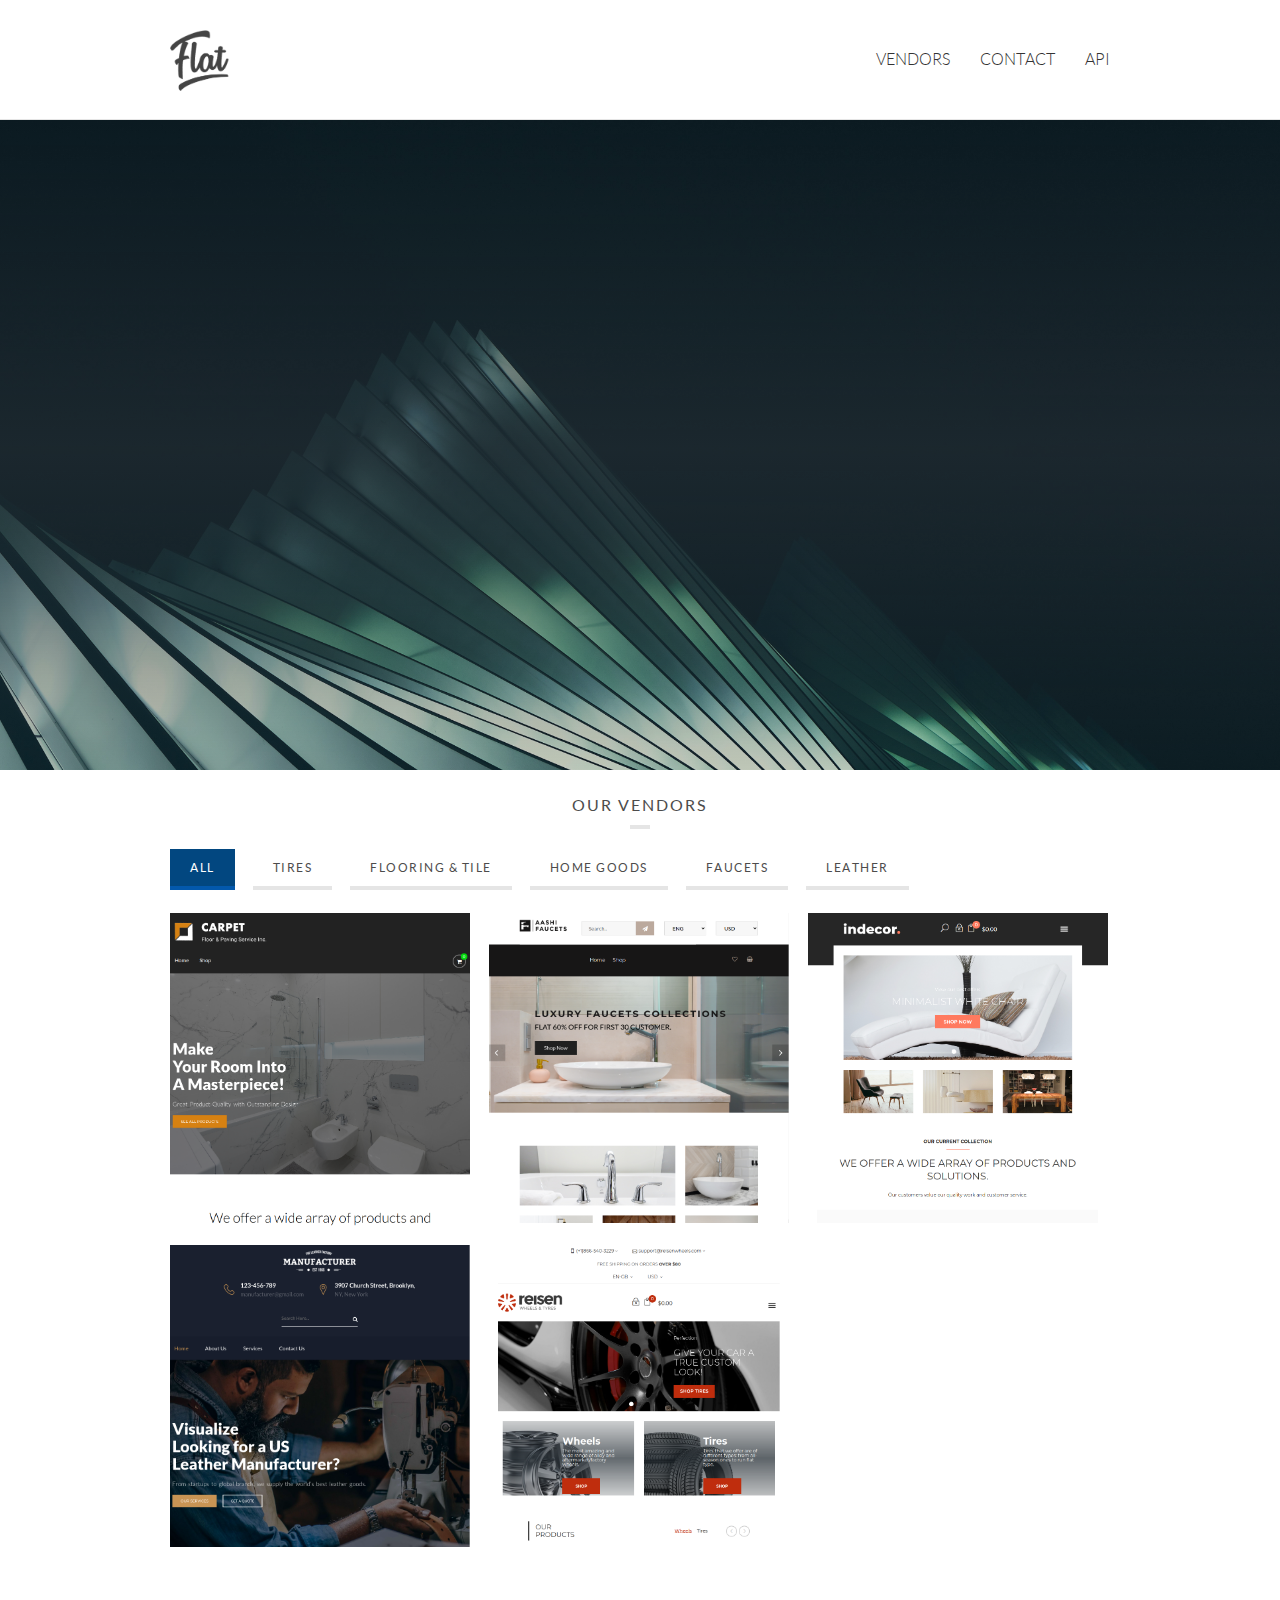
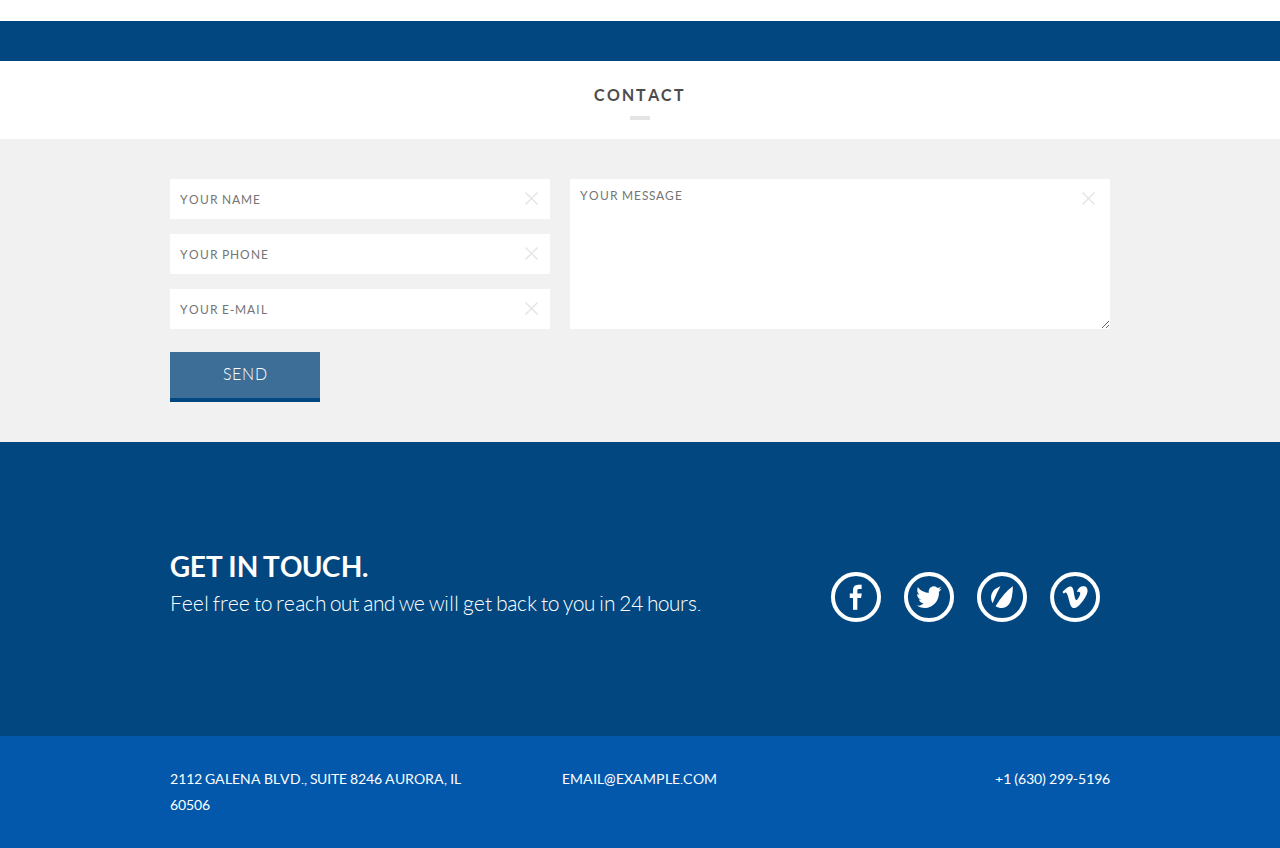
<file: index.html>
<!doctype html>
<html class="no-js" lang="en" itemscope itemtype="http://schema.org/Product" id="pageSelector">

<head>

	<!-- Meta tags & title /-->
	<meta charset="utf-8">
	<meta http-equiv="X-UA-Compatible" content="IE=edge,chrome=1">
	<title>TITLE | DESCRIPTION</title>
	<meta name="description" content="" />
	<meta name="keywords" content="" />
	<meta name="author" content="humans.txt">

	<link rel="shortcut icon" href="favicon.png" type="image/x-icon" /> <!-- Favicon /-->

	<!-- Facebook Metadata /-->
	<meta property="fb:page_id" content="" />
	<meta property="og:image" content="" />
	<meta property="og:description" content="" />
	<meta property="og:title" content="" />

	<!-- Google+ Metadata /-->
	<meta itemprop="name" content="">
	<meta itemprop="description" content="">
	<meta itemprop="image" content="">

	<meta name="viewport" content="width=device-width, initial-scale=1.0, maximum-scale=1">

	<!-- Stylesheets /-->
	<link rel="stylesheet" href="css/gumby.css"> <!-- Gumby Frameworks /-->
	<link rel="stylesheet" href="css/style.css"> <!-- Main stylesheet /-->
	<link rel="stylesheet" href="css/metrize.css"> <!-- Metrize Icon /-->
	<link rel="stylesheet" href="css/hoverex-all.css"> <!-- Hover Info on Member /-->

	<script src="js/modernizr-2.6.2.min.js"></script> <!-- Modernizr /-->

	<link rel="preconnect" href="https://fonts.gstatic.com">
	<link href="https://fonts.googleapis.com/css2?family=Lato&display=swap" rel="stylesheet">

</head>


<body>


	<div class="container" id="mainPage">

		<div class="mobile-menu">
			<section id="collapse">
				<div class="row">
					<div class="mobile-menu-inner">
						<ul class="nav-mobile">
							<li><a class="selected" href="#vendors">Vendors</a></li>
							<li><a href="#contact">Contact</a></li>
							<li><a href="/api" target="_blank">API</a></li>
						</ul>
					</div>
				</div>
			</section>
			<a href="#" id="collapse-menu">
				<h3>Menu</h3>
			</a>
		</div>

		<div class="cbp-af-header">

			<nav class="row">

				<div id="logo"><a href="#"><img loading='lazy' alt="YOURLOGO" src="img/logo.png"></a></div>

				<ul id="nav">
					<li><a onclick="window.open('/api', '_blank')">API</a></li>
					<li><a href="#contact">Contact</a></li>
					<li><a class="selected" href="#vendors">Vendors</a></li>
				</ul>

			</nav>


		</div>


		<!-- END NAVIGATION ############################################### -->



		<!-- HEADER ############################################### -->

		<section id="header">

			<div class="row">

				<div class="twelve columns centered title">

					<h1 class="fade-it2" style="	font-family: 'latobold', sans-serif;
					text-transform: uppercase;
					margin-top: 0.33em;color:white">we are NAME OF COMPANY</h1>

					<h4 class="lead fade-it2">SHORT TAGLINE OF COMPANY</h4>

				</div>

			</div>

		</section>

		<!-- END HEADER ############################################### -->


		<!-- WORKS SECTION ############################################### -->

		<!-- Title /-->


		<div class="row">

			<div class="twelve columns">

				<h3 class="title">Our Vendors</h3>

			</div>

		</div>


		<!-- Grid of Works /-->

		<section id="vendors">


			<!-- ROW -->


			<div id="projects_grid" class="row">


				<!-- DATA FILER -->

				<ul class="filter">
					<li><a class="active" href="#" data-filter="*">All</a></li>
					<li><a href="#" data-filter=".tires">Tires</a></li>
					<li><a href="#" data-filter=".flooring">Flooring & Tile</a></li>
					<li><a href="#" data-filter=".furniture">Home Goods</a></li>
					<li><a href="#" data-filter=".faucets">Faucets</a></li>
					<li><a href="#" data-filter=".leather">Leather</a></li>

				</ul>


				<ul class="items three_up tiles centered">

					<!-- PHOTO -->

					<div class="modal" id="modalCarpet">
						<div class="modal-content">
							<div class="mobile-menus">
								<span class="exitbanner" onclick="toggleModal('modalCarpet')">Return to page</span>
								<ul id="nav">
									<li style='float:none;'><a style="padding:0px" href="#vendors"
											onclick="toggleModal('modalCarpet');">Vendors</a>
									</li>
									<li style='float:none;'><a style="padding:0px" href="#contact"
											onclick="toggleModal('modalCarpet');">Contact</a></li>
									<li style='float:none;'><a style="padding:0px" href="#vendors"
											onclick="window.open('/api', '_blank')">API</a></li>

								</ul>
							</div>
							<div class="cbp-af-headers">
								<span class="close-button" onclick="toggleModal('modalCarpet')">&times;</span>
								<nav class="row" style="height: unset;">

									<div id="logo" style="width: 60px;padding:0px"><a href="/"
											onclick="toggleModal('modalCarpet');"><img loading='lazy' alt="YOURLOGO"
												src="img/logo.png"></a></div>

									<ul id="nav" style="padding-top: 20px;">
										<li style="padding:0px"><a style="line-height: inherit;" href="#vendors"
												onclick="window.open('/api', '_blank')">API</a></li>
										<li style="padding:0px"><a style="line-height: inherit;" href="#contact"
												onclick="toggleModal('modalCarpet');">Contact</a></li>
										<li style="padding:0px"><a style="line-height: inherit;" href="#vendors"
												onclick="toggleModal('modalCarpet');">Vendors</a>
										</li>
									</ul>

								</nav>
							</div>
							<iframe src="https://d2ni2l5von5ns2.cloudfront.net/" style="
							width: 100%;
							border: none;
							margin: 0;
							padding: 0;
							overflow: hidden;
							z-index: 9999;
							height: 100%;
						  ">
							</iframe>
						</div>
					</div>

					<div class="modal" id="modalFaucets">
						<div class="modal-content">
							<div class="mobile-menus">
								<span class="exitbanner" onclick="toggleModal('modalFaucets')">Return to page</span>
								<ul id="nav">
									<li style='float:none;'><a style="padding:0px" href="#vendors"
											onclick="toggleModal('modalFaucets');">Vendors</a>
									</li>
									<li style='float:none;'><a style="padding:0px" href="#contact"
											onclick="toggleModal('modalFaucets');">Contact</a></li>
									<li style='float:none;'><a style="padding:0px" href="#vendors"
											onclick="window.open('/api', '_blank')">API</a></li>

								</ul>
							</div>
							<div class="cbp-af-headers">
								<span class="close-button" onclick="toggleModal('modalFaucets')">&times;</span>
								<nav class="row" style="height: unset;">

									<div id="logo" style="width: 60px;padding:0px"><a href="/"
											onclick="toggleModal('modalFaucets');"><img loading='lazy' alt="YOURLOGO"
												src="img/logo.png"></a></div>

									<ul id="nav" style="padding-top: 20px;">
										<li style="padding:0px"><a style="line-height: inherit;" href="#vendors"
												onclick="window.open('/api', '_blank')">API</a></li>
										<li style="padding:0px"><a style="line-height: inherit;" href="#contact"
												onclick="toggleModal('modalFaucets');">Contact</a></li>
										<li style="padding:0px"><a style="line-height: inherit;" href="#vendors"
												onclick="toggleModal('modalFaucets');">Vendors</a>
										</li>
									</ul>

								</nav>
							</div>
							<iframe src="https://d2vhuihkuoi3gw.cloudfront.net/" style="
							width: 100%;
							border: none;
							margin: 0;
							padding: 0;
							overflow: hidden;
							z-index: 999999;
							height: 100%;
						  ">
							</iframe>
						</div>
					</div>

					<div class="modal" id="modalHome">
						<div class="modal-content">
							<div class="mobile-menus">
								<span class="exitbanner" onclick="toggleModal('modalHome')">Return to page</span>
								<ul id="nav">
									<li style='float:none;'><a style="padding:0px" href="#vendors"
											onclick="toggleModal('modalHome');">Vendors</a>
									</li>
									<li style='float:none;'><a style="padding:0px" href="#contact"
											onclick="toggleModal('modalHome');">Contact</a></li>
									<li style='float:none;'><a style="padding:0px" href="#vendors"
											onclick="window.open('/api', '_blank')">API</a></li>

								</ul>
							</div>
							<div class="cbp-af-headers">
								<span class="close-button" onclick="toggleModal('modalHome')">&times;</span>
								<nav class="row" style="height: unset;">

									<div id="logo" style="width: 60px;padding:0px"><a href="/"
											onclick="toggleModal('modalHome');"><img loading='lazy' alt="YOURLOGO"
												src="img/logo.png"></a></div>

									<ul id="nav" style="padding-top: 20px;">
										<li style="padding:0px"><a style="line-height: inherit;" href="#vendors"
												onclick="window.open('/api', '_blank')">API</a></li>
										<li style="padding:0px"><a style="line-height: inherit;" href="#contact"
												onclick="toggleModal('modalHome');">Contact</a></li>
										<li style="padding:0px"><a style="line-height: inherit;" href="#vendors"
												onclick="toggleModal('modalHome');">Vendors</a>
										</li>
									</ul>

								</nav>
							</div>
							<iframe src="https://d3rltts0vn908j.cloudfront.net/" style="
							width: 100%;
							border: none;
							margin: 0;
							padding: 0;
							overflow: hidden;
							z-index: 999999;
							height: 100%;
						  ">
							</iframe>
						</div>
					</div>

					<div class="modal" id="modalLeather">
						<div class="modal-content">
							<div class="mobile-menus">
								<span class="exitbanner" onclick="toggleModal('modalLeather')">Return to page</span>
								<ul id="nav">
									<li style='float:none;'><a style="padding:0px" href="#vendors"
											onclick="toggleModal('modalLeather');">Vendors</a>
									</li>
									<li style='float:none;'><a style="padding:0px" href="#contact"
											onclick="toggleModal('modalLeather');">Contact</a></li>
									<li style='float:none;'><a style="padding:0px" href="#vendors"
											onclick="window.open('/api', '_blank')">API</a></li>

								</ul>
							</div>
							<div class="cbp-af-headers">
								<span class="close-button" onclick="toggleModal('modalLeather')">&times;</span>
								<nav class="row" style="height: unset;">

									<div id="logo" style="width: 60px;padding:0px"><a href="/"
											onclick="toggleModal('modalLeather');"><img loading='lazy' alt="YOURLOGO"
												src="img/logo.png"></a></div>

									<ul id="nav" style="padding-top: 20px;">
										<li style="padding:0px"><a style="line-height: inherit;" href="#vendors"
												onclick="window.open('/api', '_blank')">API</a></li>
										<li style="padding:0px"><a style="line-height: inherit;" href="#contact"
												onclick="toggleModal('modalLeather');">Contact</a></li>
										<li style="padding:0px"><a style="line-height: inherit;" href="#vendors"
												onclick="toggleModal('modalLeather');">Vendors</a>
										</li>
									</ul>

								</nav>
							</div>
							<iframe src="https://d38jl4qmd28d1c.cloudfront.net/" style="
							width: 100%;
							border: none;
							margin: 0;
							padding: 0;
							overflow: hidden;
							z-index: 999999;
							height: 100%;
						  ">
							</iframe>
						</div>
					</div>

					<div class="modal" id="modalTires">
						<div class="modal-content">
							<div class="mobile-menus">
								<span class="exitbanner" onclick="toggleModal('modalTires')">Return to page</span>
								<ul id="nav">
									<li style='float:none;'><a style="padding:0px" href="#vendors"
											onclick="toggleModal('modalTires');">Vendors</a>
									</li>
									<li style='float:none;'><a style="padding:0px" href="#contact"
											onclick="toggleModal('modalTires');">Contact</a></li>
									<li style='float:none;'><a style="padding:0px" href="#vendors"
											onclick="window.open('/api', '_blank')">API</a></li>

								</ul>
							</div>
							<div class="cbp-af-headers">
								<span class="close-button" onclick="toggleModal('modalTires')">&times;</span>
								<nav class="row" style="height: unset;">

									<div id="logo" style="width: 60px;padding:0px"><a href="/"
											onclick="toggleModal('modalTires');"><img loading='lazy' alt="YOURLOGO"
												src="img/logo.png"></a></div>

									<ul id="nav" style="padding-top: 20px;">
										<li style="padding:0px"><a style="line-height: inherit;" href="#vendors"
												onclick="window.open('/api', '_blank')">API</a></li>
										<li style="padding:0px"><a style="line-height: inherit;" href="#contact"
												onclick="toggleModal('modalTires');">Contact</a></li>
										<li style="padding:0px"><a style="line-height: inherit;" href="#vendors"
												onclick="toggleModal('modalTires');">Vendors</a>
										</li>
									</ul>

								</nav>
							</div>
							<iframe src="https://d15cz7g98k2dhu.cloudfront.net/" style="
							width: 100%;
							border: none;
							margin: 0;
							padding: 0;
							overflow: hidden;
							z-index: 999999;
							height: 100%;
						  ">
							</iframe>
						</div>
					</div>




					<li class="item flooring"><a onclick="toggleModal('modalCarpet')"><img loading='lazy'
								src="/img/1.png" alt="Floor & Paving Service Inc Website">
							<div>
								<h5>Carpet</h5>
								<span>Only the best floor & paving services</span>
							</div>
						</a>
					</li>

					<!-- PHOTO -->

					<li class="item faucets"><a onclick="toggleModal('modalFaucets')"><img loading='lazy'
								src="/img/2.png" alt="Luxury and custom faucets Website">
							<div>
								<h5>Aashi Faucets</h5>
								<span>Luxury & Custom Faucets</span>
							</div>
						</a> </li>

					<!-- PHOTO -->

					<li class="item furniture"><a onclick="toggleModal('modalHome')"><img loading='lazy'
								src="/img/3.png" alt="Indecor Website">
							<div>
								<h5>Indecor</h5>
								<span>All your home goods in one place</span>
							</div>
						</a> </li>


					<!-- PHOTO -->

					<li class="item leather"><a onclick="toggleModal('modalLeather')"><img loading='lazy'
								src="/img/4.png" alt="Manufacturer Website">
							<div>
								<h5>Manufacturer</h5>
								<span>The
									world's best leather goods</span>
							</div>
						</a> </li>

					<!-- PHOTO -->

					<li class="item tires"><a onclick="toggleModal('modalTires')"><img loading='lazy' src="/img/5.png"
								alt="Reisen Wheels & Tires">
							<div>
								<h5>Reisen Wheels & Tires</h5>
								<span>Give your car a true custom look</span>
							</div>
						</a> </li>


				</ul>

			</div>

			<!-- PORTFOLIO DETAIL CONTAINER -->

			<!-- <div id="portfolio_detail"> -->


			<!-- PORTFOLIO DETAIL -->

			<!-- </div> END PORTFOLIO DETAIL CONTAINER -->


		</section>


		<!-- END WORKS SECTION ############################################### -->


		<!-- INTERSECTION ############################################### -->


		<section id="interblock" style="margin-top:5em;padding: 20px 0px">

		</section>

		<!-- END TEAM SECTION ############################################### -->


		<!-- INTERSECTION ( TEMPLATE DOWNLOAD ) ############################################### -->

		<!-- END INTERSECTION ############################################### -->


		<!-- CONTACT SECTION ############################################### -->


		<!-- Title /-->


		<div class="row">

			<div class="twelve columns">

				<h3>Contact</h3>

			</div>

		</div>


		<section id="contact">

			<div class="row contact">

				<div class="twelve columns centered">

					<!-- CONTACT FORM -->

					<form id="search" method="post">

						<div class="five columns">

							<input type="text" name="name" placeholder="YOUR NAME" required>
							<input type="text" name="phone" placeholder="YOUR PHONE" required>
							<input type="text" name="contact" placeholder="YOUR E-MAIL" required>

						</div>

						<div class="seven columns">

							<textarea name="comments" cols="1" rows="5" placeholder="YOUR MESSAGE" required></textarea>

						</div>

						<button name="send" type="submit" class="submit">SEND</button>


					</form>

				</div>

			</div>

		</section>

		<!-- END CONTACT SECTION ############################################### -->


		<!-- FOOTER INTERSECTION SECTION ############################################### -->


		<section id="interblock_footer">

			<div class="row">

				<div class="eight columns">

					<h2>Get in touch.</h2>
					<p>Feel free to reach out and we will get back to you in 24 hours.</p>

				</div>

				<!-- Social Icon /-->

				<div class="four columns text-right ">

					<ul>

						<li><a href="#" target="_blank"><i class="icon" data-icon="&#xe045;"></i></a></li>

						<li><a href="#" target="_blank"><i class='icon' data-icon="&#xe033;"></i></a></li>

						<li><a href="#" target="_blank"><i class='icon' data-icon="&#xe047;"></i></a></li>

						<li><a href="#" target="_blank"><i class='icon' data-icon="&#xe031;"></i></a></li>

					</ul>

				</div>

			</div>


		</section>


		<!-- END FOOTER INTERSECTION ############################################### -->


		<!-- FOOTER CONTACT INFO SECTION ############################################### -->


		<section id="contact_info">

			<div class="row">

				<div class="twelve columns">

					<div class="four columns">
						<p>2112 Galena Blvd., Suite 8246
							Aurora, IL 60506</p>
					</div>

					<div class="four columns text-center">
						<p><a href="#">email@example.com</a></p>
					</div>

					<div class="four columns text-right">
						<p>+1 (630) 299-5196</p>
					</div>

				</div>

			</div>

		</section>




		<!-- END FOOTER CONTACT INFO SECTION ############################################### -->


	</div> <!-- end of #container -->


	<!-- Grab Google CDN's jQuery, fall back to local if offline -->
	<script src="http://ajax.googleapis.com/ajax/libs/jquery/1.10.1/jquery.min.js" type="text/javascript">
	</script>
	<script>
		window.jQuery || document.write('<script src="js/jquery-1.9.1.min.js"><\/script>')
	</script>
	<script src="js/jquery.parallax-1.1.3.js" type="text/javascript"></script> <!-- jQuery Parallax -->
	<script src="js/waypoints.min.js" type="text/javascript"></script> <!-- Smooth Scrolling -->
	<script src="js/jquery.scrollto.js" type="text/javascript"></script> <!-- ScrollTo -->
	<script src="js/classie.js" type="text/javascript"></script> <!-- Menu -->
	<script src="js/jquery.hoverdir.min.js" type="text/javascript"></script> <!-- Filter Works -->
	<script src="js/jquery.isotope.js" type="text/javascript"></script> <!-- Also for Filter Works -->
	<script src="js/jquery.hoverex.min.js" type="text/javascript"></script>
	<!-- Hoverex for social icon on member -->
	<script src="js/main.js" type="text/javascript"></script> <!-- Main Javascript File -->
	<script>
		function toggleModal(modalName) {
			const modal = document.querySelector(`#${modalName}`);
			const page = document.querySelector('#pageSelector');
			modal.classList.toggle("show-modal");
			page.classList.toggle('noOverflow');
		}
	</script>

</body>

</html>
</file>
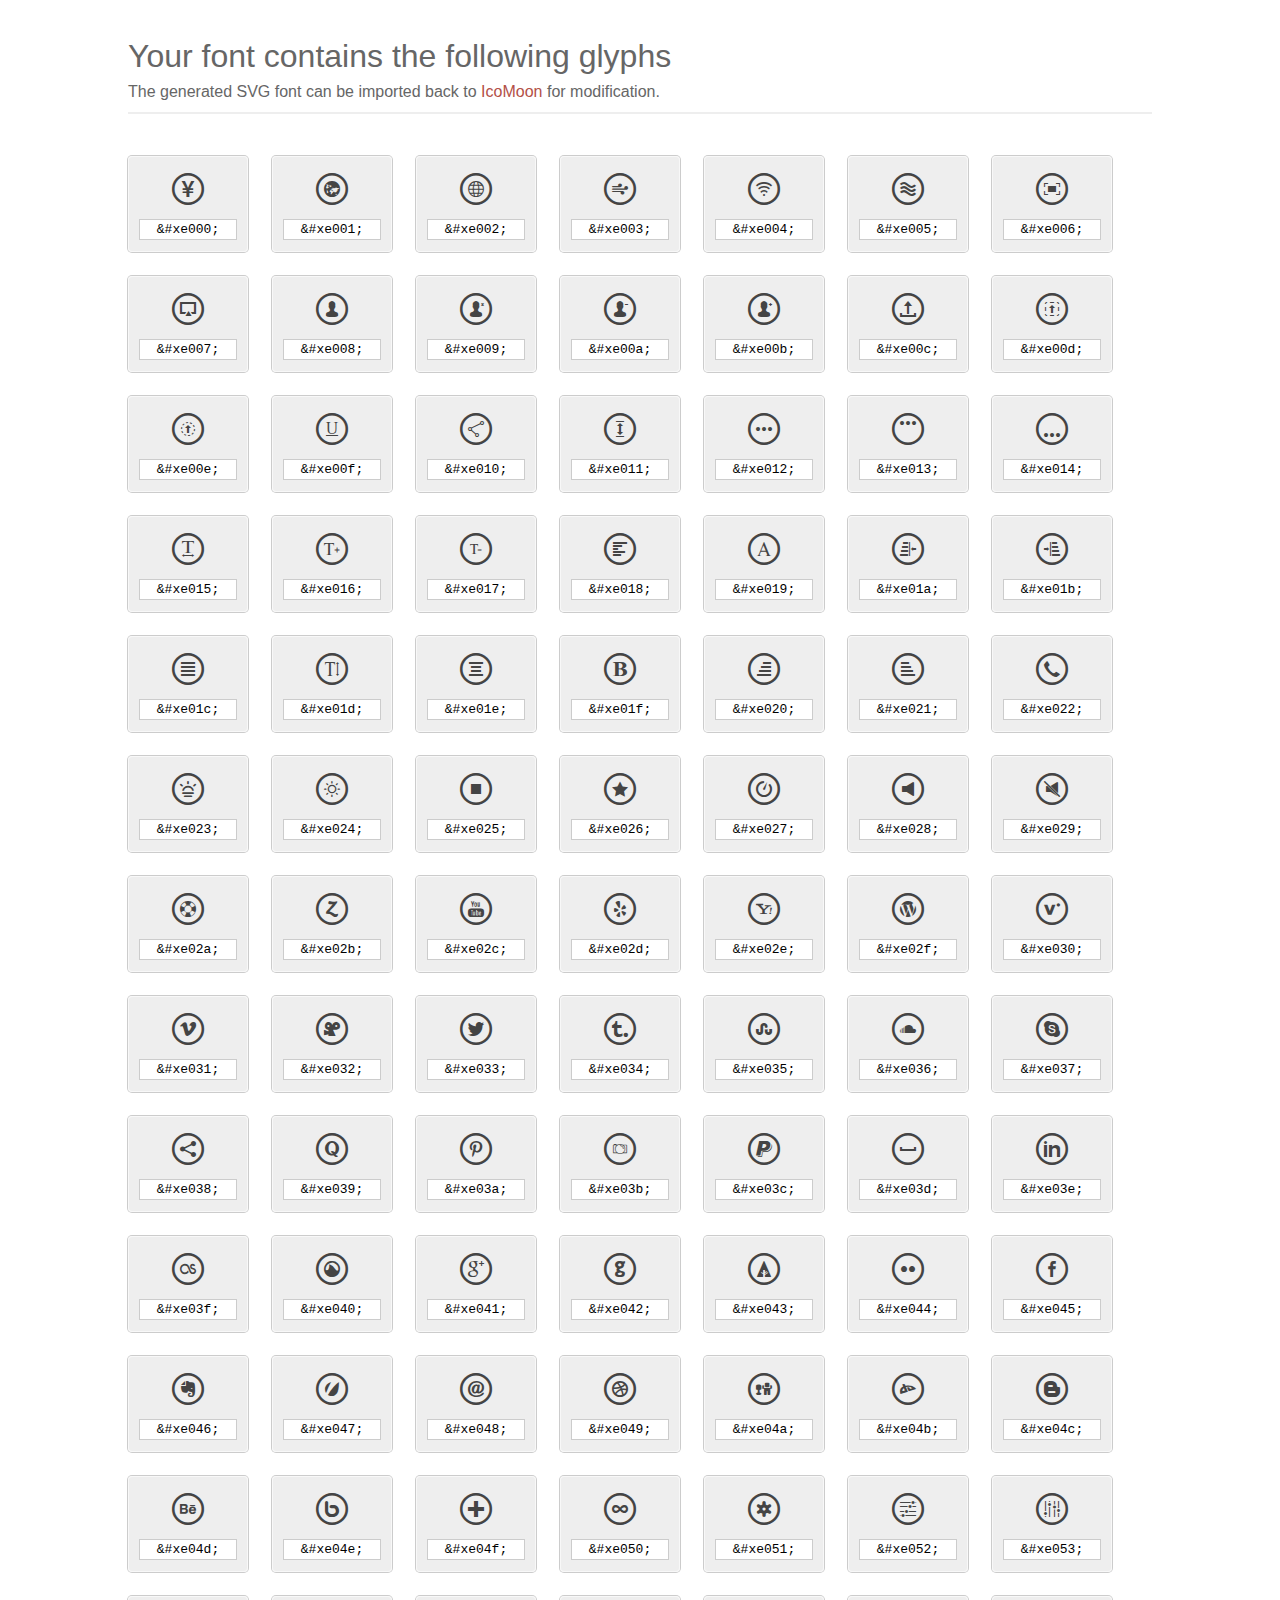
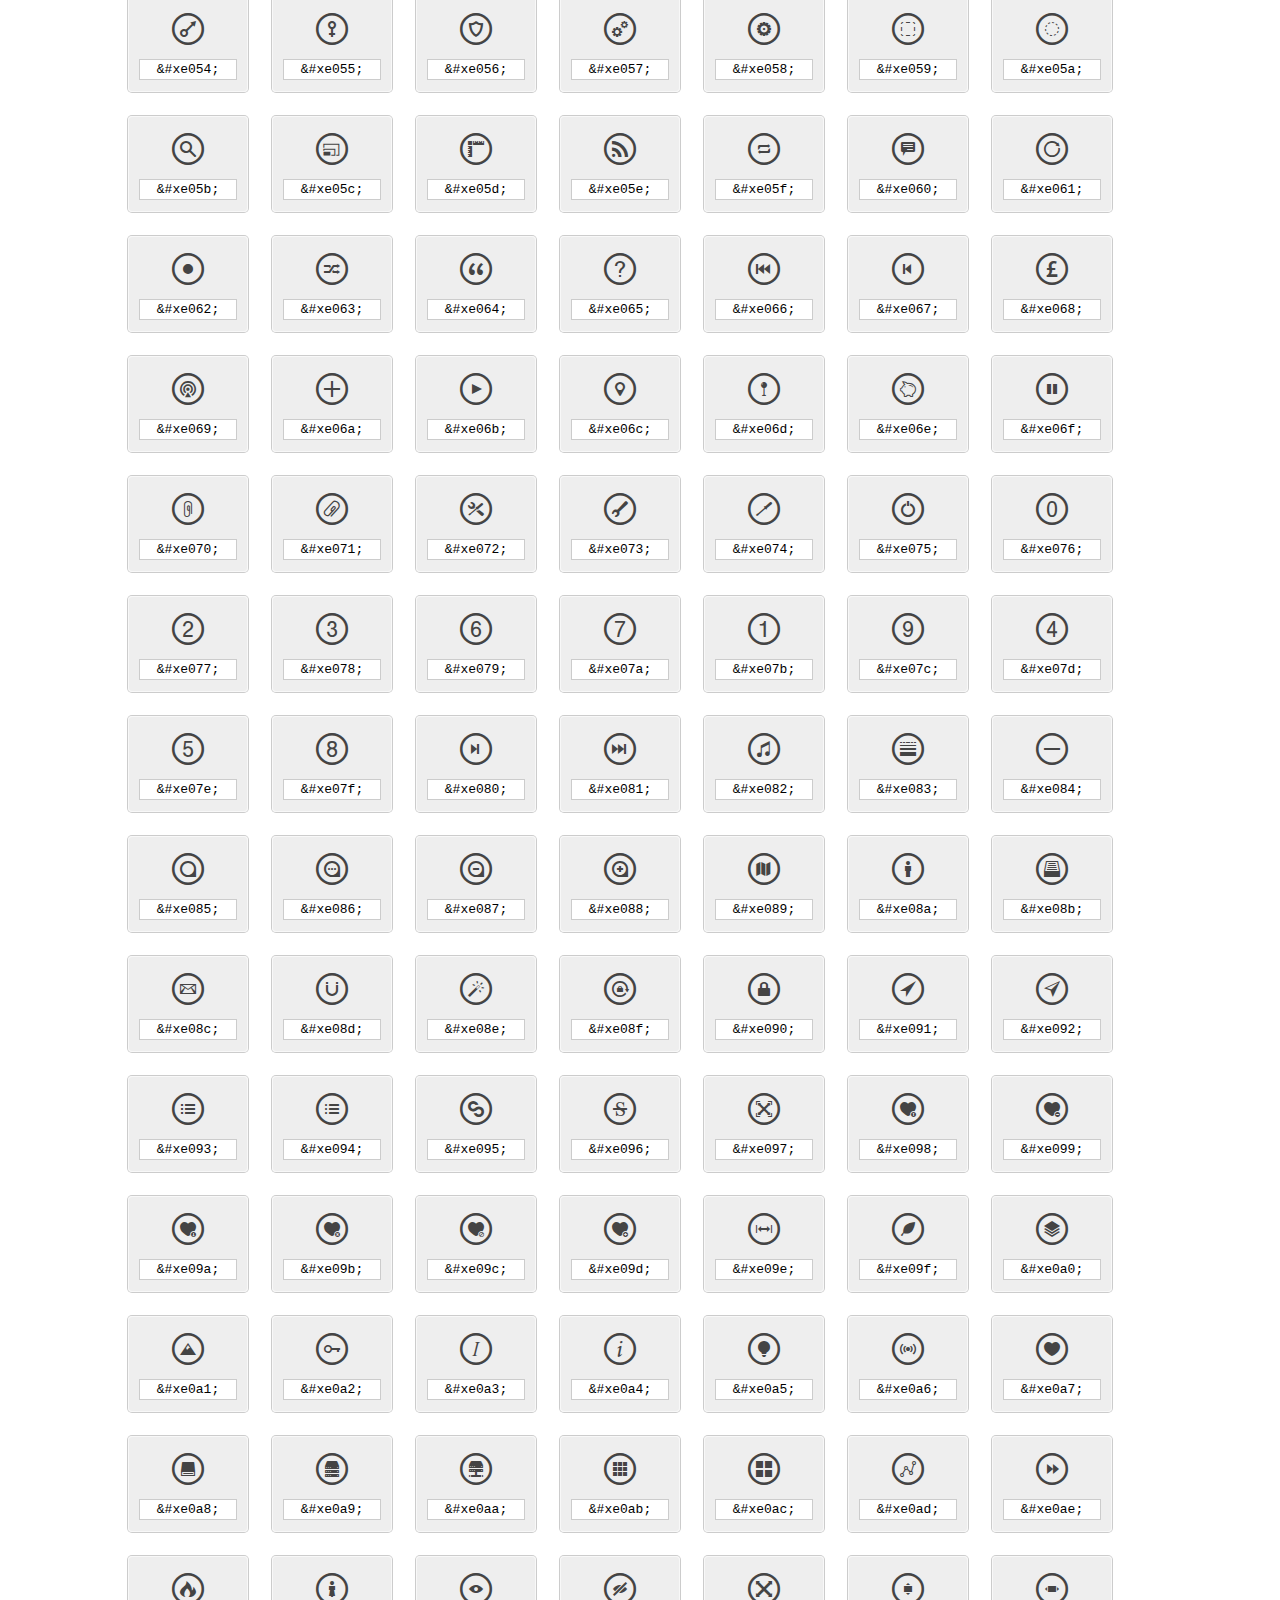
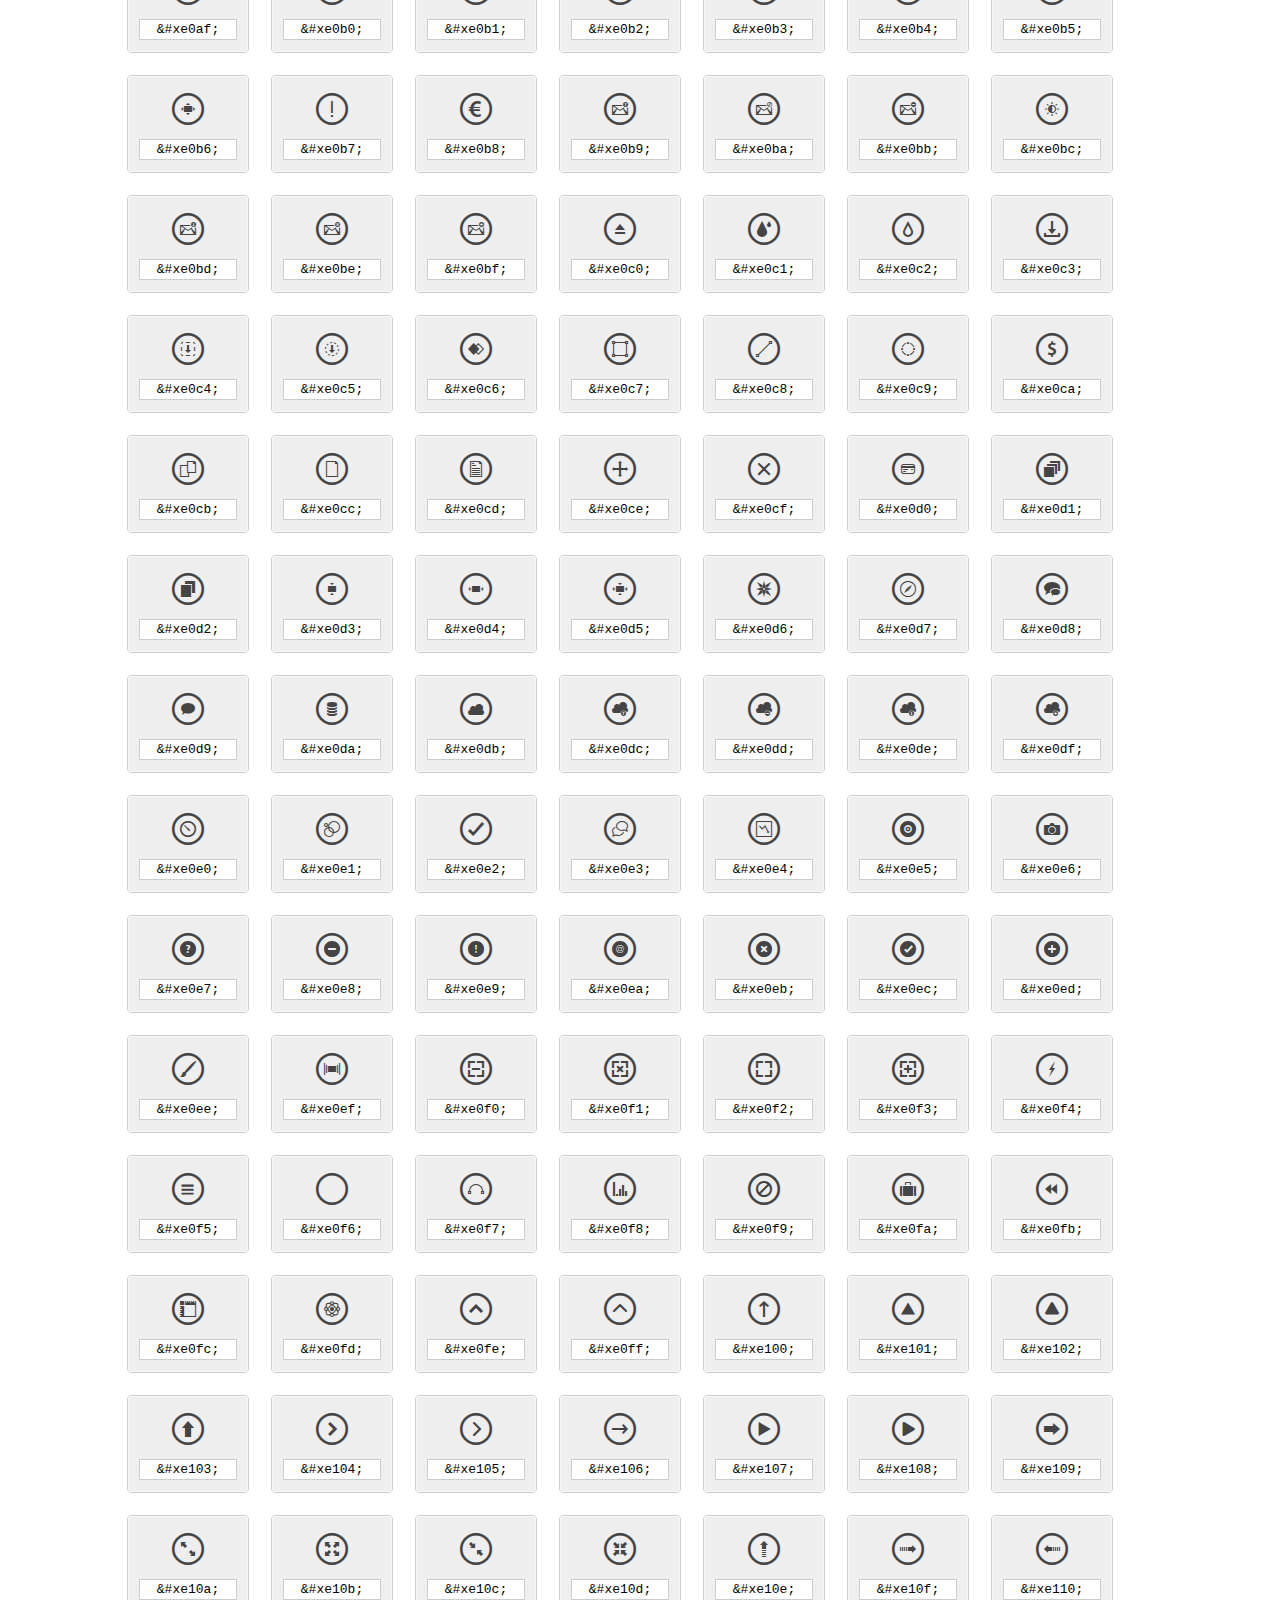
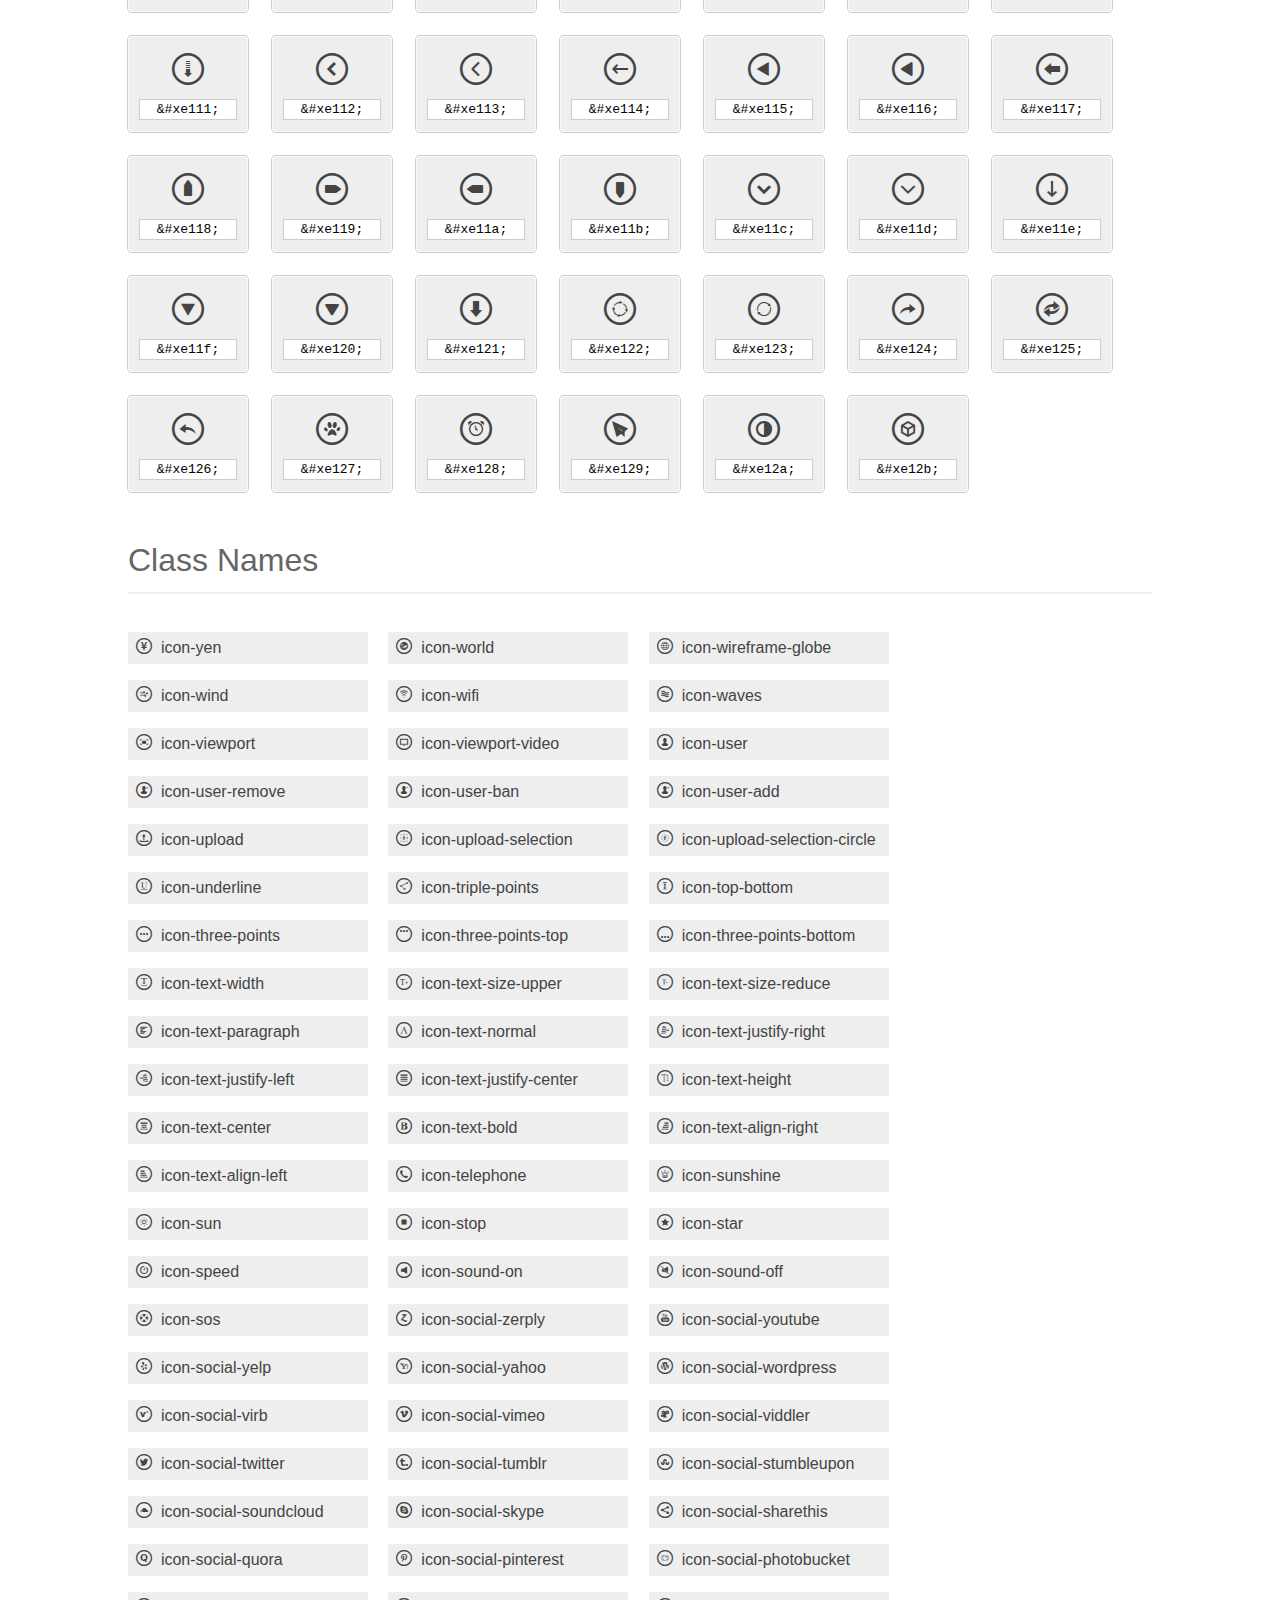
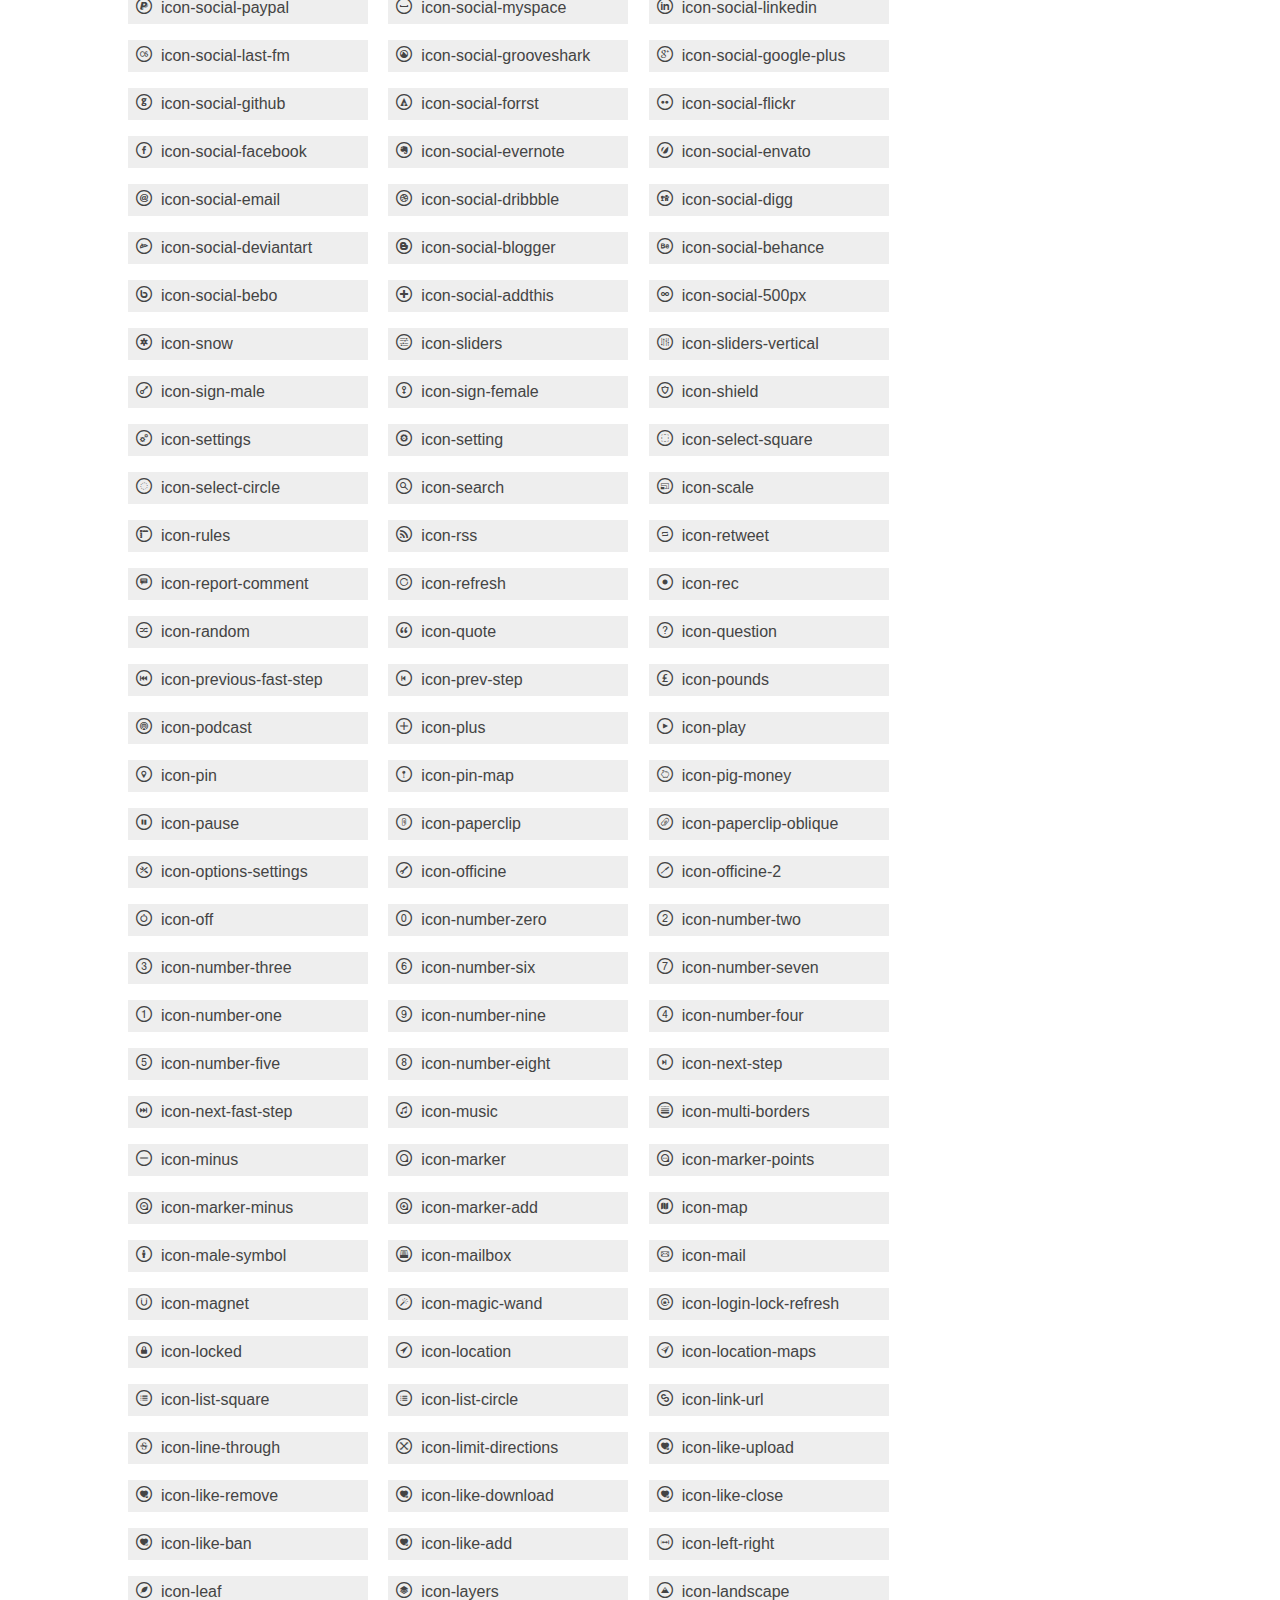
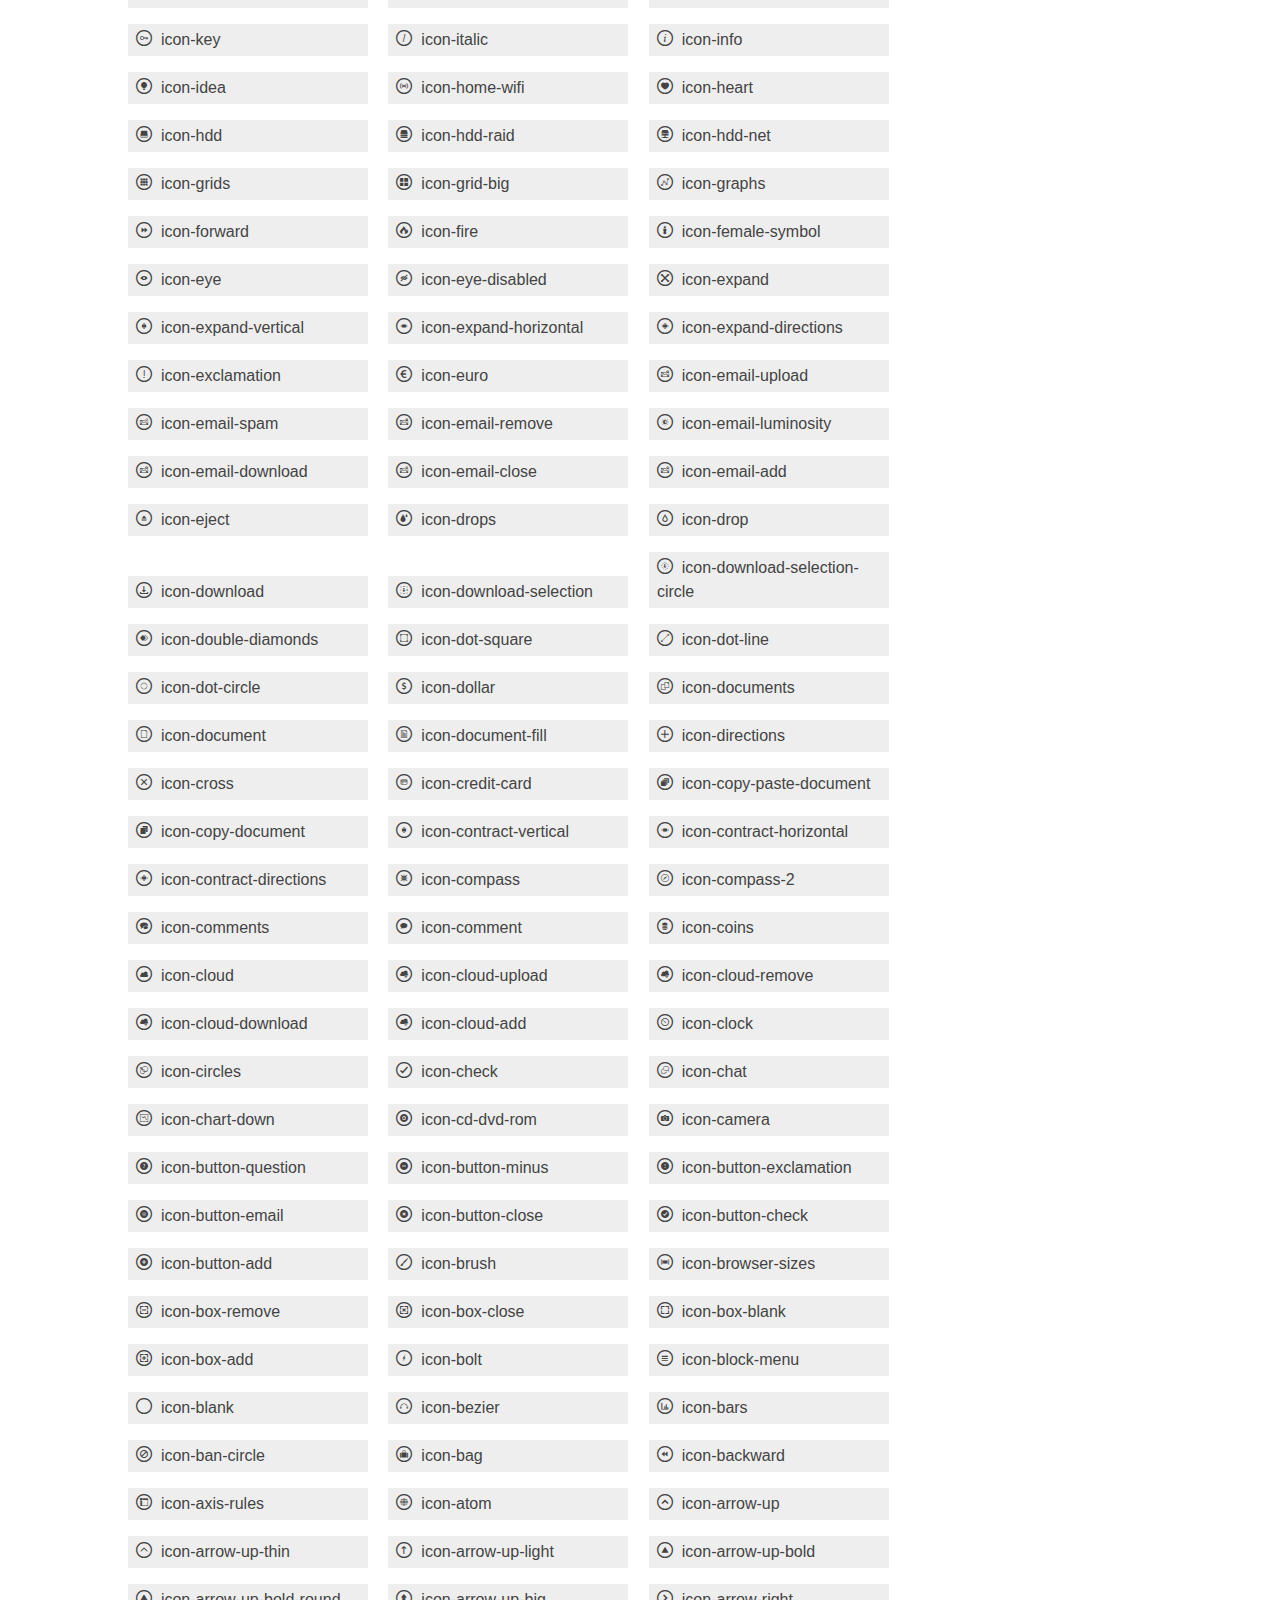
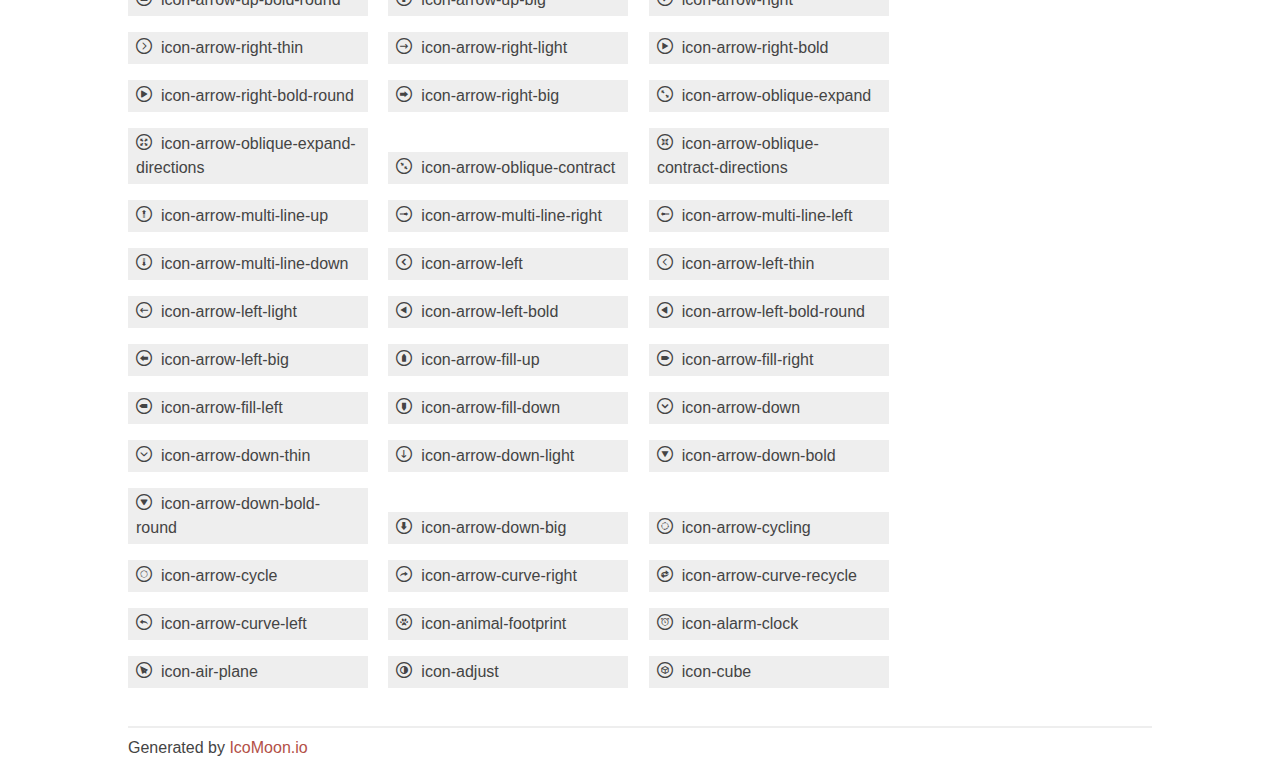
<file: fonts/Metrize HOW TO/index.html>
<!doctype html>
<html>
<head>
<title>Your Font/Glyphs</title>
<link rel="stylesheet" href="style.css" />
<!--[if lte IE 7]><script src="lte-ie7.js"></script><![endif]-->
<style>
	section, header, footer {display: block;}
	body {
		font-family: sans-serif;
		color: #444;
		line-height: 1.5;
		font-size: 1em;
	}
	* {
		-moz-box-sizing: border-box;
		-webkit-box-sizing: border-box;
		box-sizing: border-box;
		margin: 0;
		padding: 0;
	}
	.glyph {
		font-size: 16px;
		float: left;
		text-align: center;
		background: #eee;
		padding: .75em;
		margin: .75em 1.5em .75em 0;
		width: 7.5em;
		border-radius: .25em;
		box-shadow: inset 0 0 0 1px #f8f8f8, 0 0 0 1px #CCC;
	}
	.glyph input {
		font-family: consolas, monospace;
		font-size: 13px;
		width: 100%;
		text-align: center;
		border: 0;
		box-shadow: 0 0 0 1px #ccc;
		padding: .125em;
	}
	.w-main {
		width: 80%;
	}
	.centered {
		margin-left: auto;
		margin-right: auto;
	}
	.fs1 {
		font-size: 2em;
	}
	header {
		margin: 2em 0;
		padding-bottom: .5em;
		color: #666;
		box-shadow: 0 2px #eee;
	}
	header h1 {
		font-size: 2em;
		font-weight: normal;
	}
	.clearfix:before, .clearfix:after { content: ""; display: table; }
	.clearfix:after, .clear { clear: both; }
	footer {
		margin-top: 2em;
		padding: .5em 0;
		box-shadow: 0 -2px #eee;
	}
	a, a:visited {
		color: #B35047;
		text-decoration: none;
	}
	a:hover, a:focus {color: #000;}
	.box1 {
		font-size: 16px;
		display: inline-block;
		width: 15em;
		padding: .25em .5em;
		background: #eee;
		margin: .5em 1em .5em 0;
	}
</style>
</head>
<body>
	<div class="w-main centered">
	<section class="mtm clearfix" id="glyphs">
	<header>
		<h1>Your font contains the following glyphs</h1>
		<p>The generated SVG font can be imported back to <a href="http://icomoon.io/app">IcoMoon</a> for modification.</p>
	</header>
	<div class="glyph">
		<div class="fs1" aria-hidden="true" data-icon="&#xe000;"></div>
		<input type="text" readonly="readonly" value="&amp;#xe000;" />
	</div>
	<div class="glyph">
		<div class="fs1" aria-hidden="true" data-icon="&#xe001;"></div>
		<input type="text" readonly="readonly" value="&amp;#xe001;" />
	</div>
	<div class="glyph">
		<div class="fs1" aria-hidden="true" data-icon="&#xe002;"></div>
		<input type="text" readonly="readonly" value="&amp;#xe002;" />
	</div>
	<div class="glyph">
		<div class="fs1" aria-hidden="true" data-icon="&#xe003;"></div>
		<input type="text" readonly="readonly" value="&amp;#xe003;" />
	</div>
	<div class="glyph">
		<div class="fs1" aria-hidden="true" data-icon="&#xe004;"></div>
		<input type="text" readonly="readonly" value="&amp;#xe004;" />
	</div>
	<div class="glyph">
		<div class="fs1" aria-hidden="true" data-icon="&#xe005;"></div>
		<input type="text" readonly="readonly" value="&amp;#xe005;" />
	</div>
	<div class="glyph">
		<div class="fs1" aria-hidden="true" data-icon="&#xe006;"></div>
		<input type="text" readonly="readonly" value="&amp;#xe006;" />
	</div>
	<div class="glyph">
		<div class="fs1" aria-hidden="true" data-icon="&#xe007;"></div>
		<input type="text" readonly="readonly" value="&amp;#xe007;" />
	</div>
	<div class="glyph">
		<div class="fs1" aria-hidden="true" data-icon="&#xe008;"></div>
		<input type="text" readonly="readonly" value="&amp;#xe008;" />
	</div>
	<div class="glyph">
		<div class="fs1" aria-hidden="true" data-icon="&#xe009;"></div>
		<input type="text" readonly="readonly" value="&amp;#xe009;" />
	</div>
	<div class="glyph">
		<div class="fs1" aria-hidden="true" data-icon="&#xe00a;"></div>
		<input type="text" readonly="readonly" value="&amp;#xe00a;" />
	</div>
	<div class="glyph">
		<div class="fs1" aria-hidden="true" data-icon="&#xe00b;"></div>
		<input type="text" readonly="readonly" value="&amp;#xe00b;" />
	</div>
	<div class="glyph">
		<div class="fs1" aria-hidden="true" data-icon="&#xe00c;"></div>
		<input type="text" readonly="readonly" value="&amp;#xe00c;" />
	</div>
	<div class="glyph">
		<div class="fs1" aria-hidden="true" data-icon="&#xe00d;"></div>
		<input type="text" readonly="readonly" value="&amp;#xe00d;" />
	</div>
	<div class="glyph">
		<div class="fs1" aria-hidden="true" data-icon="&#xe00e;"></div>
		<input type="text" readonly="readonly" value="&amp;#xe00e;" />
	</div>
	<div class="glyph">
		<div class="fs1" aria-hidden="true" data-icon="&#xe00f;"></div>
		<input type="text" readonly="readonly" value="&amp;#xe00f;" />
	</div>
	<div class="glyph">
		<div class="fs1" aria-hidden="true" data-icon="&#xe010;"></div>
		<input type="text" readonly="readonly" value="&amp;#xe010;" />
	</div>
	<div class="glyph">
		<div class="fs1" aria-hidden="true" data-icon="&#xe011;"></div>
		<input type="text" readonly="readonly" value="&amp;#xe011;" />
	</div>
	<div class="glyph">
		<div class="fs1" aria-hidden="true" data-icon="&#xe012;"></div>
		<input type="text" readonly="readonly" value="&amp;#xe012;" />
	</div>
	<div class="glyph">
		<div class="fs1" aria-hidden="true" data-icon="&#xe013;"></div>
		<input type="text" readonly="readonly" value="&amp;#xe013;" />
	</div>
	<div class="glyph">
		<div class="fs1" aria-hidden="true" data-icon="&#xe014;"></div>
		<input type="text" readonly="readonly" value="&amp;#xe014;" />
	</div>
	<div class="glyph">
		<div class="fs1" aria-hidden="true" data-icon="&#xe015;"></div>
		<input type="text" readonly="readonly" value="&amp;#xe015;" />
	</div>
	<div class="glyph">
		<div class="fs1" aria-hidden="true" data-icon="&#xe016;"></div>
		<input type="text" readonly="readonly" value="&amp;#xe016;" />
	</div>
	<div class="glyph">
		<div class="fs1" aria-hidden="true" data-icon="&#xe017;"></div>
		<input type="text" readonly="readonly" value="&amp;#xe017;" />
	</div>
	<div class="glyph">
		<div class="fs1" aria-hidden="true" data-icon="&#xe018;"></div>
		<input type="text" readonly="readonly" value="&amp;#xe018;" />
	</div>
	<div class="glyph">
		<div class="fs1" aria-hidden="true" data-icon="&#xe019;"></div>
		<input type="text" readonly="readonly" value="&amp;#xe019;" />
	</div>
	<div class="glyph">
		<div class="fs1" aria-hidden="true" data-icon="&#xe01a;"></div>
		<input type="text" readonly="readonly" value="&amp;#xe01a;" />
	</div>
	<div class="glyph">
		<div class="fs1" aria-hidden="true" data-icon="&#xe01b;"></div>
		<input type="text" readonly="readonly" value="&amp;#xe01b;" />
	</div>
	<div class="glyph">
		<div class="fs1" aria-hidden="true" data-icon="&#xe01c;"></div>
		<input type="text" readonly="readonly" value="&amp;#xe01c;" />
	</div>
	<div class="glyph">
		<div class="fs1" aria-hidden="true" data-icon="&#xe01d;"></div>
		<input type="text" readonly="readonly" value="&amp;#xe01d;" />
	</div>
	<div class="glyph">
		<div class="fs1" aria-hidden="true" data-icon="&#xe01e;"></div>
		<input type="text" readonly="readonly" value="&amp;#xe01e;" />
	</div>
	<div class="glyph">
		<div class="fs1" aria-hidden="true" data-icon="&#xe01f;"></div>
		<input type="text" readonly="readonly" value="&amp;#xe01f;" />
	</div>
	<div class="glyph">
		<div class="fs1" aria-hidden="true" data-icon="&#xe020;"></div>
		<input type="text" readonly="readonly" value="&amp;#xe020;" />
	</div>
	<div class="glyph">
		<div class="fs1" aria-hidden="true" data-icon="&#xe021;"></div>
		<input type="text" readonly="readonly" value="&amp;#xe021;" />
	</div>
	<div class="glyph">
		<div class="fs1" aria-hidden="true" data-icon="&#xe022;"></div>
		<input type="text" readonly="readonly" value="&amp;#xe022;" />
	</div>
	<div class="glyph">
		<div class="fs1" aria-hidden="true" data-icon="&#xe023;"></div>
		<input type="text" readonly="readonly" value="&amp;#xe023;" />
	</div>
	<div class="glyph">
		<div class="fs1" aria-hidden="true" data-icon="&#xe024;"></div>
		<input type="text" readonly="readonly" value="&amp;#xe024;" />
	</div>
	<div class="glyph">
		<div class="fs1" aria-hidden="true" data-icon="&#xe025;"></div>
		<input type="text" readonly="readonly" value="&amp;#xe025;" />
	</div>
	<div class="glyph">
		<div class="fs1" aria-hidden="true" data-icon="&#xe026;"></div>
		<input type="text" readonly="readonly" value="&amp;#xe026;" />
	</div>
	<div class="glyph">
		<div class="fs1" aria-hidden="true" data-icon="&#xe027;"></div>
		<input type="text" readonly="readonly" value="&amp;#xe027;" />
	</div>
	<div class="glyph">
		<div class="fs1" aria-hidden="true" data-icon="&#xe028;"></div>
		<input type="text" readonly="readonly" value="&amp;#xe028;" />
	</div>
	<div class="glyph">
		<div class="fs1" aria-hidden="true" data-icon="&#xe029;"></div>
		<input type="text" readonly="readonly" value="&amp;#xe029;" />
	</div>
	<div class="glyph">
		<div class="fs1" aria-hidden="true" data-icon="&#xe02a;"></div>
		<input type="text" readonly="readonly" value="&amp;#xe02a;" />
	</div>
	<div class="glyph">
		<div class="fs1" aria-hidden="true" data-icon="&#xe02b;"></div>
		<input type="text" readonly="readonly" value="&amp;#xe02b;" />
	</div>
	<div class="glyph">
		<div class="fs1" aria-hidden="true" data-icon="&#xe02c;"></div>
		<input type="text" readonly="readonly" value="&amp;#xe02c;" />
	</div>
	<div class="glyph">
		<div class="fs1" aria-hidden="true" data-icon="&#xe02d;"></div>
		<input type="text" readonly="readonly" value="&amp;#xe02d;" />
	</div>
	<div class="glyph">
		<div class="fs1" aria-hidden="true" data-icon="&#xe02e;"></div>
		<input type="text" readonly="readonly" value="&amp;#xe02e;" />
	</div>
	<div class="glyph">
		<div class="fs1" aria-hidden="true" data-icon="&#xe02f;"></div>
		<input type="text" readonly="readonly" value="&amp;#xe02f;" />
	</div>
	<div class="glyph">
		<div class="fs1" aria-hidden="true" data-icon="&#xe030;"></div>
		<input type="text" readonly="readonly" value="&amp;#xe030;" />
	</div>
	<div class="glyph">
		<div class="fs1" aria-hidden="true" data-icon="&#xe031;"></div>
		<input type="text" readonly="readonly" value="&amp;#xe031;" />
	</div>
	<div class="glyph">
		<div class="fs1" aria-hidden="true" data-icon="&#xe032;"></div>
		<input type="text" readonly="readonly" value="&amp;#xe032;" />
	</div>
	<div class="glyph">
		<div class="fs1" aria-hidden="true" data-icon="&#xe033;"></div>
		<input type="text" readonly="readonly" value="&amp;#xe033;" />
	</div>
	<div class="glyph">
		<div class="fs1" aria-hidden="true" data-icon="&#xe034;"></div>
		<input type="text" readonly="readonly" value="&amp;#xe034;" />
	</div>
	<div class="glyph">
		<div class="fs1" aria-hidden="true" data-icon="&#xe035;"></div>
		<input type="text" readonly="readonly" value="&amp;#xe035;" />
	</div>
	<div class="glyph">
		<div class="fs1" aria-hidden="true" data-icon="&#xe036;"></div>
		<input type="text" readonly="readonly" value="&amp;#xe036;" />
	</div>
	<div class="glyph">
		<div class="fs1" aria-hidden="true" data-icon="&#xe037;"></div>
		<input type="text" readonly="readonly" value="&amp;#xe037;" />
	</div>
	<div class="glyph">
		<div class="fs1" aria-hidden="true" data-icon="&#xe038;"></div>
		<input type="text" readonly="readonly" value="&amp;#xe038;" />
	</div>
	<div class="glyph">
		<div class="fs1" aria-hidden="true" data-icon="&#xe039;"></div>
		<input type="text" readonly="readonly" value="&amp;#xe039;" />
	</div>
	<div class="glyph">
		<div class="fs1" aria-hidden="true" data-icon="&#xe03a;"></div>
		<input type="text" readonly="readonly" value="&amp;#xe03a;" />
	</div>
	<div class="glyph">
		<div class="fs1" aria-hidden="true" data-icon="&#xe03b;"></div>
		<input type="text" readonly="readonly" value="&amp;#xe03b;" />
	</div>
	<div class="glyph">
		<div class="fs1" aria-hidden="true" data-icon="&#xe03c;"></div>
		<input type="text" readonly="readonly" value="&amp;#xe03c;" />
	</div>
	<div class="glyph">
		<div class="fs1" aria-hidden="true" data-icon="&#xe03d;"></div>
		<input type="text" readonly="readonly" value="&amp;#xe03d;" />
	</div>
	<div class="glyph">
		<div class="fs1" aria-hidden="true" data-icon="&#xe03e;"></div>
		<input type="text" readonly="readonly" value="&amp;#xe03e;" />
	</div>
	<div class="glyph">
		<div class="fs1" aria-hidden="true" data-icon="&#xe03f;"></div>
		<input type="text" readonly="readonly" value="&amp;#xe03f;" />
	</div>
	<div class="glyph">
		<div class="fs1" aria-hidden="true" data-icon="&#xe040;"></div>
		<input type="text" readonly="readonly" value="&amp;#xe040;" />
	</div>
	<div class="glyph">
		<div class="fs1" aria-hidden="true" data-icon="&#xe041;"></div>
		<input type="text" readonly="readonly" value="&amp;#xe041;" />
	</div>
	<div class="glyph">
		<div class="fs1" aria-hidden="true" data-icon="&#xe042;"></div>
		<input type="text" readonly="readonly" value="&amp;#xe042;" />
	</div>
	<div class="glyph">
		<div class="fs1" aria-hidden="true" data-icon="&#xe043;"></div>
		<input type="text" readonly="readonly" value="&amp;#xe043;" />
	</div>
	<div class="glyph">
		<div class="fs1" aria-hidden="true" data-icon="&#xe044;"></div>
		<input type="text" readonly="readonly" value="&amp;#xe044;" />
	</div>
	<div class="glyph">
		<div class="fs1" aria-hidden="true" data-icon="&#xe045;"></div>
		<input type="text" readonly="readonly" value="&amp;#xe045;" />
	</div>
	<div class="glyph">
		<div class="fs1" aria-hidden="true" data-icon="&#xe046;"></div>
		<input type="text" readonly="readonly" value="&amp;#xe046;" />
	</div>
	<div class="glyph">
		<div class="fs1" aria-hidden="true" data-icon="&#xe047;"></div>
		<input type="text" readonly="readonly" value="&amp;#xe047;" />
	</div>
	<div class="glyph">
		<div class="fs1" aria-hidden="true" data-icon="&#xe048;"></div>
		<input type="text" readonly="readonly" value="&amp;#xe048;" />
	</div>
	<div class="glyph">
		<div class="fs1" aria-hidden="true" data-icon="&#xe049;"></div>
		<input type="text" readonly="readonly" value="&amp;#xe049;" />
	</div>
	<div class="glyph">
		<div class="fs1" aria-hidden="true" data-icon="&#xe04a;"></div>
		<input type="text" readonly="readonly" value="&amp;#xe04a;" />
	</div>
	<div class="glyph">
		<div class="fs1" aria-hidden="true" data-icon="&#xe04b;"></div>
		<input type="text" readonly="readonly" value="&amp;#xe04b;" />
	</div>
	<div class="glyph">
		<div class="fs1" aria-hidden="true" data-icon="&#xe04c;"></div>
		<input type="text" readonly="readonly" value="&amp;#xe04c;" />
	</div>
	<div class="glyph">
		<div class="fs1" aria-hidden="true" data-icon="&#xe04d;"></div>
		<input type="text" readonly="readonly" value="&amp;#xe04d;" />
	</div>
	<div class="glyph">
		<div class="fs1" aria-hidden="true" data-icon="&#xe04e;"></div>
		<input type="text" readonly="readonly" value="&amp;#xe04e;" />
	</div>
	<div class="glyph">
		<div class="fs1" aria-hidden="true" data-icon="&#xe04f;"></div>
		<input type="text" readonly="readonly" value="&amp;#xe04f;" />
	</div>
	<div class="glyph">
		<div class="fs1" aria-hidden="true" data-icon="&#xe050;"></div>
		<input type="text" readonly="readonly" value="&amp;#xe050;" />
	</div>
	<div class="glyph">
		<div class="fs1" aria-hidden="true" data-icon="&#xe051;"></div>
		<input type="text" readonly="readonly" value="&amp;#xe051;" />
	</div>
	<div class="glyph">
		<div class="fs1" aria-hidden="true" data-icon="&#xe052;"></div>
		<input type="text" readonly="readonly" value="&amp;#xe052;" />
	</div>
	<div class="glyph">
		<div class="fs1" aria-hidden="true" data-icon="&#xe053;"></div>
		<input type="text" readonly="readonly" value="&amp;#xe053;" />
	</div>
	<div class="glyph">
		<div class="fs1" aria-hidden="true" data-icon="&#xe054;"></div>
		<input type="text" readonly="readonly" value="&amp;#xe054;" />
	</div>
	<div class="glyph">
		<div class="fs1" aria-hidden="true" data-icon="&#xe055;"></div>
		<input type="text" readonly="readonly" value="&amp;#xe055;" />
	</div>
	<div class="glyph">
		<div class="fs1" aria-hidden="true" data-icon="&#xe056;"></div>
		<input type="text" readonly="readonly" value="&amp;#xe056;" />
	</div>
	<div class="glyph">
		<div class="fs1" aria-hidden="true" data-icon="&#xe057;"></div>
		<input type="text" readonly="readonly" value="&amp;#xe057;" />
	</div>
	<div class="glyph">
		<div class="fs1" aria-hidden="true" data-icon="&#xe058;"></div>
		<input type="text" readonly="readonly" value="&amp;#xe058;" />
	</div>
	<div class="glyph">
		<div class="fs1" aria-hidden="true" data-icon="&#xe059;"></div>
		<input type="text" readonly="readonly" value="&amp;#xe059;" />
	</div>
	<div class="glyph">
		<div class="fs1" aria-hidden="true" data-icon="&#xe05a;"></div>
		<input type="text" readonly="readonly" value="&amp;#xe05a;" />
	</div>
	<div class="glyph">
		<div class="fs1" aria-hidden="true" data-icon="&#xe05b;"></div>
		<input type="text" readonly="readonly" value="&amp;#xe05b;" />
	</div>
	<div class="glyph">
		<div class="fs1" aria-hidden="true" data-icon="&#xe05c;"></div>
		<input type="text" readonly="readonly" value="&amp;#xe05c;" />
	</div>
	<div class="glyph">
		<div class="fs1" aria-hidden="true" data-icon="&#xe05d;"></div>
		<input type="text" readonly="readonly" value="&amp;#xe05d;" />
	</div>
	<div class="glyph">
		<div class="fs1" aria-hidden="true" data-icon="&#xe05e;"></div>
		<input type="text" readonly="readonly" value="&amp;#xe05e;" />
	</div>
	<div class="glyph">
		<div class="fs1" aria-hidden="true" data-icon="&#xe05f;"></div>
		<input type="text" readonly="readonly" value="&amp;#xe05f;" />
	</div>
	<div class="glyph">
		<div class="fs1" aria-hidden="true" data-icon="&#xe060;"></div>
		<input type="text" readonly="readonly" value="&amp;#xe060;" />
	</div>
	<div class="glyph">
		<div class="fs1" aria-hidden="true" data-icon="&#xe061;"></div>
		<input type="text" readonly="readonly" value="&amp;#xe061;" />
	</div>
	<div class="glyph">
		<div class="fs1" aria-hidden="true" data-icon="&#xe062;"></div>
		<input type="text" readonly="readonly" value="&amp;#xe062;" />
	</div>
	<div class="glyph">
		<div class="fs1" aria-hidden="true" data-icon="&#xe063;"></div>
		<input type="text" readonly="readonly" value="&amp;#xe063;" />
	</div>
	<div class="glyph">
		<div class="fs1" aria-hidden="true" data-icon="&#xe064;"></div>
		<input type="text" readonly="readonly" value="&amp;#xe064;" />
	</div>
	<div class="glyph">
		<div class="fs1" aria-hidden="true" data-icon="&#xe065;"></div>
		<input type="text" readonly="readonly" value="&amp;#xe065;" />
	</div>
	<div class="glyph">
		<div class="fs1" aria-hidden="true" data-icon="&#xe066;"></div>
		<input type="text" readonly="readonly" value="&amp;#xe066;" />
	</div>
	<div class="glyph">
		<div class="fs1" aria-hidden="true" data-icon="&#xe067;"></div>
		<input type="text" readonly="readonly" value="&amp;#xe067;" />
	</div>
	<div class="glyph">
		<div class="fs1" aria-hidden="true" data-icon="&#xe068;"></div>
		<input type="text" readonly="readonly" value="&amp;#xe068;" />
	</div>
	<div class="glyph">
		<div class="fs1" aria-hidden="true" data-icon="&#xe069;"></div>
		<input type="text" readonly="readonly" value="&amp;#xe069;" />
	</div>
	<div class="glyph">
		<div class="fs1" aria-hidden="true" data-icon="&#xe06a;"></div>
		<input type="text" readonly="readonly" value="&amp;#xe06a;" />
	</div>
	<div class="glyph">
		<div class="fs1" aria-hidden="true" data-icon="&#xe06b;"></div>
		<input type="text" readonly="readonly" value="&amp;#xe06b;" />
	</div>
	<div class="glyph">
		<div class="fs1" aria-hidden="true" data-icon="&#xe06c;"></div>
		<input type="text" readonly="readonly" value="&amp;#xe06c;" />
	</div>
	<div class="glyph">
		<div class="fs1" aria-hidden="true" data-icon="&#xe06d;"></div>
		<input type="text" readonly="readonly" value="&amp;#xe06d;" />
	</div>
	<div class="glyph">
		<div class="fs1" aria-hidden="true" data-icon="&#xe06e;"></div>
		<input type="text" readonly="readonly" value="&amp;#xe06e;" />
	</div>
	<div class="glyph">
		<div class="fs1" aria-hidden="true" data-icon="&#xe06f;"></div>
		<input type="text" readonly="readonly" value="&amp;#xe06f;" />
	</div>
	<div class="glyph">
		<div class="fs1" aria-hidden="true" data-icon="&#xe070;"></div>
		<input type="text" readonly="readonly" value="&amp;#xe070;" />
	</div>
	<div class="glyph">
		<div class="fs1" aria-hidden="true" data-icon="&#xe071;"></div>
		<input type="text" readonly="readonly" value="&amp;#xe071;" />
	</div>
	<div class="glyph">
		<div class="fs1" aria-hidden="true" data-icon="&#xe072;"></div>
		<input type="text" readonly="readonly" value="&amp;#xe072;" />
	</div>
	<div class="glyph">
		<div class="fs1" aria-hidden="true" data-icon="&#xe073;"></div>
		<input type="text" readonly="readonly" value="&amp;#xe073;" />
	</div>
	<div class="glyph">
		<div class="fs1" aria-hidden="true" data-icon="&#xe074;"></div>
		<input type="text" readonly="readonly" value="&amp;#xe074;" />
	</div>
	<div class="glyph">
		<div class="fs1" aria-hidden="true" data-icon="&#xe075;"></div>
		<input type="text" readonly="readonly" value="&amp;#xe075;" />
	</div>
	<div class="glyph">
		<div class="fs1" aria-hidden="true" data-icon="&#xe076;"></div>
		<input type="text" readonly="readonly" value="&amp;#xe076;" />
	</div>
	<div class="glyph">
		<div class="fs1" aria-hidden="true" data-icon="&#xe077;"></div>
		<input type="text" readonly="readonly" value="&amp;#xe077;" />
	</div>
	<div class="glyph">
		<div class="fs1" aria-hidden="true" data-icon="&#xe078;"></div>
		<input type="text" readonly="readonly" value="&amp;#xe078;" />
	</div>
	<div class="glyph">
		<div class="fs1" aria-hidden="true" data-icon="&#xe079;"></div>
		<input type="text" readonly="readonly" value="&amp;#xe079;" />
	</div>
	<div class="glyph">
		<div class="fs1" aria-hidden="true" data-icon="&#xe07a;"></div>
		<input type="text" readonly="readonly" value="&amp;#xe07a;" />
	</div>
	<div class="glyph">
		<div class="fs1" aria-hidden="true" data-icon="&#xe07b;"></div>
		<input type="text" readonly="readonly" value="&amp;#xe07b;" />
	</div>
	<div class="glyph">
		<div class="fs1" aria-hidden="true" data-icon="&#xe07c;"></div>
		<input type="text" readonly="readonly" value="&amp;#xe07c;" />
	</div>
	<div class="glyph">
		<div class="fs1" aria-hidden="true" data-icon="&#xe07d;"></div>
		<input type="text" readonly="readonly" value="&amp;#xe07d;" />
	</div>
	<div class="glyph">
		<div class="fs1" aria-hidden="true" data-icon="&#xe07e;"></div>
		<input type="text" readonly="readonly" value="&amp;#xe07e;" />
	</div>
	<div class="glyph">
		<div class="fs1" aria-hidden="true" data-icon="&#xe07f;"></div>
		<input type="text" readonly="readonly" value="&amp;#xe07f;" />
	</div>
	<div class="glyph">
		<div class="fs1" aria-hidden="true" data-icon="&#xe080;"></div>
		<input type="text" readonly="readonly" value="&amp;#xe080;" />
	</div>
	<div class="glyph">
		<div class="fs1" aria-hidden="true" data-icon="&#xe081;"></div>
		<input type="text" readonly="readonly" value="&amp;#xe081;" />
	</div>
	<div class="glyph">
		<div class="fs1" aria-hidden="true" data-icon="&#xe082;"></div>
		<input type="text" readonly="readonly" value="&amp;#xe082;" />
	</div>
	<div class="glyph">
		<div class="fs1" aria-hidden="true" data-icon="&#xe083;"></div>
		<input type="text" readonly="readonly" value="&amp;#xe083;" />
	</div>
	<div class="glyph">
		<div class="fs1" aria-hidden="true" data-icon="&#xe084;"></div>
		<input type="text" readonly="readonly" value="&amp;#xe084;" />
	</div>
	<div class="glyph">
		<div class="fs1" aria-hidden="true" data-icon="&#xe085;"></div>
		<input type="text" readonly="readonly" value="&amp;#xe085;" />
	</div>
	<div class="glyph">
		<div class="fs1" aria-hidden="true" data-icon="&#xe086;"></div>
		<input type="text" readonly="readonly" value="&amp;#xe086;" />
	</div>
	<div class="glyph">
		<div class="fs1" aria-hidden="true" data-icon="&#xe087;"></div>
		<input type="text" readonly="readonly" value="&amp;#xe087;" />
	</div>
	<div class="glyph">
		<div class="fs1" aria-hidden="true" data-icon="&#xe088;"></div>
		<input type="text" readonly="readonly" value="&amp;#xe088;" />
	</div>
	<div class="glyph">
		<div class="fs1" aria-hidden="true" data-icon="&#xe089;"></div>
		<input type="text" readonly="readonly" value="&amp;#xe089;" />
	</div>
	<div class="glyph">
		<div class="fs1" aria-hidden="true" data-icon="&#xe08a;"></div>
		<input type="text" readonly="readonly" value="&amp;#xe08a;" />
	</div>
	<div class="glyph">
		<div class="fs1" aria-hidden="true" data-icon="&#xe08b;"></div>
		<input type="text" readonly="readonly" value="&amp;#xe08b;" />
	</div>
	<div class="glyph">
		<div class="fs1" aria-hidden="true" data-icon="&#xe08c;"></div>
		<input type="text" readonly="readonly" value="&amp;#xe08c;" />
	</div>
	<div class="glyph">
		<div class="fs1" aria-hidden="true" data-icon="&#xe08d;"></div>
		<input type="text" readonly="readonly" value="&amp;#xe08d;" />
	</div>
	<div class="glyph">
		<div class="fs1" aria-hidden="true" data-icon="&#xe08e;"></div>
		<input type="text" readonly="readonly" value="&amp;#xe08e;" />
	</div>
	<div class="glyph">
		<div class="fs1" aria-hidden="true" data-icon="&#xe08f;"></div>
		<input type="text" readonly="readonly" value="&amp;#xe08f;" />
	</div>
	<div class="glyph">
		<div class="fs1" aria-hidden="true" data-icon="&#xe090;"></div>
		<input type="text" readonly="readonly" value="&amp;#xe090;" />
	</div>
	<div class="glyph">
		<div class="fs1" aria-hidden="true" data-icon="&#xe091;"></div>
		<input type="text" readonly="readonly" value="&amp;#xe091;" />
	</div>
	<div class="glyph">
		<div class="fs1" aria-hidden="true" data-icon="&#xe092;"></div>
		<input type="text" readonly="readonly" value="&amp;#xe092;" />
	</div>
	<div class="glyph">
		<div class="fs1" aria-hidden="true" data-icon="&#xe093;"></div>
		<input type="text" readonly="readonly" value="&amp;#xe093;" />
	</div>
	<div class="glyph">
		<div class="fs1" aria-hidden="true" data-icon="&#xe094;"></div>
		<input type="text" readonly="readonly" value="&amp;#xe094;" />
	</div>
	<div class="glyph">
		<div class="fs1" aria-hidden="true" data-icon="&#xe095;"></div>
		<input type="text" readonly="readonly" value="&amp;#xe095;" />
	</div>
	<div class="glyph">
		<div class="fs1" aria-hidden="true" data-icon="&#xe096;"></div>
		<input type="text" readonly="readonly" value="&amp;#xe096;" />
	</div>
	<div class="glyph">
		<div class="fs1" aria-hidden="true" data-icon="&#xe097;"></div>
		<input type="text" readonly="readonly" value="&amp;#xe097;" />
	</div>
	<div class="glyph">
		<div class="fs1" aria-hidden="true" data-icon="&#xe098;"></div>
		<input type="text" readonly="readonly" value="&amp;#xe098;" />
	</div>
	<div class="glyph">
		<div class="fs1" aria-hidden="true" data-icon="&#xe099;"></div>
		<input type="text" readonly="readonly" value="&amp;#xe099;" />
	</div>
	<div class="glyph">
		<div class="fs1" aria-hidden="true" data-icon="&#xe09a;"></div>
		<input type="text" readonly="readonly" value="&amp;#xe09a;" />
	</div>
	<div class="glyph">
		<div class="fs1" aria-hidden="true" data-icon="&#xe09b;"></div>
		<input type="text" readonly="readonly" value="&amp;#xe09b;" />
	</div>
	<div class="glyph">
		<div class="fs1" aria-hidden="true" data-icon="&#xe09c;"></div>
		<input type="text" readonly="readonly" value="&amp;#xe09c;" />
	</div>
	<div class="glyph">
		<div class="fs1" aria-hidden="true" data-icon="&#xe09d;"></div>
		<input type="text" readonly="readonly" value="&amp;#xe09d;" />
	</div>
	<div class="glyph">
		<div class="fs1" aria-hidden="true" data-icon="&#xe09e;"></div>
		<input type="text" readonly="readonly" value="&amp;#xe09e;" />
	</div>
	<div class="glyph">
		<div class="fs1" aria-hidden="true" data-icon="&#xe09f;"></div>
		<input type="text" readonly="readonly" value="&amp;#xe09f;" />
	</div>
	<div class="glyph">
		<div class="fs1" aria-hidden="true" data-icon="&#xe0a0;"></div>
		<input type="text" readonly="readonly" value="&amp;#xe0a0;" />
	</div>
	<div class="glyph">
		<div class="fs1" aria-hidden="true" data-icon="&#xe0a1;"></div>
		<input type="text" readonly="readonly" value="&amp;#xe0a1;" />
	</div>
	<div class="glyph">
		<div class="fs1" aria-hidden="true" data-icon="&#xe0a2;"></div>
		<input type="text" readonly="readonly" value="&amp;#xe0a2;" />
	</div>
	<div class="glyph">
		<div class="fs1" aria-hidden="true" data-icon="&#xe0a3;"></div>
		<input type="text" readonly="readonly" value="&amp;#xe0a3;" />
	</div>
	<div class="glyph">
		<div class="fs1" aria-hidden="true" data-icon="&#xe0a4;"></div>
		<input type="text" readonly="readonly" value="&amp;#xe0a4;" />
	</div>
	<div class="glyph">
		<div class="fs1" aria-hidden="true" data-icon="&#xe0a5;"></div>
		<input type="text" readonly="readonly" value="&amp;#xe0a5;" />
	</div>
	<div class="glyph">
		<div class="fs1" aria-hidden="true" data-icon="&#xe0a6;"></div>
		<input type="text" readonly="readonly" value="&amp;#xe0a6;" />
	</div>
	<div class="glyph">
		<div class="fs1" aria-hidden="true" data-icon="&#xe0a7;"></div>
		<input type="text" readonly="readonly" value="&amp;#xe0a7;" />
	</div>
	<div class="glyph">
		<div class="fs1" aria-hidden="true" data-icon="&#xe0a8;"></div>
		<input type="text" readonly="readonly" value="&amp;#xe0a8;" />
	</div>
	<div class="glyph">
		<div class="fs1" aria-hidden="true" data-icon="&#xe0a9;"></div>
		<input type="text" readonly="readonly" value="&amp;#xe0a9;" />
	</div>
	<div class="glyph">
		<div class="fs1" aria-hidden="true" data-icon="&#xe0aa;"></div>
		<input type="text" readonly="readonly" value="&amp;#xe0aa;" />
	</div>
	<div class="glyph">
		<div class="fs1" aria-hidden="true" data-icon="&#xe0ab;"></div>
		<input type="text" readonly="readonly" value="&amp;#xe0ab;" />
	</div>
	<div class="glyph">
		<div class="fs1" aria-hidden="true" data-icon="&#xe0ac;"></div>
		<input type="text" readonly="readonly" value="&amp;#xe0ac;" />
	</div>
	<div class="glyph">
		<div class="fs1" aria-hidden="true" data-icon="&#xe0ad;"></div>
		<input type="text" readonly="readonly" value="&amp;#xe0ad;" />
	</div>
	<div class="glyph">
		<div class="fs1" aria-hidden="true" data-icon="&#xe0ae;"></div>
		<input type="text" readonly="readonly" value="&amp;#xe0ae;" />
	</div>
	<div class="glyph">
		<div class="fs1" aria-hidden="true" data-icon="&#xe0af;"></div>
		<input type="text" readonly="readonly" value="&amp;#xe0af;" />
	</div>
	<div class="glyph">
		<div class="fs1" aria-hidden="true" data-icon="&#xe0b0;"></div>
		<input type="text" readonly="readonly" value="&amp;#xe0b0;" />
	</div>
	<div class="glyph">
		<div class="fs1" aria-hidden="true" data-icon="&#xe0b1;"></div>
		<input type="text" readonly="readonly" value="&amp;#xe0b1;" />
	</div>
	<div class="glyph">
		<div class="fs1" aria-hidden="true" data-icon="&#xe0b2;"></div>
		<input type="text" readonly="readonly" value="&amp;#xe0b2;" />
	</div>
	<div class="glyph">
		<div class="fs1" aria-hidden="true" data-icon="&#xe0b3;"></div>
		<input type="text" readonly="readonly" value="&amp;#xe0b3;" />
	</div>
	<div class="glyph">
		<div class="fs1" aria-hidden="true" data-icon="&#xe0b4;"></div>
		<input type="text" readonly="readonly" value="&amp;#xe0b4;" />
	</div>
	<div class="glyph">
		<div class="fs1" aria-hidden="true" data-icon="&#xe0b5;"></div>
		<input type="text" readonly="readonly" value="&amp;#xe0b5;" />
	</div>
	<div class="glyph">
		<div class="fs1" aria-hidden="true" data-icon="&#xe0b6;"></div>
		<input type="text" readonly="readonly" value="&amp;#xe0b6;" />
	</div>
	<div class="glyph">
		<div class="fs1" aria-hidden="true" data-icon="&#xe0b7;"></div>
		<input type="text" readonly="readonly" value="&amp;#xe0b7;" />
	</div>
	<div class="glyph">
		<div class="fs1" aria-hidden="true" data-icon="&#xe0b8;"></div>
		<input type="text" readonly="readonly" value="&amp;#xe0b8;" />
	</div>
	<div class="glyph">
		<div class="fs1" aria-hidden="true" data-icon="&#xe0b9;"></div>
		<input type="text" readonly="readonly" value="&amp;#xe0b9;" />
	</div>
	<div class="glyph">
		<div class="fs1" aria-hidden="true" data-icon="&#xe0ba;"></div>
		<input type="text" readonly="readonly" value="&amp;#xe0ba;" />
	</div>
	<div class="glyph">
		<div class="fs1" aria-hidden="true" data-icon="&#xe0bb;"></div>
		<input type="text" readonly="readonly" value="&amp;#xe0bb;" />
	</div>
	<div class="glyph">
		<div class="fs1" aria-hidden="true" data-icon="&#xe0bc;"></div>
		<input type="text" readonly="readonly" value="&amp;#xe0bc;" />
	</div>
	<div class="glyph">
		<div class="fs1" aria-hidden="true" data-icon="&#xe0bd;"></div>
		<input type="text" readonly="readonly" value="&amp;#xe0bd;" />
	</div>
	<div class="glyph">
		<div class="fs1" aria-hidden="true" data-icon="&#xe0be;"></div>
		<input type="text" readonly="readonly" value="&amp;#xe0be;" />
	</div>
	<div class="glyph">
		<div class="fs1" aria-hidden="true" data-icon="&#xe0bf;"></div>
		<input type="text" readonly="readonly" value="&amp;#xe0bf;" />
	</div>
	<div class="glyph">
		<div class="fs1" aria-hidden="true" data-icon="&#xe0c0;"></div>
		<input type="text" readonly="readonly" value="&amp;#xe0c0;" />
	</div>
	<div class="glyph">
		<div class="fs1" aria-hidden="true" data-icon="&#xe0c1;"></div>
		<input type="text" readonly="readonly" value="&amp;#xe0c1;" />
	</div>
	<div class="glyph">
		<div class="fs1" aria-hidden="true" data-icon="&#xe0c2;"></div>
		<input type="text" readonly="readonly" value="&amp;#xe0c2;" />
	</div>
	<div class="glyph">
		<div class="fs1" aria-hidden="true" data-icon="&#xe0c3;"></div>
		<input type="text" readonly="readonly" value="&amp;#xe0c3;" />
	</div>
	<div class="glyph">
		<div class="fs1" aria-hidden="true" data-icon="&#xe0c4;"></div>
		<input type="text" readonly="readonly" value="&amp;#xe0c4;" />
	</div>
	<div class="glyph">
		<div class="fs1" aria-hidden="true" data-icon="&#xe0c5;"></div>
		<input type="text" readonly="readonly" value="&amp;#xe0c5;" />
	</div>
	<div class="glyph">
		<div class="fs1" aria-hidden="true" data-icon="&#xe0c6;"></div>
		<input type="text" readonly="readonly" value="&amp;#xe0c6;" />
	</div>
	<div class="glyph">
		<div class="fs1" aria-hidden="true" data-icon="&#xe0c7;"></div>
		<input type="text" readonly="readonly" value="&amp;#xe0c7;" />
	</div>
	<div class="glyph">
		<div class="fs1" aria-hidden="true" data-icon="&#xe0c8;"></div>
		<input type="text" readonly="readonly" value="&amp;#xe0c8;" />
	</div>
	<div class="glyph">
		<div class="fs1" aria-hidden="true" data-icon="&#xe0c9;"></div>
		<input type="text" readonly="readonly" value="&amp;#xe0c9;" />
	</div>
	<div class="glyph">
		<div class="fs1" aria-hidden="true" data-icon="&#xe0ca;"></div>
		<input type="text" readonly="readonly" value="&amp;#xe0ca;" />
	</div>
	<div class="glyph">
		<div class="fs1" aria-hidden="true" data-icon="&#xe0cb;"></div>
		<input type="text" readonly="readonly" value="&amp;#xe0cb;" />
	</div>
	<div class="glyph">
		<div class="fs1" aria-hidden="true" data-icon="&#xe0cc;"></div>
		<input type="text" readonly="readonly" value="&amp;#xe0cc;" />
	</div>
	<div class="glyph">
		<div class="fs1" aria-hidden="true" data-icon="&#xe0cd;"></div>
		<input type="text" readonly="readonly" value="&amp;#xe0cd;" />
	</div>
	<div class="glyph">
		<div class="fs1" aria-hidden="true" data-icon="&#xe0ce;"></div>
		<input type="text" readonly="readonly" value="&amp;#xe0ce;" />
	</div>
	<div class="glyph">
		<div class="fs1" aria-hidden="true" data-icon="&#xe0cf;"></div>
		<input type="text" readonly="readonly" value="&amp;#xe0cf;" />
	</div>
	<div class="glyph">
		<div class="fs1" aria-hidden="true" data-icon="&#xe0d0;"></div>
		<input type="text" readonly="readonly" value="&amp;#xe0d0;" />
	</div>
	<div class="glyph">
		<div class="fs1" aria-hidden="true" data-icon="&#xe0d1;"></div>
		<input type="text" readonly="readonly" value="&amp;#xe0d1;" />
	</div>
	<div class="glyph">
		<div class="fs1" aria-hidden="true" data-icon="&#xe0d2;"></div>
		<input type="text" readonly="readonly" value="&amp;#xe0d2;" />
	</div>
	<div class="glyph">
		<div class="fs1" aria-hidden="true" data-icon="&#xe0d3;"></div>
		<input type="text" readonly="readonly" value="&amp;#xe0d3;" />
	</div>
	<div class="glyph">
		<div class="fs1" aria-hidden="true" data-icon="&#xe0d4;"></div>
		<input type="text" readonly="readonly" value="&amp;#xe0d4;" />
	</div>
	<div class="glyph">
		<div class="fs1" aria-hidden="true" data-icon="&#xe0d5;"></div>
		<input type="text" readonly="readonly" value="&amp;#xe0d5;" />
	</div>
	<div class="glyph">
		<div class="fs1" aria-hidden="true" data-icon="&#xe0d6;"></div>
		<input type="text" readonly="readonly" value="&amp;#xe0d6;" />
	</div>
	<div class="glyph">
		<div class="fs1" aria-hidden="true" data-icon="&#xe0d7;"></div>
		<input type="text" readonly="readonly" value="&amp;#xe0d7;" />
	</div>
	<div class="glyph">
		<div class="fs1" aria-hidden="true" data-icon="&#xe0d8;"></div>
		<input type="text" readonly="readonly" value="&amp;#xe0d8;" />
	</div>
	<div class="glyph">
		<div class="fs1" aria-hidden="true" data-icon="&#xe0d9;"></div>
		<input type="text" readonly="readonly" value="&amp;#xe0d9;" />
	</div>
	<div class="glyph">
		<div class="fs1" aria-hidden="true" data-icon="&#xe0da;"></div>
		<input type="text" readonly="readonly" value="&amp;#xe0da;" />
	</div>
	<div class="glyph">
		<div class="fs1" aria-hidden="true" data-icon="&#xe0db;"></div>
		<input type="text" readonly="readonly" value="&amp;#xe0db;" />
	</div>
	<div class="glyph">
		<div class="fs1" aria-hidden="true" data-icon="&#xe0dc;"></div>
		<input type="text" readonly="readonly" value="&amp;#xe0dc;" />
	</div>
	<div class="glyph">
		<div class="fs1" aria-hidden="true" data-icon="&#xe0dd;"></div>
		<input type="text" readonly="readonly" value="&amp;#xe0dd;" />
	</div>
	<div class="glyph">
		<div class="fs1" aria-hidden="true" data-icon="&#xe0de;"></div>
		<input type="text" readonly="readonly" value="&amp;#xe0de;" />
	</div>
	<div class="glyph">
		<div class="fs1" aria-hidden="true" data-icon="&#xe0df;"></div>
		<input type="text" readonly="readonly" value="&amp;#xe0df;" />
	</div>
	<div class="glyph">
		<div class="fs1" aria-hidden="true" data-icon="&#xe0e0;"></div>
		<input type="text" readonly="readonly" value="&amp;#xe0e0;" />
	</div>
	<div class="glyph">
		<div class="fs1" aria-hidden="true" data-icon="&#xe0e1;"></div>
		<input type="text" readonly="readonly" value="&amp;#xe0e1;" />
	</div>
	<div class="glyph">
		<div class="fs1" aria-hidden="true" data-icon="&#xe0e2;"></div>
		<input type="text" readonly="readonly" value="&amp;#xe0e2;" />
	</div>
	<div class="glyph">
		<div class="fs1" aria-hidden="true" data-icon="&#xe0e3;"></div>
		<input type="text" readonly="readonly" value="&amp;#xe0e3;" />
	</div>
	<div class="glyph">
		<div class="fs1" aria-hidden="true" data-icon="&#xe0e4;"></div>
		<input type="text" readonly="readonly" value="&amp;#xe0e4;" />
	</div>
	<div class="glyph">
		<div class="fs1" aria-hidden="true" data-icon="&#xe0e5;"></div>
		<input type="text" readonly="readonly" value="&amp;#xe0e5;" />
	</div>
	<div class="glyph">
		<div class="fs1" aria-hidden="true" data-icon="&#xe0e6;"></div>
		<input type="text" readonly="readonly" value="&amp;#xe0e6;" />
	</div>
	<div class="glyph">
		<div class="fs1" aria-hidden="true" data-icon="&#xe0e7;"></div>
		<input type="text" readonly="readonly" value="&amp;#xe0e7;" />
	</div>
	<div class="glyph">
		<div class="fs1" aria-hidden="true" data-icon="&#xe0e8;"></div>
		<input type="text" readonly="readonly" value="&amp;#xe0e8;" />
	</div>
	<div class="glyph">
		<div class="fs1" aria-hidden="true" data-icon="&#xe0e9;"></div>
		<input type="text" readonly="readonly" value="&amp;#xe0e9;" />
	</div>
	<div class="glyph">
		<div class="fs1" aria-hidden="true" data-icon="&#xe0ea;"></div>
		<input type="text" readonly="readonly" value="&amp;#xe0ea;" />
	</div>
	<div class="glyph">
		<div class="fs1" aria-hidden="true" data-icon="&#xe0eb;"></div>
		<input type="text" readonly="readonly" value="&amp;#xe0eb;" />
	</div>
	<div class="glyph">
		<div class="fs1" aria-hidden="true" data-icon="&#xe0ec;"></div>
		<input type="text" readonly="readonly" value="&amp;#xe0ec;" />
	</div>
	<div class="glyph">
		<div class="fs1" aria-hidden="true" data-icon="&#xe0ed;"></div>
		<input type="text" readonly="readonly" value="&amp;#xe0ed;" />
	</div>
	<div class="glyph">
		<div class="fs1" aria-hidden="true" data-icon="&#xe0ee;"></div>
		<input type="text" readonly="readonly" value="&amp;#xe0ee;" />
	</div>
	<div class="glyph">
		<div class="fs1" aria-hidden="true" data-icon="&#xe0ef;"></div>
		<input type="text" readonly="readonly" value="&amp;#xe0ef;" />
	</div>
	<div class="glyph">
		<div class="fs1" aria-hidden="true" data-icon="&#xe0f0;"></div>
		<input type="text" readonly="readonly" value="&amp;#xe0f0;" />
	</div>
	<div class="glyph">
		<div class="fs1" aria-hidden="true" data-icon="&#xe0f1;"></div>
		<input type="text" readonly="readonly" value="&amp;#xe0f1;" />
	</div>
	<div class="glyph">
		<div class="fs1" aria-hidden="true" data-icon="&#xe0f2;"></div>
		<input type="text" readonly="readonly" value="&amp;#xe0f2;" />
	</div>
	<div class="glyph">
		<div class="fs1" aria-hidden="true" data-icon="&#xe0f3;"></div>
		<input type="text" readonly="readonly" value="&amp;#xe0f3;" />
	</div>
	<div class="glyph">
		<div class="fs1" aria-hidden="true" data-icon="&#xe0f4;"></div>
		<input type="text" readonly="readonly" value="&amp;#xe0f4;" />
	</div>
	<div class="glyph">
		<div class="fs1" aria-hidden="true" data-icon="&#xe0f5;"></div>
		<input type="text" readonly="readonly" value="&amp;#xe0f5;" />
	</div>
	<div class="glyph">
		<div class="fs1" aria-hidden="true" data-icon="&#xe0f6;"></div>
		<input type="text" readonly="readonly" value="&amp;#xe0f6;" />
	</div>
	<div class="glyph">
		<div class="fs1" aria-hidden="true" data-icon="&#xe0f7;"></div>
		<input type="text" readonly="readonly" value="&amp;#xe0f7;" />
	</div>
	<div class="glyph">
		<div class="fs1" aria-hidden="true" data-icon="&#xe0f8;"></div>
		<input type="text" readonly="readonly" value="&amp;#xe0f8;" />
	</div>
	<div class="glyph">
		<div class="fs1" aria-hidden="true" data-icon="&#xe0f9;"></div>
		<input type="text" readonly="readonly" value="&amp;#xe0f9;" />
	</div>
	<div class="glyph">
		<div class="fs1" aria-hidden="true" data-icon="&#xe0fa;"></div>
		<input type="text" readonly="readonly" value="&amp;#xe0fa;" />
	</div>
	<div class="glyph">
		<div class="fs1" aria-hidden="true" data-icon="&#xe0fb;"></div>
		<input type="text" readonly="readonly" value="&amp;#xe0fb;" />
	</div>
	<div class="glyph">
		<div class="fs1" aria-hidden="true" data-icon="&#xe0fc;"></div>
		<input type="text" readonly="readonly" value="&amp;#xe0fc;" />
	</div>
	<div class="glyph">
		<div class="fs1" aria-hidden="true" data-icon="&#xe0fd;"></div>
		<input type="text" readonly="readonly" value="&amp;#xe0fd;" />
	</div>
	<div class="glyph">
		<div class="fs1" aria-hidden="true" data-icon="&#xe0fe;"></div>
		<input type="text" readonly="readonly" value="&amp;#xe0fe;" />
	</div>
	<div class="glyph">
		<div class="fs1" aria-hidden="true" data-icon="&#xe0ff;"></div>
		<input type="text" readonly="readonly" value="&amp;#xe0ff;" />
	</div>
	<div class="glyph">
		<div class="fs1" aria-hidden="true" data-icon="&#xe100;"></div>
		<input type="text" readonly="readonly" value="&amp;#xe100;" />
	</div>
	<div class="glyph">
		<div class="fs1" aria-hidden="true" data-icon="&#xe101;"></div>
		<input type="text" readonly="readonly" value="&amp;#xe101;" />
	</div>
	<div class="glyph">
		<div class="fs1" aria-hidden="true" data-icon="&#xe102;"></div>
		<input type="text" readonly="readonly" value="&amp;#xe102;" />
	</div>
	<div class="glyph">
		<div class="fs1" aria-hidden="true" data-icon="&#xe103;"></div>
		<input type="text" readonly="readonly" value="&amp;#xe103;" />
	</div>
	<div class="glyph">
		<div class="fs1" aria-hidden="true" data-icon="&#xe104;"></div>
		<input type="text" readonly="readonly" value="&amp;#xe104;" />
	</div>
	<div class="glyph">
		<div class="fs1" aria-hidden="true" data-icon="&#xe105;"></div>
		<input type="text" readonly="readonly" value="&amp;#xe105;" />
	</div>
	<div class="glyph">
		<div class="fs1" aria-hidden="true" data-icon="&#xe106;"></div>
		<input type="text" readonly="readonly" value="&amp;#xe106;" />
	</div>
	<div class="glyph">
		<div class="fs1" aria-hidden="true" data-icon="&#xe107;"></div>
		<input type="text" readonly="readonly" value="&amp;#xe107;" />
	</div>
	<div class="glyph">
		<div class="fs1" aria-hidden="true" data-icon="&#xe108;"></div>
		<input type="text" readonly="readonly" value="&amp;#xe108;" />
	</div>
	<div class="glyph">
		<div class="fs1" aria-hidden="true" data-icon="&#xe109;"></div>
		<input type="text" readonly="readonly" value="&amp;#xe109;" />
	</div>
	<div class="glyph">
		<div class="fs1" aria-hidden="true" data-icon="&#xe10a;"></div>
		<input type="text" readonly="readonly" value="&amp;#xe10a;" />
	</div>
	<div class="glyph">
		<div class="fs1" aria-hidden="true" data-icon="&#xe10b;"></div>
		<input type="text" readonly="readonly" value="&amp;#xe10b;" />
	</div>
	<div class="glyph">
		<div class="fs1" aria-hidden="true" data-icon="&#xe10c;"></div>
		<input type="text" readonly="readonly" value="&amp;#xe10c;" />
	</div>
	<div class="glyph">
		<div class="fs1" aria-hidden="true" data-icon="&#xe10d;"></div>
		<input type="text" readonly="readonly" value="&amp;#xe10d;" />
	</div>
	<div class="glyph">
		<div class="fs1" aria-hidden="true" data-icon="&#xe10e;"></div>
		<input type="text" readonly="readonly" value="&amp;#xe10e;" />
	</div>
	<div class="glyph">
		<div class="fs1" aria-hidden="true" data-icon="&#xe10f;"></div>
		<input type="text" readonly="readonly" value="&amp;#xe10f;" />
	</div>
	<div class="glyph">
		<div class="fs1" aria-hidden="true" data-icon="&#xe110;"></div>
		<input type="text" readonly="readonly" value="&amp;#xe110;" />
	</div>
	<div class="glyph">
		<div class="fs1" aria-hidden="true" data-icon="&#xe111;"></div>
		<input type="text" readonly="readonly" value="&amp;#xe111;" />
	</div>
	<div class="glyph">
		<div class="fs1" aria-hidden="true" data-icon="&#xe112;"></div>
		<input type="text" readonly="readonly" value="&amp;#xe112;" />
	</div>
	<div class="glyph">
		<div class="fs1" aria-hidden="true" data-icon="&#xe113;"></div>
		<input type="text" readonly="readonly" value="&amp;#xe113;" />
	</div>
	<div class="glyph">
		<div class="fs1" aria-hidden="true" data-icon="&#xe114;"></div>
		<input type="text" readonly="readonly" value="&amp;#xe114;" />
	</div>
	<div class="glyph">
		<div class="fs1" aria-hidden="true" data-icon="&#xe115;"></div>
		<input type="text" readonly="readonly" value="&amp;#xe115;" />
	</div>
	<div class="glyph">
		<div class="fs1" aria-hidden="true" data-icon="&#xe116;"></div>
		<input type="text" readonly="readonly" value="&amp;#xe116;" />
	</div>
	<div class="glyph">
		<div class="fs1" aria-hidden="true" data-icon="&#xe117;"></div>
		<input type="text" readonly="readonly" value="&amp;#xe117;" />
	</div>
	<div class="glyph">
		<div class="fs1" aria-hidden="true" data-icon="&#xe118;"></div>
		<input type="text" readonly="readonly" value="&amp;#xe118;" />
	</div>
	<div class="glyph">
		<div class="fs1" aria-hidden="true" data-icon="&#xe119;"></div>
		<input type="text" readonly="readonly" value="&amp;#xe119;" />
	</div>
	<div class="glyph">
		<div class="fs1" aria-hidden="true" data-icon="&#xe11a;"></div>
		<input type="text" readonly="readonly" value="&amp;#xe11a;" />
	</div>
	<div class="glyph">
		<div class="fs1" aria-hidden="true" data-icon="&#xe11b;"></div>
		<input type="text" readonly="readonly" value="&amp;#xe11b;" />
	</div>
	<div class="glyph">
		<div class="fs1" aria-hidden="true" data-icon="&#xe11c;"></div>
		<input type="text" readonly="readonly" value="&amp;#xe11c;" />
	</div>
	<div class="glyph">
		<div class="fs1" aria-hidden="true" data-icon="&#xe11d;"></div>
		<input type="text" readonly="readonly" value="&amp;#xe11d;" />
	</div>
	<div class="glyph">
		<div class="fs1" aria-hidden="true" data-icon="&#xe11e;"></div>
		<input type="text" readonly="readonly" value="&amp;#xe11e;" />
	</div>
	<div class="glyph">
		<div class="fs1" aria-hidden="true" data-icon="&#xe11f;"></div>
		<input type="text" readonly="readonly" value="&amp;#xe11f;" />
	</div>
	<div class="glyph">
		<div class="fs1" aria-hidden="true" data-icon="&#xe120;"></div>
		<input type="text" readonly="readonly" value="&amp;#xe120;" />
	</div>
	<div class="glyph">
		<div class="fs1" aria-hidden="true" data-icon="&#xe121;"></div>
		<input type="text" readonly="readonly" value="&amp;#xe121;" />
	</div>
	<div class="glyph">
		<div class="fs1" aria-hidden="true" data-icon="&#xe122;"></div>
		<input type="text" readonly="readonly" value="&amp;#xe122;" />
	</div>
	<div class="glyph">
		<div class="fs1" aria-hidden="true" data-icon="&#xe123;"></div>
		<input type="text" readonly="readonly" value="&amp;#xe123;" />
	</div>
	<div class="glyph">
		<div class="fs1" aria-hidden="true" data-icon="&#xe124;"></div>
		<input type="text" readonly="readonly" value="&amp;#xe124;" />
	</div>
	<div class="glyph">
		<div class="fs1" aria-hidden="true" data-icon="&#xe125;"></div>
		<input type="text" readonly="readonly" value="&amp;#xe125;" />
	</div>
	<div class="glyph">
		<div class="fs1" aria-hidden="true" data-icon="&#xe126;"></div>
		<input type="text" readonly="readonly" value="&amp;#xe126;" />
	</div>
	<div class="glyph">
		<div class="fs1" aria-hidden="true" data-icon="&#xe127;"></div>
		<input type="text" readonly="readonly" value="&amp;#xe127;" />
	</div>
	<div class="glyph">
		<div class="fs1" aria-hidden="true" data-icon="&#xe128;"></div>
		<input type="text" readonly="readonly" value="&amp;#xe128;" />
	</div>
	<div class="glyph">
		<div class="fs1" aria-hidden="true" data-icon="&#xe129;"></div>
		<input type="text" readonly="readonly" value="&amp;#xe129;" />
	</div>
	<div class="glyph">
		<div class="fs1" aria-hidden="true" data-icon="&#xe12a;"></div>
		<input type="text" readonly="readonly" value="&amp;#xe12a;" />
	</div>
	<div class="glyph">
		<div class="fs1" aria-hidden="true" data-icon="&#xe12b;"></div>
		<input type="text" readonly="readonly" value="&amp;#xe12b;" />
	</div>
	</section>
	<div class="clear"></div>
	<section class="mtm clearfix" id="glyphs">
	<header>
		<h1>Class Names</h1>
	</header>
	<span class="box1">
		<span aria-hidden="true" class="icon-yen"></span>
		&nbsp;icon-yen
	</span>
	<span class="box1">
		<span aria-hidden="true" class="icon-world"></span>
		&nbsp;icon-world
	</span>
	<span class="box1">
		<span aria-hidden="true" class="icon-wireframe-globe"></span>
		&nbsp;icon-wireframe-globe
	</span>
	<span class="box1">
		<span aria-hidden="true" class="icon-wind"></span>
		&nbsp;icon-wind
	</span>
	<span class="box1">
		<span aria-hidden="true" class="icon-wifi"></span>
		&nbsp;icon-wifi
	</span>
	<span class="box1">
		<span aria-hidden="true" class="icon-waves"></span>
		&nbsp;icon-waves
	</span>
	<span class="box1">
		<span aria-hidden="true" class="icon-viewport"></span>
		&nbsp;icon-viewport
	</span>
	<span class="box1">
		<span aria-hidden="true" class="icon-viewport-video"></span>
		&nbsp;icon-viewport-video
	</span>
	<span class="box1">
		<span aria-hidden="true" class="icon-user"></span>
		&nbsp;icon-user
	</span>
	<span class="box1">
		<span aria-hidden="true" class="icon-user-remove"></span>
		&nbsp;icon-user-remove
	</span>
	<span class="box1">
		<span aria-hidden="true" class="icon-user-ban"></span>
		&nbsp;icon-user-ban
	</span>
	<span class="box1">
		<span aria-hidden="true" class="icon-user-add"></span>
		&nbsp;icon-user-add
	</span>
	<span class="box1">
		<span aria-hidden="true" class="icon-upload"></span>
		&nbsp;icon-upload
	</span>
	<span class="box1">
		<span aria-hidden="true" class="icon-upload-selection"></span>
		&nbsp;icon-upload-selection
	</span>
	<span class="box1">
		<span aria-hidden="true" class="icon-upload-selection-circle"></span>
		&nbsp;icon-upload-selection-circle
	</span>
	<span class="box1">
		<span aria-hidden="true" class="icon-underline"></span>
		&nbsp;icon-underline
	</span>
	<span class="box1">
		<span aria-hidden="true" class="icon-triple-points"></span>
		&nbsp;icon-triple-points
	</span>
	<span class="box1">
		<span aria-hidden="true" class="icon-top-bottom"></span>
		&nbsp;icon-top-bottom
	</span>
	<span class="box1">
		<span aria-hidden="true" class="icon-three-points"></span>
		&nbsp;icon-three-points
	</span>
	<span class="box1">
		<span aria-hidden="true" class="icon-three-points-top"></span>
		&nbsp;icon-three-points-top
	</span>
	<span class="box1">
		<span aria-hidden="true" class="icon-three-points-bottom"></span>
		&nbsp;icon-three-points-bottom
	</span>
	<span class="box1">
		<span aria-hidden="true" class="icon-text-width"></span>
		&nbsp;icon-text-width
	</span>
	<span class="box1">
		<span aria-hidden="true" class="icon-text-size-upper"></span>
		&nbsp;icon-text-size-upper
	</span>
	<span class="box1">
		<span aria-hidden="true" class="icon-text-size-reduce"></span>
		&nbsp;icon-text-size-reduce
	</span>
	<span class="box1">
		<span aria-hidden="true" class="icon-text-paragraph"></span>
		&nbsp;icon-text-paragraph
	</span>
	<span class="box1">
		<span aria-hidden="true" class="icon-text-normal"></span>
		&nbsp;icon-text-normal
	</span>
	<span class="box1">
		<span aria-hidden="true" class="icon-text-justify-right"></span>
		&nbsp;icon-text-justify-right
	</span>
	<span class="box1">
		<span aria-hidden="true" class="icon-text-justify-left"></span>
		&nbsp;icon-text-justify-left
	</span>
	<span class="box1">
		<span aria-hidden="true" class="icon-text-justify-center"></span>
		&nbsp;icon-text-justify-center
	</span>
	<span class="box1">
		<span aria-hidden="true" class="icon-text-height"></span>
		&nbsp;icon-text-height
	</span>
	<span class="box1">
		<span aria-hidden="true" class="icon-text-center"></span>
		&nbsp;icon-text-center
	</span>
	<span class="box1">
		<span aria-hidden="true" class="icon-text-bold"></span>
		&nbsp;icon-text-bold
	</span>
	<span class="box1">
		<span aria-hidden="true" class="icon-text-align-right"></span>
		&nbsp;icon-text-align-right
	</span>
	<span class="box1">
		<span aria-hidden="true" class="icon-text-align-left"></span>
		&nbsp;icon-text-align-left
	</span>
	<span class="box1">
		<span aria-hidden="true" class="icon-telephone"></span>
		&nbsp;icon-telephone
	</span>
	<span class="box1">
		<span aria-hidden="true" class="icon-sunshine"></span>
		&nbsp;icon-sunshine
	</span>
	<span class="box1">
		<span aria-hidden="true" class="icon-sun"></span>
		&nbsp;icon-sun
	</span>
	<span class="box1">
		<span aria-hidden="true" class="icon-stop"></span>
		&nbsp;icon-stop
	</span>
	<span class="box1">
		<span aria-hidden="true" class="icon-star"></span>
		&nbsp;icon-star
	</span>
	<span class="box1">
		<span aria-hidden="true" class="icon-speed"></span>
		&nbsp;icon-speed
	</span>
	<span class="box1">
		<span aria-hidden="true" class="icon-sound-on"></span>
		&nbsp;icon-sound-on
	</span>
	<span class="box1">
		<span aria-hidden="true" class="icon-sound-off"></span>
		&nbsp;icon-sound-off
	</span>
	<span class="box1">
		<span aria-hidden="true" class="icon-sos"></span>
		&nbsp;icon-sos
	</span>
	<span class="box1">
		<span aria-hidden="true" class="icon-social-zerply"></span>
		&nbsp;icon-social-zerply
	</span>
	<span class="box1">
		<span aria-hidden="true" class="icon-social-youtube"></span>
		&nbsp;icon-social-youtube
	</span>
	<span class="box1">
		<span aria-hidden="true" class="icon-social-yelp"></span>
		&nbsp;icon-social-yelp
	</span>
	<span class="box1">
		<span aria-hidden="true" class="icon-social-yahoo"></span>
		&nbsp;icon-social-yahoo
	</span>
	<span class="box1">
		<span aria-hidden="true" class="icon-social-wordpress"></span>
		&nbsp;icon-social-wordpress
	</span>
	<span class="box1">
		<span aria-hidden="true" class="icon-social-virb"></span>
		&nbsp;icon-social-virb
	</span>
	<span class="box1">
		<span aria-hidden="true" class="icon-social-vimeo"></span>
		&nbsp;icon-social-vimeo
	</span>
	<span class="box1">
		<span aria-hidden="true" class="icon-social-viddler"></span>
		&nbsp;icon-social-viddler
	</span>
	<span class="box1">
		<span aria-hidden="true" class="icon-social-twitter"></span>
		&nbsp;icon-social-twitter
	</span>
	<span class="box1">
		<span aria-hidden="true" class="icon-social-tumblr"></span>
		&nbsp;icon-social-tumblr
	</span>
	<span class="box1">
		<span aria-hidden="true" class="icon-social-stumbleupon"></span>
		&nbsp;icon-social-stumbleupon
	</span>
	<span class="box1">
		<span aria-hidden="true" class="icon-social-soundcloud"></span>
		&nbsp;icon-social-soundcloud
	</span>
	<span class="box1">
		<span aria-hidden="true" class="icon-social-skype"></span>
		&nbsp;icon-social-skype
	</span>
	<span class="box1">
		<span aria-hidden="true" class="icon-social-sharethis"></span>
		&nbsp;icon-social-sharethis
	</span>
	<span class="box1">
		<span aria-hidden="true" class="icon-social-quora"></span>
		&nbsp;icon-social-quora
	</span>
	<span class="box1">
		<span aria-hidden="true" class="icon-social-pinterest"></span>
		&nbsp;icon-social-pinterest
	</span>
	<span class="box1">
		<span aria-hidden="true" class="icon-social-photobucket"></span>
		&nbsp;icon-social-photobucket
	</span>
	<span class="box1">
		<span aria-hidden="true" class="icon-social-paypal"></span>
		&nbsp;icon-social-paypal
	</span>
	<span class="box1">
		<span aria-hidden="true" class="icon-social-myspace"></span>
		&nbsp;icon-social-myspace
	</span>
	<span class="box1">
		<span aria-hidden="true" class="icon-social-linkedin"></span>
		&nbsp;icon-social-linkedin
	</span>
	<span class="box1">
		<span aria-hidden="true" class="icon-social-last-fm"></span>
		&nbsp;icon-social-last-fm
	</span>
	<span class="box1">
		<span aria-hidden="true" class="icon-social-grooveshark"></span>
		&nbsp;icon-social-grooveshark
	</span>
	<span class="box1">
		<span aria-hidden="true" class="icon-social-google-plus"></span>
		&nbsp;icon-social-google-plus
	</span>
	<span class="box1">
		<span aria-hidden="true" class="icon-social-github"></span>
		&nbsp;icon-social-github
	</span>
	<span class="box1">
		<span aria-hidden="true" class="icon-social-forrst"></span>
		&nbsp;icon-social-forrst
	</span>
	<span class="box1">
		<span aria-hidden="true" class="icon-social-flickr"></span>
		&nbsp;icon-social-flickr
	</span>
	<span class="box1">
		<span aria-hidden="true" class="icon-social-facebook"></span>
		&nbsp;icon-social-facebook
	</span>
	<span class="box1">
		<span aria-hidden="true" class="icon-social-evernote"></span>
		&nbsp;icon-social-evernote
	</span>
	<span class="box1">
		<span aria-hidden="true" class="icon-social-envato"></span>
		&nbsp;icon-social-envato
	</span>
	<span class="box1">
		<span aria-hidden="true" class="icon-social-email"></span>
		&nbsp;icon-social-email
	</span>
	<span class="box1">
		<span aria-hidden="true" class="icon-social-dribbble"></span>
		&nbsp;icon-social-dribbble
	</span>
	<span class="box1">
		<span aria-hidden="true" class="icon-social-digg"></span>
		&nbsp;icon-social-digg
	</span>
	<span class="box1">
		<span aria-hidden="true" class="icon-social-deviantart"></span>
		&nbsp;icon-social-deviantart
	</span>
	<span class="box1">
		<span aria-hidden="true" class="icon-social-blogger"></span>
		&nbsp;icon-social-blogger
	</span>
	<span class="box1">
		<span aria-hidden="true" class="icon-social-behance"></span>
		&nbsp;icon-social-behance
	</span>
	<span class="box1">
		<span aria-hidden="true" class="icon-social-bebo"></span>
		&nbsp;icon-social-bebo
	</span>
	<span class="box1">
		<span aria-hidden="true" class="icon-social-addthis"></span>
		&nbsp;icon-social-addthis
	</span>
	<span class="box1">
		<span aria-hidden="true" class="icon-social-500px"></span>
		&nbsp;icon-social-500px
	</span>
	<span class="box1">
		<span aria-hidden="true" class="icon-snow"></span>
		&nbsp;icon-snow
	</span>
	<span class="box1">
		<span aria-hidden="true" class="icon-sliders"></span>
		&nbsp;icon-sliders
	</span>
	<span class="box1">
		<span aria-hidden="true" class="icon-sliders-vertical"></span>
		&nbsp;icon-sliders-vertical
	</span>
	<span class="box1">
		<span aria-hidden="true" class="icon-sign-male"></span>
		&nbsp;icon-sign-male
	</span>
	<span class="box1">
		<span aria-hidden="true" class="icon-sign-female"></span>
		&nbsp;icon-sign-female
	</span>
	<span class="box1">
		<span aria-hidden="true" class="icon-shield"></span>
		&nbsp;icon-shield
	</span>
	<span class="box1">
		<span aria-hidden="true" class="icon-settings"></span>
		&nbsp;icon-settings
	</span>
	<span class="box1">
		<span aria-hidden="true" class="icon-setting"></span>
		&nbsp;icon-setting
	</span>
	<span class="box1">
		<span aria-hidden="true" class="icon-select-square"></span>
		&nbsp;icon-select-square
	</span>
	<span class="box1">
		<span aria-hidden="true" class="icon-select-circle"></span>
		&nbsp;icon-select-circle
	</span>
	<span class="box1">
		<span aria-hidden="true" class="icon-search"></span>
		&nbsp;icon-search
	</span>
	<span class="box1">
		<span aria-hidden="true" class="icon-scale"></span>
		&nbsp;icon-scale
	</span>
	<span class="box1">
		<span aria-hidden="true" class="icon-rules"></span>
		&nbsp;icon-rules
	</span>
	<span class="box1">
		<span aria-hidden="true" class="icon-rss"></span>
		&nbsp;icon-rss
	</span>
	<span class="box1">
		<span aria-hidden="true" class="icon-retweet"></span>
		&nbsp;icon-retweet
	</span>
	<span class="box1">
		<span aria-hidden="true" class="icon-report-comment"></span>
		&nbsp;icon-report-comment
	</span>
	<span class="box1">
		<span aria-hidden="true" class="icon-refresh"></span>
		&nbsp;icon-refresh
	</span>
	<span class="box1">
		<span aria-hidden="true" class="icon-rec"></span>
		&nbsp;icon-rec
	</span>
	<span class="box1">
		<span aria-hidden="true" class="icon-random"></span>
		&nbsp;icon-random
	</span>
	<span class="box1">
		<span aria-hidden="true" class="icon-quote"></span>
		&nbsp;icon-quote
	</span>
	<span class="box1">
		<span aria-hidden="true" class="icon-question"></span>
		&nbsp;icon-question
	</span>
	<span class="box1">
		<span aria-hidden="true" class="icon-previous-fast-step"></span>
		&nbsp;icon-previous-fast-step
	</span>
	<span class="box1">
		<span aria-hidden="true" class="icon-prev-step"></span>
		&nbsp;icon-prev-step
	</span>
	<span class="box1">
		<span aria-hidden="true" class="icon-pounds"></span>
		&nbsp;icon-pounds
	</span>
	<span class="box1">
		<span aria-hidden="true" class="icon-podcast"></span>
		&nbsp;icon-podcast
	</span>
	<span class="box1">
		<span aria-hidden="true" class="icon-plus"></span>
		&nbsp;icon-plus
	</span>
	<span class="box1">
		<span aria-hidden="true" class="icon-play"></span>
		&nbsp;icon-play
	</span>
	<span class="box1">
		<span aria-hidden="true" class="icon-pin"></span>
		&nbsp;icon-pin
	</span>
	<span class="box1">
		<span aria-hidden="true" class="icon-pin-map"></span>
		&nbsp;icon-pin-map
	</span>
	<span class="box1">
		<span aria-hidden="true" class="icon-pig-money"></span>
		&nbsp;icon-pig-money
	</span>
	<span class="box1">
		<span aria-hidden="true" class="icon-pause"></span>
		&nbsp;icon-pause
	</span>
	<span class="box1">
		<span aria-hidden="true" class="icon-paperclip"></span>
		&nbsp;icon-paperclip
	</span>
	<span class="box1">
		<span aria-hidden="true" class="icon-paperclip-oblique"></span>
		&nbsp;icon-paperclip-oblique
	</span>
	<span class="box1">
		<span aria-hidden="true" class="icon-options-settings"></span>
		&nbsp;icon-options-settings
	</span>
	<span class="box1">
		<span aria-hidden="true" class="icon-officine"></span>
		&nbsp;icon-officine
	</span>
	<span class="box1">
		<span aria-hidden="true" class="icon-officine-2"></span>
		&nbsp;icon-officine-2
	</span>
	<span class="box1">
		<span aria-hidden="true" class="icon-off"></span>
		&nbsp;icon-off
	</span>
	<span class="box1">
		<span aria-hidden="true" class="icon-number-zero"></span>
		&nbsp;icon-number-zero
	</span>
	<span class="box1">
		<span aria-hidden="true" class="icon-number-two"></span>
		&nbsp;icon-number-two
	</span>
	<span class="box1">
		<span aria-hidden="true" class="icon-number-three"></span>
		&nbsp;icon-number-three
	</span>
	<span class="box1">
		<span aria-hidden="true" class="icon-number-six"></span>
		&nbsp;icon-number-six
	</span>
	<span class="box1">
		<span aria-hidden="true" class="icon-number-seven"></span>
		&nbsp;icon-number-seven
	</span>
	<span class="box1">
		<span aria-hidden="true" class="icon-number-one"></span>
		&nbsp;icon-number-one
	</span>
	<span class="box1">
		<span aria-hidden="true" class="icon-number-nine"></span>
		&nbsp;icon-number-nine
	</span>
	<span class="box1">
		<span aria-hidden="true" class="icon-number-four"></span>
		&nbsp;icon-number-four
	</span>
	<span class="box1">
		<span aria-hidden="true" class="icon-number-five"></span>
		&nbsp;icon-number-five
	</span>
	<span class="box1">
		<span aria-hidden="true" class="icon-number-eight"></span>
		&nbsp;icon-number-eight
	</span>
	<span class="box1">
		<span aria-hidden="true" class="icon-next-step"></span>
		&nbsp;icon-next-step
	</span>
	<span class="box1">
		<span aria-hidden="true" class="icon-next-fast-step"></span>
		&nbsp;icon-next-fast-step
	</span>
	<span class="box1">
		<span aria-hidden="true" class="icon-music"></span>
		&nbsp;icon-music
	</span>
	<span class="box1">
		<span aria-hidden="true" class="icon-multi-borders"></span>
		&nbsp;icon-multi-borders
	</span>
	<span class="box1">
		<span aria-hidden="true" class="icon-minus"></span>
		&nbsp;icon-minus
	</span>
	<span class="box1">
		<span aria-hidden="true" class="icon-marker"></span>
		&nbsp;icon-marker
	</span>
	<span class="box1">
		<span aria-hidden="true" class="icon-marker-points"></span>
		&nbsp;icon-marker-points
	</span>
	<span class="box1">
		<span aria-hidden="true" class="icon-marker-minus"></span>
		&nbsp;icon-marker-minus
	</span>
	<span class="box1">
		<span aria-hidden="true" class="icon-marker-add"></span>
		&nbsp;icon-marker-add
	</span>
	<span class="box1">
		<span aria-hidden="true" class="icon-map"></span>
		&nbsp;icon-map
	</span>
	<span class="box1">
		<span aria-hidden="true" class="icon-male-symbol"></span>
		&nbsp;icon-male-symbol
	</span>
	<span class="box1">
		<span aria-hidden="true" class="icon-mailbox"></span>
		&nbsp;icon-mailbox
	</span>
	<span class="box1">
		<span aria-hidden="true" class="icon-mail"></span>
		&nbsp;icon-mail
	</span>
	<span class="box1">
		<span aria-hidden="true" class="icon-magnet"></span>
		&nbsp;icon-magnet
	</span>
	<span class="box1">
		<span aria-hidden="true" class="icon-magic-wand"></span>
		&nbsp;icon-magic-wand
	</span>
	<span class="box1">
		<span aria-hidden="true" class="icon-login-lock-refresh"></span>
		&nbsp;icon-login-lock-refresh
	</span>
	<span class="box1">
		<span aria-hidden="true" class="icon-locked"></span>
		&nbsp;icon-locked
	</span>
	<span class="box1">
		<span aria-hidden="true" class="icon-location"></span>
		&nbsp;icon-location
	</span>
	<span class="box1">
		<span aria-hidden="true" class="icon-location-maps"></span>
		&nbsp;icon-location-maps
	</span>
	<span class="box1">
		<span aria-hidden="true" class="icon-list-square"></span>
		&nbsp;icon-list-square
	</span>
	<span class="box1">
		<span aria-hidden="true" class="icon-list-circle"></span>
		&nbsp;icon-list-circle
	</span>
	<span class="box1">
		<span aria-hidden="true" class="icon-link-url"></span>
		&nbsp;icon-link-url
	</span>
	<span class="box1">
		<span aria-hidden="true" class="icon-line-through"></span>
		&nbsp;icon-line-through
	</span>
	<span class="box1">
		<span aria-hidden="true" class="icon-limit-directions"></span>
		&nbsp;icon-limit-directions
	</span>
	<span class="box1">
		<span aria-hidden="true" class="icon-like-upload"></span>
		&nbsp;icon-like-upload
	</span>
	<span class="box1">
		<span aria-hidden="true" class="icon-like-remove"></span>
		&nbsp;icon-like-remove
	</span>
	<span class="box1">
		<span aria-hidden="true" class="icon-like-download"></span>
		&nbsp;icon-like-download
	</span>
	<span class="box1">
		<span aria-hidden="true" class="icon-like-close"></span>
		&nbsp;icon-like-close
	</span>
	<span class="box1">
		<span aria-hidden="true" class="icon-like-ban"></span>
		&nbsp;icon-like-ban
	</span>
	<span class="box1">
		<span aria-hidden="true" class="icon-like-add"></span>
		&nbsp;icon-like-add
	</span>
	<span class="box1">
		<span aria-hidden="true" class="icon-left-right"></span>
		&nbsp;icon-left-right
	</span>
	<span class="box1">
		<span aria-hidden="true" class="icon-leaf"></span>
		&nbsp;icon-leaf
	</span>
	<span class="box1">
		<span aria-hidden="true" class="icon-layers"></span>
		&nbsp;icon-layers
	</span>
	<span class="box1">
		<span aria-hidden="true" class="icon-landscape"></span>
		&nbsp;icon-landscape
	</span>
	<span class="box1">
		<span aria-hidden="true" class="icon-key"></span>
		&nbsp;icon-key
	</span>
	<span class="box1">
		<span aria-hidden="true" class="icon-italic"></span>
		&nbsp;icon-italic
	</span>
	<span class="box1">
		<span aria-hidden="true" class="icon-info"></span>
		&nbsp;icon-info
	</span>
	<span class="box1">
		<span aria-hidden="true" class="icon-idea"></span>
		&nbsp;icon-idea
	</span>
	<span class="box1">
		<span aria-hidden="true" class="icon-home-wifi"></span>
		&nbsp;icon-home-wifi
	</span>
	<span class="box1">
		<span aria-hidden="true" class="icon-heart"></span>
		&nbsp;icon-heart
	</span>
	<span class="box1">
		<span aria-hidden="true" class="icon-hdd"></span>
		&nbsp;icon-hdd
	</span>
	<span class="box1">
		<span aria-hidden="true" class="icon-hdd-raid"></span>
		&nbsp;icon-hdd-raid
	</span>
	<span class="box1">
		<span aria-hidden="true" class="icon-hdd-net"></span>
		&nbsp;icon-hdd-net
	</span>
	<span class="box1">
		<span aria-hidden="true" class="icon-grids"></span>
		&nbsp;icon-grids
	</span>
	<span class="box1">
		<span aria-hidden="true" class="icon-grid-big"></span>
		&nbsp;icon-grid-big
	</span>
	<span class="box1">
		<span aria-hidden="true" class="icon-graphs"></span>
		&nbsp;icon-graphs
	</span>
	<span class="box1">
		<span aria-hidden="true" class="icon-forward"></span>
		&nbsp;icon-forward
	</span>
	<span class="box1">
		<span aria-hidden="true" class="icon-fire"></span>
		&nbsp;icon-fire
	</span>
	<span class="box1">
		<span aria-hidden="true" class="icon-female-symbol"></span>
		&nbsp;icon-female-symbol
	</span>
	<span class="box1">
		<span aria-hidden="true" class="icon-eye"></span>
		&nbsp;icon-eye
	</span>
	<span class="box1">
		<span aria-hidden="true" class="icon-eye-disabled"></span>
		&nbsp;icon-eye-disabled
	</span>
	<span class="box1">
		<span aria-hidden="true" class="icon-expand"></span>
		&nbsp;icon-expand
	</span>
	<span class="box1">
		<span aria-hidden="true" class="icon-expand-vertical"></span>
		&nbsp;icon-expand-vertical
	</span>
	<span class="box1">
		<span aria-hidden="true" class="icon-expand-horizontal"></span>
		&nbsp;icon-expand-horizontal
	</span>
	<span class="box1">
		<span aria-hidden="true" class="icon-expand-directions"></span>
		&nbsp;icon-expand-directions
	</span>
	<span class="box1">
		<span aria-hidden="true" class="icon-exclamation"></span>
		&nbsp;icon-exclamation
	</span>
	<span class="box1">
		<span aria-hidden="true" class="icon-euro"></span>
		&nbsp;icon-euro
	</span>
	<span class="box1">
		<span aria-hidden="true" class="icon-email-upload"></span>
		&nbsp;icon-email-upload
	</span>
	<span class="box1">
		<span aria-hidden="true" class="icon-email-spam"></span>
		&nbsp;icon-email-spam
	</span>
	<span class="box1">
		<span aria-hidden="true" class="icon-email-remove"></span>
		&nbsp;icon-email-remove
	</span>
	<span class="box1">
		<span aria-hidden="true" class="icon-email-luminosity"></span>
		&nbsp;icon-email-luminosity
	</span>
	<span class="box1">
		<span aria-hidden="true" class="icon-email-download"></span>
		&nbsp;icon-email-download
	</span>
	<span class="box1">
		<span aria-hidden="true" class="icon-email-close"></span>
		&nbsp;icon-email-close
	</span>
	<span class="box1">
		<span aria-hidden="true" class="icon-email-add"></span>
		&nbsp;icon-email-add
	</span>
	<span class="box1">
		<span aria-hidden="true" class="icon-eject"></span>
		&nbsp;icon-eject
	</span>
	<span class="box1">
		<span aria-hidden="true" class="icon-drops"></span>
		&nbsp;icon-drops
	</span>
	<span class="box1">
		<span aria-hidden="true" class="icon-drop"></span>
		&nbsp;icon-drop
	</span>
	<span class="box1">
		<span aria-hidden="true" class="icon-download"></span>
		&nbsp;icon-download
	</span>
	<span class="box1">
		<span aria-hidden="true" class="icon-download-selection"></span>
		&nbsp;icon-download-selection
	</span>
	<span class="box1">
		<span aria-hidden="true" class="icon-download-selection-circle"></span>
		&nbsp;icon-download-selection-circle
	</span>
	<span class="box1">
		<span aria-hidden="true" class="icon-double-diamonds"></span>
		&nbsp;icon-double-diamonds
	</span>
	<span class="box1">
		<span aria-hidden="true" class="icon-dot-square"></span>
		&nbsp;icon-dot-square
	</span>
	<span class="box1">
		<span aria-hidden="true" class="icon-dot-line"></span>
		&nbsp;icon-dot-line
	</span>
	<span class="box1">
		<span aria-hidden="true" class="icon-dot-circle"></span>
		&nbsp;icon-dot-circle
	</span>
	<span class="box1">
		<span aria-hidden="true" class="icon-dollar"></span>
		&nbsp;icon-dollar
	</span>
	<span class="box1">
		<span aria-hidden="true" class="icon-documents"></span>
		&nbsp;icon-documents
	</span>
	<span class="box1">
		<span aria-hidden="true" class="icon-document"></span>
		&nbsp;icon-document
	</span>
	<span class="box1">
		<span aria-hidden="true" class="icon-document-fill"></span>
		&nbsp;icon-document-fill
	</span>
	<span class="box1">
		<span aria-hidden="true" class="icon-directions"></span>
		&nbsp;icon-directions
	</span>
	<span class="box1">
		<span aria-hidden="true" class="icon-cross"></span>
		&nbsp;icon-cross
	</span>
	<span class="box1">
		<span aria-hidden="true" class="icon-credit-card"></span>
		&nbsp;icon-credit-card
	</span>
	<span class="box1">
		<span aria-hidden="true" class="icon-copy-paste-document"></span>
		&nbsp;icon-copy-paste-document
	</span>
	<span class="box1">
		<span aria-hidden="true" class="icon-copy-document"></span>
		&nbsp;icon-copy-document
	</span>
	<span class="box1">
		<span aria-hidden="true" class="icon-contract-vertical"></span>
		&nbsp;icon-contract-vertical
	</span>
	<span class="box1">
		<span aria-hidden="true" class="icon-contract-horizontal"></span>
		&nbsp;icon-contract-horizontal
	</span>
	<span class="box1">
		<span aria-hidden="true" class="icon-contract-directions"></span>
		&nbsp;icon-contract-directions
	</span>
	<span class="box1">
		<span aria-hidden="true" class="icon-compass"></span>
		&nbsp;icon-compass
	</span>
	<span class="box1">
		<span aria-hidden="true" class="icon-compass-2"></span>
		&nbsp;icon-compass-2
	</span>
	<span class="box1">
		<span aria-hidden="true" class="icon-comments"></span>
		&nbsp;icon-comments
	</span>
	<span class="box1">
		<span aria-hidden="true" class="icon-comment"></span>
		&nbsp;icon-comment
	</span>
	<span class="box1">
		<span aria-hidden="true" class="icon-coins"></span>
		&nbsp;icon-coins
	</span>
	<span class="box1">
		<span aria-hidden="true" class="icon-cloud"></span>
		&nbsp;icon-cloud
	</span>
	<span class="box1">
		<span aria-hidden="true" class="icon-cloud-upload"></span>
		&nbsp;icon-cloud-upload
	</span>
	<span class="box1">
		<span aria-hidden="true" class="icon-cloud-remove"></span>
		&nbsp;icon-cloud-remove
	</span>
	<span class="box1">
		<span aria-hidden="true" class="icon-cloud-download"></span>
		&nbsp;icon-cloud-download
	</span>
	<span class="box1">
		<span aria-hidden="true" class="icon-cloud-add"></span>
		&nbsp;icon-cloud-add
	</span>
	<span class="box1">
		<span aria-hidden="true" class="icon-clock"></span>
		&nbsp;icon-clock
	</span>
	<span class="box1">
		<span aria-hidden="true" class="icon-circles"></span>
		&nbsp;icon-circles
	</span>
	<span class="box1">
		<span aria-hidden="true" class="icon-check"></span>
		&nbsp;icon-check
	</span>
	<span class="box1">
		<span aria-hidden="true" class="icon-chat"></span>
		&nbsp;icon-chat
	</span>
	<span class="box1">
		<span aria-hidden="true" class="icon-chart-down"></span>
		&nbsp;icon-chart-down
	</span>
	<span class="box1">
		<span aria-hidden="true" class="icon-cd-dvd-rom"></span>
		&nbsp;icon-cd-dvd-rom
	</span>
	<span class="box1">
		<span aria-hidden="true" class="icon-camera"></span>
		&nbsp;icon-camera
	</span>
	<span class="box1">
		<span aria-hidden="true" class="icon-button-question"></span>
		&nbsp;icon-button-question
	</span>
	<span class="box1">
		<span aria-hidden="true" class="icon-button-minus"></span>
		&nbsp;icon-button-minus
	</span>
	<span class="box1">
		<span aria-hidden="true" class="icon-button-exclamation"></span>
		&nbsp;icon-button-exclamation
	</span>
	<span class="box1">
		<span aria-hidden="true" class="icon-button-email"></span>
		&nbsp;icon-button-email
	</span>
	<span class="box1">
		<span aria-hidden="true" class="icon-button-close"></span>
		&nbsp;icon-button-close
	</span>
	<span class="box1">
		<span aria-hidden="true" class="icon-button-check"></span>
		&nbsp;icon-button-check
	</span>
	<span class="box1">
		<span aria-hidden="true" class="icon-button-add"></span>
		&nbsp;icon-button-add
	</span>
	<span class="box1">
		<span aria-hidden="true" class="icon-brush"></span>
		&nbsp;icon-brush
	</span>
	<span class="box1">
		<span aria-hidden="true" class="icon-browser-sizes"></span>
		&nbsp;icon-browser-sizes
	</span>
	<span class="box1">
		<span aria-hidden="true" class="icon-box-remove"></span>
		&nbsp;icon-box-remove
	</span>
	<span class="box1">
		<span aria-hidden="true" class="icon-box-close"></span>
		&nbsp;icon-box-close
	</span>
	<span class="box1">
		<span aria-hidden="true" class="icon-box-blank"></span>
		&nbsp;icon-box-blank
	</span>
	<span class="box1">
		<span aria-hidden="true" class="icon-box-add"></span>
		&nbsp;icon-box-add
	</span>
	<span class="box1">
		<span aria-hidden="true" class="icon-bolt"></span>
		&nbsp;icon-bolt
	</span>
	<span class="box1">
		<span aria-hidden="true" class="icon-block-menu"></span>
		&nbsp;icon-block-menu
	</span>
	<span class="box1">
		<span aria-hidden="true" class="icon-blank"></span>
		&nbsp;icon-blank
	</span>
	<span class="box1">
		<span aria-hidden="true" class="icon-bezier"></span>
		&nbsp;icon-bezier
	</span>
	<span class="box1">
		<span aria-hidden="true" class="icon-bars"></span>
		&nbsp;icon-bars
	</span>
	<span class="box1">
		<span aria-hidden="true" class="icon-ban-circle"></span>
		&nbsp;icon-ban-circle
	</span>
	<span class="box1">
		<span aria-hidden="true" class="icon-bag"></span>
		&nbsp;icon-bag
	</span>
	<span class="box1">
		<span aria-hidden="true" class="icon-backward"></span>
		&nbsp;icon-backward
	</span>
	<span class="box1">
		<span aria-hidden="true" class="icon-axis-rules"></span>
		&nbsp;icon-axis-rules
	</span>
	<span class="box1">
		<span aria-hidden="true" class="icon-atom"></span>
		&nbsp;icon-atom
	</span>
	<span class="box1">
		<span aria-hidden="true" class="icon-arrow-up"></span>
		&nbsp;icon-arrow-up
	</span>
	<span class="box1">
		<span aria-hidden="true" class="icon-arrow-up-thin"></span>
		&nbsp;icon-arrow-up-thin
	</span>
	<span class="box1">
		<span aria-hidden="true" class="icon-arrow-up-light"></span>
		&nbsp;icon-arrow-up-light
	</span>
	<span class="box1">
		<span aria-hidden="true" class="icon-arrow-up-bold"></span>
		&nbsp;icon-arrow-up-bold
	</span>
	<span class="box1">
		<span aria-hidden="true" class="icon-arrow-up-bold-round"></span>
		&nbsp;icon-arrow-up-bold-round
	</span>
	<span class="box1">
		<span aria-hidden="true" class="icon-arrow-up-big"></span>
		&nbsp;icon-arrow-up-big
	</span>
	<span class="box1">
		<span aria-hidden="true" class="icon-arrow-right"></span>
		&nbsp;icon-arrow-right
	</span>
	<span class="box1">
		<span aria-hidden="true" class="icon-arrow-right-thin"></span>
		&nbsp;icon-arrow-right-thin
	</span>
	<span class="box1">
		<span aria-hidden="true" class="icon-arrow-right-light"></span>
		&nbsp;icon-arrow-right-light
	</span>
	<span class="box1">
		<span aria-hidden="true" class="icon-arrow-right-bold"></span>
		&nbsp;icon-arrow-right-bold
	</span>
	<span class="box1">
		<span aria-hidden="true" class="icon-arrow-right-bold-round"></span>
		&nbsp;icon-arrow-right-bold-round
	</span>
	<span class="box1">
		<span aria-hidden="true" class="icon-arrow-right-big"></span>
		&nbsp;icon-arrow-right-big
	</span>
	<span class="box1">
		<span aria-hidden="true" class="icon-arrow-oblique-expand"></span>
		&nbsp;icon-arrow-oblique-expand
	</span>
	<span class="box1">
		<span aria-hidden="true" class="icon-arrow-oblique-expand-directions"></span>
		&nbsp;icon-arrow-oblique-expand-directions
	</span>
	<span class="box1">
		<span aria-hidden="true" class="icon-arrow-oblique-contract"></span>
		&nbsp;icon-arrow-oblique-contract
	</span>
	<span class="box1">
		<span aria-hidden="true" class="icon-arrow-oblique-contract-directions"></span>
		&nbsp;icon-arrow-oblique-contract-directions
	</span>
	<span class="box1">
		<span aria-hidden="true" class="icon-arrow-multi-line-up"></span>
		&nbsp;icon-arrow-multi-line-up
	</span>
	<span class="box1">
		<span aria-hidden="true" class="icon-arrow-multi-line-right"></span>
		&nbsp;icon-arrow-multi-line-right
	</span>
	<span class="box1">
		<span aria-hidden="true" class="icon-arrow-multi-line-left"></span>
		&nbsp;icon-arrow-multi-line-left
	</span>
	<span class="box1">
		<span aria-hidden="true" class="icon-arrow-multi-line-down"></span>
		&nbsp;icon-arrow-multi-line-down
	</span>
	<span class="box1">
		<span aria-hidden="true" class="icon-arrow-left"></span>
		&nbsp;icon-arrow-left
	</span>
	<span class="box1">
		<span aria-hidden="true" class="icon-arrow-left-thin"></span>
		&nbsp;icon-arrow-left-thin
	</span>
	<span class="box1">
		<span aria-hidden="true" class="icon-arrow-left-light"></span>
		&nbsp;icon-arrow-left-light
	</span>
	<span class="box1">
		<span aria-hidden="true" class="icon-arrow-left-bold"></span>
		&nbsp;icon-arrow-left-bold
	</span>
	<span class="box1">
		<span aria-hidden="true" class="icon-arrow-left-bold-round"></span>
		&nbsp;icon-arrow-left-bold-round
	</span>
	<span class="box1">
		<span aria-hidden="true" class="icon-arrow-left-big"></span>
		&nbsp;icon-arrow-left-big
	</span>
	<span class="box1">
		<span aria-hidden="true" class="icon-arrow-fill-up"></span>
		&nbsp;icon-arrow-fill-up
	</span>
	<span class="box1">
		<span aria-hidden="true" class="icon-arrow-fill-right"></span>
		&nbsp;icon-arrow-fill-right
	</span>
	<span class="box1">
		<span aria-hidden="true" class="icon-arrow-fill-left"></span>
		&nbsp;icon-arrow-fill-left
	</span>
	<span class="box1">
		<span aria-hidden="true" class="icon-arrow-fill-down"></span>
		&nbsp;icon-arrow-fill-down
	</span>
	<span class="box1">
		<span aria-hidden="true" class="icon-arrow-down"></span>
		&nbsp;icon-arrow-down
	</span>
	<span class="box1">
		<span aria-hidden="true" class="icon-arrow-down-thin"></span>
		&nbsp;icon-arrow-down-thin
	</span>
	<span class="box1">
		<span aria-hidden="true" class="icon-arrow-down-light"></span>
		&nbsp;icon-arrow-down-light
	</span>
	<span class="box1">
		<span aria-hidden="true" class="icon-arrow-down-bold"></span>
		&nbsp;icon-arrow-down-bold
	</span>
	<span class="box1">
		<span aria-hidden="true" class="icon-arrow-down-bold-round"></span>
		&nbsp;icon-arrow-down-bold-round
	</span>
	<span class="box1">
		<span aria-hidden="true" class="icon-arrow-down-big"></span>
		&nbsp;icon-arrow-down-big
	</span>
	<span class="box1">
		<span aria-hidden="true" class="icon-arrow-cycling"></span>
		&nbsp;icon-arrow-cycling
	</span>
	<span class="box1">
		<span aria-hidden="true" class="icon-arrow-cycle"></span>
		&nbsp;icon-arrow-cycle
	</span>
	<span class="box1">
		<span aria-hidden="true" class="icon-arrow-curve-right"></span>
		&nbsp;icon-arrow-curve-right
	</span>
	<span class="box1">
		<span aria-hidden="true" class="icon-arrow-curve-recycle"></span>
		&nbsp;icon-arrow-curve-recycle
	</span>
	<span class="box1">
		<span aria-hidden="true" class="icon-arrow-curve-left"></span>
		&nbsp;icon-arrow-curve-left
	</span>
	<span class="box1">
		<span aria-hidden="true" class="icon-animal-footprint"></span>
		&nbsp;icon-animal-footprint
	</span>
	<span class="box1">
		<span aria-hidden="true" class="icon-alarm-clock"></span>
		&nbsp;icon-alarm-clock
	</span>
	<span class="box1">
		<span aria-hidden="true" class="icon-air-plane"></span>
		&nbsp;icon-air-plane
	</span>
	<span class="box1">
		<span aria-hidden="true" class="icon-adjust"></span>
		&nbsp;icon-adjust
	</span>
	<span class="box1">
		<span aria-hidden="true" class="icon-cube"></span>
		&nbsp;icon-cube
	</span>
	</section>
	<footer>
		<p>Generated by <a href="http://icomoon.io">IcoMoon.io</a></p>
	</footer>
	</div>
	<script>
	document.getElementById("glyphs").addEventListener("click", function(e) {
		var target = e.target;
		if (target.tagName === "INPUT") {
			target.select();
		}
	});
	</script>
</body>
</html>
</file>
<file: css/gumby.css>
@charset "UTF-8";
@import url(//fonts.googleapis.com/css?family=Open+Sans:400,300,600,700);
/*
* Gumby Framework Version 2.0
* ---------------------------
* Follow @gumbycss on twitter and spread the love.
* We worked super hard on making this awesome and released it to the web.
* All we ask is you leave this intact. #gumbyisawesome
*
* http://www.gumbyframework.com/
*/
html, body, div, span, applet, object, iframe, h1, h2, h3, h4, h5, h6, p, blockquote, pre, a, abbr, acronym, address, big, cite, code, del, dfn, em, img, ins, kbd, q, s, samp, small, strike, strong, sub, sup, tt, var, b, u, i, center, dl, dt, dd, ol, ul, li, fieldset, form, label, legend, table, caption, tbody, tfoot, thead, tr, th, td, article, aside, canvas, details, embed, figure, figcaption, footer, header, hgroup, menu, nav, output, ruby, section, summary, time, mark, audio, video { margin: 0; padding: 0; border: 0; font: inherit; font-size: 100%; vertical-align: baseline; }

html { line-height: 1; }

ol, ul { list-style: none; }

table { border-collapse: collapse; border-spacing: 0; }

caption, th, td { text-align: left; font-weight: normal; vertical-align: middle; }

q, blockquote { quotes: none; }
q:before, q:after, blockquote:before, blockquote:after { content: ""; content: none; }

a img { border: none; }

article, aside, details, figcaption, figure, footer, header, hgroup, menu, nav, section, summary { display: block; }

* html { font-size: 100%; }

html { font-size: 16px; line-height: 1.625em; }

html * { -webkit-box-sizing: border-box; -moz-box-sizing: border-box; box-sizing: border-box; }

body { background: white; color: #555555; position: relative; }
@media only screen and (max-width: 767px) { body { -webkit-text-size-adjust: none; -ms-text-size-adjust: none; width: 100%; min-width: 0; } }

html, body { height: 100%; }

.ie9 { font-family: "Open Sans"; }
.ie9 * { font-family: "Open Sans"; }

.hide { display: none; }

.hide.active, .show { display: block; }

.fixed { position: fixed; }
@media only screen and (max-width: 768px) { .fixed { position: relative !important; } }

.text-center { text-align: center; }

.text-left { text-align: left; }

.text-right { text-align: right; }

/* Fonts */
@font-face { font-family: "entypo"; font-style: normal; font-weight: 400; src: url(../fonts/icons/entypo.eot); src: url("../fonts/icons/entypo.eot?#iefix") format("ie9-skip-eot"), url("../fonts/icons/entypo.woff") format("woff"), url("../fonts/icons/entypo.ttf") format("truetype"); }


@media only screen and (max-width: 767px) { h1, h2, h3, h4, h5, h6 { word-wrap: break-word; } }
h1 { font-size: 68px; font-size: 4.25rem; }
h1.xlarge { font-size: 110px; font-size: 6.875rem; }
h1.xxlarge { font-size: 126px; font-size: 7.875rem; }
h1.absurd { font-size: 177px; font-size: 11.0625rem; }

h2 { font-size: 42px; font-size: 2.625rem; }

h3 { font-size: 30px; font-size: 1.875rem; }

h4 { font-size: 26px; font-size: 1.625rem; }

h5 { font-size: 18px; font-size: 1.125rem; }

h6 { font-size: 16px; font-size: 1rem; }

@media only screen and (max-width: 767px) { h1 { font-size: 42px; font-size: 2.625rem; }
  h2 { font-size: 36px; font-size: 2.25rem; } }
.subhead { color: #777; font-weight: normal; margin-bottom: 20px; }

/*=====================================================  Links & Paragraph styles  ======================================================*/
p.lead { font-size: 20px; font-size: 1.25rem; margin-bottom: 18px; }
@media only screen and (max-width: 768px) { p { line-height: 1.625em; } }

a { color: #d04526; text-decoration: none; outline: 0; line-height: inherit; }
a:hover { color: #c03d20; }

/*=====================================================
 Lists  ======================================================*/
ul, ol { margin-bottom: 0.273em; }

ul { list-style: none outside; }

ol { list-style: decimal; margin-left: 30px; }

ul.square, ul.circle, ul.disc { margin-left: 25px; }
ul.square { list-style: square outside; }
ul.circle { list-style: circle outside; }
ul.disc { list-style: disc outside; }
ul ul { margin: 4px 0 5px 25px; }

ol ol { margin: 4px 0 5px 30px; }

li { padding-bottom: 0.273em; }

ul.large li { line-height: 21px; }

dl dt { font-weight: bold; font-size: 16px; font-size: 1rem; }

@media only screen and (max-width: 768px) { ul, ol, dl, p {  } }
/* Mobile */
em { font-style: italic; line-height: inherit; }

strong { font-weight: 700; line-height: inherit; }

small { font-size: 56.4%; line-height: inherit; }

h1 small, h2 small, h3 small, h4 small, h5 small { color: #777; }

/*  Blockquotes  */
blockquote { line-height: 20px; color: #777; margin: 0 0 18px; padding: 9px 20px 0 19px; border-left: 5px solid #cccccc; }
blockquote p { line-height: 20px; color: #777; }
blockquote cite { display: block; font-size: 12px; font-size: 1.2rem; color: #555555; }
blockquote cite:before { content: "\2014 \0020"; }
blockquote cite a { color: #555555; }
blockquote cite a:visited { color: #555555; }

hr { border: 1px solid #cccccc; clear: both; margin: 16px 0 18px; height: 0; }

abbr, acronym { text-transform: uppercase; font-size: 90%; color: #222; border-bottom: 1px solid #cccccc; cursor: help; }

abbr { text-transform: none; }

/** Print styles.  Inlined to avoid required HTTP connection: www.phpied.com/delay-loading-your-print-css/ Credit to Paul Irish and HTML5 Boilerplate (html5boilerplate.com) */
@media print { * { background: transparent !important; color: black !important; text-shadow: none !important; filter: none !important; -ms-filter: none !important; }
  /* Black prints faster: sanbeiji.com/archives/953 */
  p a { color: #555555 !important; text-decoration: underline; }
  p a:visited { color: #555555 !important; text-decoration: underline; }
  p a[href]:after { content: " (" attr(href) ")"; }
  abbr[title]:after { content: " (" attr(title) ")"; }
  .ir a:after { content: ""; }
  a[href^="javascript:"]:after, a[href^="#"]:after { content: ""; }
  /* Don't show links for images, or javascript/internal links */
  pre, blockquote { border: 1px solid #999999; page-break-inside: avoid; }
  thead { display: table-header-group; }
  /* css-discuss.incutio.com/wiki/Printing_Tables */
  tr, img { page-break-inside: avoid; }
  @page { margin: 0.5cm; }
  p, h2, h3 { orphans: 3; widows: 3; }
  h2, h3 { page-break-after: avoid; } }
/*=================================================
 +++ LE GRID +++ A Responsive Grid -- Gumby defaults to a standard 960 grid, but you can change it to whatever you'd like.
 ==================================================*/
/*.container { padding: 0px $gutter-in-px;
}*/
.row { width: 100%; max-width: 940px; min-width: 320px; margin: 0 auto; }
@media only screen and (max-width: 960px) { .row { padding: 0 20px; } }
.row .row { min-width: 0px; }
@media only screen and (max-width: 960px) { .row .row { padding: 0; } }

/* To fix the grid into a different size, set max-width to your desired width */
.column, .columns { margin-left: 2.12766%; float: left; min-height: 1px; -webkit-box-sizing: border-box; -moz-box-sizing: border-box; box-sizing: border-box; }

.column:first-child, .columns:first-child, .alpha { margin-left: 0px; }

.column.omega, .columns.omega { float: right; }

/* Column Classes */
.row .one.column { width: 6.38298%; }
.row .one.columns { width: 6.38298%; }
.row .two.columns { width: 14.89362%; }
.row .three.columns { width: 23.40426%; }
.row .four.columns { width: 31.91489%; }
.row .five.columns { width: 40.42553%; }
.row .six.columns { width: 48.93617%; }
.row .seven.columns { width: 57.44681%; }
.row .eight.columns { width: 65.95745%; }
.row .nine.columns { width: 74.46809%; }
.row .ten.columns { width: 82.97872%; }
.row .eleven.columns { width: 91.48936%; }
.row .twelve.columns { width: 100%; }

/* Push Classes */
.row .push_one { margin-left: 10.6383%; }
.row .push_one:first-child { margin-left: 8.51064%; }
.row .push_two { margin-left: 19.14894%; }
.row .push_two:first-child { margin-left: 17.02128%; }
.row .push_three { margin-left: 27.65957%; }
.row .push_three:first-child { margin-left: 25.53191%; }
.row .push_four { margin-left: 36.17021%; }
.row .push_four:first-child { margin-left: 34.04255%; }
.row .push_five { margin-left: 44.68085%; }
.row .push_five:first-child { margin-left: 42.55319%; }
.row .push_six { margin-left: 53.19149%; }
.row .push_six:first-child { margin-left: 51.06383%; }
.row .push_seven { margin-left: 61.70213%; }
.row .push_seven:first-child { margin-left: 59.57447%; }
.row .push_eight { margin-left: 70.21277%; }
.row .push_eight:first-child { margin-left: 68.08511%; }
.row .push_nine { margin-left: 78.7234%; }
.row .push_nine:first-child { margin-left: 76.59574%; }
.row .push_ten { margin-left: 87.23404%; }
.row .push_ten:first-child { margin-left: 85.10638%; }
.row .push_eleven { margin-left: 95.74468%; }
.row .push_eleven:first-child { margin-left: 93.61702%; }

/* Centered Classes */
.row .one.centered { margin-left: 46.80851%; }
.row .two.centered { margin-left: 42.55319%; }
.row .three.centered { margin-left: 38.29787%; }
.row .four.centered { margin-left: 34.04255%; }
.row .five.centered { margin-left: 29.78723%; }
.row .six.centered { margin-left: 25.53191%; }
.row .seven.centered { margin-left: 21.2766%; }
.row .eight.centered { margin-left: 17.02128%; }
.row .nine.centered { margin-left: 12.76596%; }
.row .ten.centered { margin-left: 8.51064%; }
.row .eleven.centered { margin-left: 4.25532%; }

/* Hybrid Grid Columns */
.sixteen.colgrid .row .one.column { width: 4.25532%; }
.sixteen.colgrid .row .one.columns { width: 4.25532%; }
.sixteen.colgrid .row .two.columns { width: 10.6383%; }
.sixteen.colgrid .row .three.columns { width: 17.02128%; }
.sixteen.colgrid .row .four.columns { width: 23.40426%; }
.sixteen.colgrid .row .five.columns { width: 29.78723%; }
.sixteen.colgrid .row .six.columns { width: 36.17021%; }
.sixteen.colgrid .row .seven.columns { width: 42.55319%; }
.sixteen.colgrid .row .eight.columns { width: 48.93617%; }
.sixteen.colgrid .row .nine.columns { width: 55.31915%; }
.sixteen.colgrid .row .ten.columns { width: 61.70213%; }
.sixteen.colgrid .row .eleven.columns { width: 68.08511%; }
.sixteen.colgrid .row .twelve.columns { width: 74.46809%; }
.sixteen.colgrid .row .thirteen.columns { width: 80.85106%; }
.sixteen.colgrid .row .fourteen.columns { width: 87.23404%; }
.sixteen.colgrid .row .fifteen.columns { width: 93.61702%; }
.sixteen.colgrid .row .sixteen.columns { width: 100%; }

/* Hybrid Push Classes */
.sixteen.colgrid .row .push_one { margin-left: 8.51064%; }
.sixteen.colgrid .row .push_one:first-child { margin-left: 6.38298%; }
.sixteen.colgrid .row .push_two { margin-left: 14.89362%; }
.sixteen.colgrid .row .push_two:first-child { margin-left: 12.76596%; }
.sixteen.colgrid .row .push_three { margin-left: 21.2766%; }
.sixteen.colgrid .row .push_three:first-child { margin-left: 19.14894%; }
.sixteen.colgrid .row .push_four { margin-left: 27.65957%; }
.sixteen.colgrid .row .push_four:first-child { margin-left: 25.53191%; }
.sixteen.colgrid .row .push_five { margin-left: 34.04255%; }
.sixteen.colgrid .row .push_five:first-child { margin-left: 31.91489%; }
.sixteen.colgrid .row .push_six { margin-left: 40.42553%; }
.sixteen.colgrid .row .push_six:first-child { margin-left: 38.29787%; }
.sixteen.colgrid .row .push_seven { margin-left: 46.80851%; }
.sixteen.colgrid .row .push_seven:first-child { margin-left: 44.68085%; }
.sixteen.colgrid .row .push_eight { margin-left: 53.19149%; }
.sixteen.colgrid .row .push_eight:first-child { margin-left: 51.06383%; }
.sixteen.colgrid .row .push_nine { margin-left: 59.57447%; }
.sixteen.colgrid .row .push_nine:first-child { margin-left: 57.44681%; }
.sixteen.colgrid .row .push_ten { margin-left: 65.95745%; }
.sixteen.colgrid .row .push_ten:first-child { margin-left: 63.82979%; }
.sixteen.colgrid .row .push_eleven { margin-left: 72.34043%; }
.sixteen.colgrid .row .push_eleven:first-child { margin-left: 70.21277%; }
.sixteen.colgrid .row .push_twelve { margin-left: 78.7234%; }
.sixteen.colgrid .row .push_twelve:first-child { margin-left: 76.59574%; }
.sixteen.colgrid .row .push_thirteen { margin-left: 85.10638%; }
.sixteen.colgrid .row .push_thirteen:first-child { margin-left: 82.97872%; }
.sixteen.colgrid .row .push_fourteen { margin-left: 91.48936%; }
.sixteen.colgrid .row .push_fourteen:first-child { margin-left: 89.3617%; }
.sixteen.colgrid .row .push_fifteen { margin-left: 97.87234%; }
.sixteen.colgrid .row .push_fifteen:first-child { margin-left: 95.74468%; }

/* Hybrid Centered Classes */
.sixteen.colgrid .row .one.centered { margin-left: 47.87234%; }
.sixteen.colgrid .row .two.centered { margin-left: 44.68085%; }
.sixteen.colgrid .row .three.centered { margin-left: 41.48936%; }
.sixteen.colgrid .row .four.centered { margin-left: 38.29787%; }
.sixteen.colgrid .row .five.centered { margin-left: 35.10638%; }
.sixteen.colgrid .row .six.centered { margin-left: 31.91489%; }
.sixteen.colgrid .row .seven.centered { margin-left: 28.7234%; }
.sixteen.colgrid .row .eight.centered { margin-left: 25.53191%; }
.sixteen.colgrid .row .nine.centered { margin-left: 22.34043%; }
.sixteen.colgrid .row .ten.centered { margin-left: 19.14894%; }
.sixteen.colgrid .row .eleven.centered { margin-left: 15.95745%; }
.sixteen.colgrid .row .twelve.centered { margin-left: 12.76596%; }
.sixteen.colgrid .row .thirteen.centered { margin-left: 9.57447%; }
.sixteen.colgrid .row .fourteen.centered { margin-left: 6.38298%; }
.sixteen.colgrid .row .fifteen.centered { margin-left: 3.19149%; }

.pull_right { float: right; }

.pull_left { float: left; }

img, object, embed { max-width: 100%; height: auto; }

img { -ms-interpolation-mode: bicubic; }


img { 
    image-rendering: -webkit-optimize-contrast; /* Chrome (and Safari) */
    image-rendering: optimize-contrast;         /* CSS3 Proposed       */
    -ms-interpolation-mode: nearest-neighbor;   /* IE8+                */
    }


#map_canvas img, .map_canvas img { max-width: none !important; }

/* Tile Grid */
.tiles { display: block; overflow: hidden; }
.tiles > li { display: block; height: auto; float: left; padding-bottom: 0; }
.tiles.two_up { margin-left: -4%; }
.tiles.two_up > li { margin-left: 4%; width: 46%; }
.tiles.three_up, .tiles.four_up { margin-left: -2%; }
.tiles.three_up > li { margin-left: 2%; width: 31.3%; margin-top: 2%; }
.tiles.four_up > li { margin-left: 2%; width: 23%; }
.tiles.five_up { margin-left: -1.5%; }
.tiles.five_up > li { margin-left: 1.5%; width: 18.5%; }


/* Nicolas Gallagher's micro clearfix */
.clearfix { *zoom: 1; }
.clearfix:before, .clearfix:after { content: ""; display: table; }
.clearfix:after { clear: both; }

.row { *zoom: 1; }
.row:before, .row:after { content: ""; display: table; }
.row:after { clear: both; }

.valign { display: table; width: 100%; }
.valign > div { display: table-cell; vertical-align: middle; }
.valign ​ > article { display: table-cell; vertical-align: middle; }

/* Mobile */
@media only screen and (max-width: 767px) { body { -webkit-text-size-adjust: none; -ms-text-size-adjust: none; width: 100%; min-width: 0; }
  .container { min-width: 0; margin-left: 0; margin-right: 0; }
  .row { width: 100%; min-width: 0; margin-left: 0; margin-right: 0; }
  .row .row .column, .row .row .columns { padding: 0; }
  .row .centered { margin: 0 !important; }
  .column, .columns { width: auto !important; float: none; margin-left: 0; margin-right: 0; }
  .column:last-child, .columns:last-child { margin-right: 0; float: none; }
  [class*="column"] + [class*="column"]:last-child { float: none; }
  [class*="column"]:before { display: table; }
  [class*="column"]:after { display: table; clear: both; }
  [class^="push_"], [class*="push_"] { margin-left: 0 !important; } }
/* Icons */
[class^="icon-"] a:before, [class*=" icon-"] a:before, [class^="icon-"] a:after, [class*=" icon-"] a:after, i[class^="icon-"], i[class*=" icon-"] { font-family: "entypo"; position: absolute; text-decoration: none; zoom: 1; }

i[class^="icon-"], i[class*=" icon-"] { display: inline-block; position: static; min-width: 20px; margin: 0 5px; text-align: center; }

.icon-note.icon-left a:before, .icon-note.icon-right a:after { content: "\266a"; height: inherit; }

i.icon-note:before { content: "\266a"; height: inherit; }

.icon-note-beamed.icon-left a:before, .icon-note-beamed.icon-right a:after { content: "\266b"; height: inherit; }

i.icon-note-beamed:before { content: "\266b"; height: inherit; }

.icon-music.icon-left a:before, .icon-music.icon-right a:after { content: "🎵"; height: inherit; }

i.icon-music:before { content: "🎵"; height: inherit; }

.icon-search.icon-left a:before, .icon-search.icon-right a:after { content: "🔍"; height: inherit; }

i.icon-search:before { content: "🔍"; height: inherit; }

.icon-flashlight.icon-left a:before, .icon-flashlight.icon-right a:after { content: "🔦"; height: inherit; }

i.icon-flashlight:before { content: "🔦"; height: inherit; }

.icon-mail.icon-left a:before, .icon-mail.icon-right a:after { content: "\2709"; height: inherit; }

i.icon-mail:before { content: "\2709"; height: inherit; }

.icon-heart.icon-left a:before, .icon-heart.icon-right a:after { content: "\2665"; height: inherit; }

i.icon-heart:before { content: "\2665"; height: inherit; }

.icon-heart-empty.icon-left a:before, .icon-heart-empty.icon-right a:after { content: "\2661"; height: inherit; }

i.icon-heart-empty:before { content: "\2661"; height: inherit; }

.icon-star.icon-left a:before, .icon-star.icon-right a:after { content: "\2605"; height: inherit; }

i.icon-star:before { content: "\2605"; height: inherit; }

.icon-star-empty.icon-left a:before, .icon-star-empty.icon-right a:after { content: "\2606"; height: inherit; }

i.icon-star-empty:before { content: "\2606"; height: inherit; }

.icon-user.icon-left a:before, .icon-user.icon-right a:after { content: "👤"; height: inherit; }

i.icon-user:before { content: "👤"; height: inherit; }

.icon-users.icon-left a:before, .icon-users.icon-right a:after { content: "👥"; height: inherit; }

i.icon-users:before { content: "👥"; height: inherit; }

.icon-user-add.icon-left a:before, .icon-user-add.icon-right a:after { content: "\e700"; height: inherit; }

i.icon-user-add:before { content: "\e700"; height: inherit; }

.icon-video.icon-left a:before, .icon-video.icon-right a:after { content: "🎬"; height: inherit; }

i.icon-video:before { content: "🎬"; height: inherit; }

.icon-picture.icon-left a:before, .icon-picture.icon-right a:after { content: "🌄"; height: inherit; }

i.icon-picture:before { content: "🌄"; height: inherit; }

.icon-camera.icon-left a:before, .icon-camera.icon-right a:after { content: "📷"; height: inherit; }

i.icon-camera:before { content: "📷"; height: inherit; }

.icon-layout.icon-left a:before, .icon-layout.icon-right a:after { content: "\268f"; height: inherit; }

i.icon-layout:before { content: "\268f"; height: inherit; }

.icon-menu.icon-left a:before, .icon-menu.icon-right a:after { content: "\2630"; height: inherit; }

i.icon-menu:before { content: "\2630"; height: inherit; }

.icon-check.icon-left a:before, .icon-check.icon-right a:after { content: "\2713"; height: inherit; }

i.icon-check:before { content: "\2713"; height: inherit; }

.icon-cancel.icon-left a:before, .icon-cancel.icon-right a:after { content: "\2715"; height: inherit; }

i.icon-cancel:before { content: "\2715"; height: inherit; }

.icon-cancel-circled.icon-left a:before, .icon-cancel-circled.icon-right a:after { content: "\2716"; height: inherit; }

i.icon-cancel-circled:before { content: "\2716"; height: inherit; }

.icon-cancel-squared.icon-left a:before, .icon-cancel-squared.icon-right a:after { content: "\274e"; height: inherit; }

i.icon-cancel-squared:before { content: "\274e"; height: inherit; }

.icon-plus.icon-left a:before, .icon-plus.icon-right a:after { content: "\2b"; height: inherit; }

i.icon-plus:before { content: "\2b"; height: inherit; }

.icon-plus-circled.icon-left a:before, .icon-plus-circled.icon-right a:after { content: "\2795"; height: inherit; }

i.icon-plus-circled:before { content: "\2795"; height: inherit; }

.icon-plus-squared.icon-left a:before, .icon-plus-squared.icon-right a:after { content: "\229e"; height: inherit; }

i.icon-plus-squared:before { content: "\229e"; height: inherit; }

.icon-minus.icon-left a:before, .icon-minus.icon-right a:after { content: "\2d"; height: inherit; }

i.icon-minus:before { content: "\2d"; height: inherit; }

.icon-minus-circled.icon-left a:before, .icon-minus-circled.icon-right a:after { content: "\2796"; height: inherit; }

i.icon-minus-circled:before { content: "\2796"; height: inherit; }

.icon-minus-squared.icon-left a:before, .icon-minus-squared.icon-right a:after { content: "\229f"; height: inherit; }

i.icon-minus-squared:before { content: "\229f"; height: inherit; }

.icon-help.icon-left a:before, .icon-help.icon-right a:after { content: "\2753"; height: inherit; }

i.icon-help:before { content: "\2753"; height: inherit; }

.icon-help-circled.icon-left a:before, .icon-help-circled.icon-right a:after { content: "\e704"; height: inherit; }

i.icon-help-circled:before { content: "\e704"; height: inherit; }

.icon-info.icon-left a:before, .icon-info.icon-right a:after { content: "\2139"; height: inherit; }

i.icon-info:before { content: "\2139"; height: inherit; }

.icon-info-circled.icon-left a:before, .icon-info-circled.icon-right a:after { content: "\e705"; height: inherit; }

i.icon-info-circled:before { content: "\e705"; height: inherit; }

.icon-back.icon-left a:before, .icon-back.icon-right a:after { content: "🔙"; height: inherit; }

i.icon-back:before { content: "🔙"; height: inherit; }

.icon-home.icon-left a:before, .icon-home.icon-right a:after { content: "\2302"; height: inherit; }

i.icon-home:before { content: "\2302"; height: inherit; }

.icon-link.icon-left a:before, .icon-link.icon-right a:after { content: "🔗"; height: inherit; }

i.icon-link:before { content: "🔗"; height: inherit; }

.icon-attach.icon-left a:before, .icon-attach.icon-right a:after { content: "📎"; height: inherit; }

i.icon-attach:before { content: "📎"; height: inherit; }

.icon-lock.icon-left a:before, .icon-lock.icon-right a:after { content: "🔒"; height: inherit; }

i.icon-lock:before { content: "🔒"; height: inherit; }

.icon-lock-open.icon-left a:before, .icon-lock-open.icon-right a:after { content: "🔓"; height: inherit; }

i.icon-lock-open:before { content: "🔓"; height: inherit; }

.icon-eye.icon-left a:before, .icon-eye.icon-right a:after { content: "\e70a"; height: inherit; }

i.icon-eye:before { content: "\e70a"; height: inherit; }

.icon-tag.icon-left a:before, .icon-tag.icon-right a:after { content: "\e70c"; height: inherit; }

i.icon-tag:before { content: "\e70c"; height: inherit; }

.icon-bookmark.icon-left a:before, .icon-bookmark.icon-right a:after { content: "🔖"; height: inherit; }

i.icon-bookmark:before { content: "🔖"; height: inherit; }

.icon-bookmarks.icon-left a:before, .icon-bookmarks.icon-right a:after { content: "📑"; height: inherit; }

i.icon-bookmarks:before { content: "📑"; height: inherit; }

.icon-flag.icon-left a:before, .icon-flag.icon-right a:after { content: "\2691"; height: inherit; }

i.icon-flag:before { content: "\2691"; height: inherit; }

.icon-thumbs-up.icon-left a:before, .icon-thumbs-up.icon-right a:after { content: "👍"; height: inherit; }

i.icon-thumbs-up:before { content: "👍"; height: inherit; }

.icon-thumbs-down.icon-left a:before, .icon-thumbs-down.icon-right a:after { content: "👎"; height: inherit; }

i.icon-thumbs-down:before { content: "👎"; height: inherit; }

.icon-download.icon-left a:before, .icon-download.icon-right a:after { content: "📥"; height: inherit; }

i.icon-download:before { content: "📥"; height: inherit; }

.icon-upload.icon-left a:before, .icon-upload.icon-right a:after { content: "📤"; height: inherit; }

i.icon-upload:before { content: "📤"; height: inherit; }

.icon-upload-cloud.icon-left a:before, .icon-upload-cloud.icon-right a:after { content: "\e711"; height: inherit; }

i.icon-upload-cloud:before { content: "\e711"; height: inherit; }

.icon-reply.icon-left a:before, .icon-reply.icon-right a:after { content: "\e712"; height: inherit; }

i.icon-reply:before { content: "\e712"; height: inherit; }

.icon-reply-all.icon-left a:before, .icon-reply-all.icon-right a:after { content: "\e713"; height: inherit; }

i.icon-reply-all:before { content: "\e713"; height: inherit; }

.icon-forward.icon-left a:before, .icon-forward.icon-right a:after { content: "\27a6"; height: inherit; }

i.icon-forward:before { content: "\27a6"; height: inherit; }

.icon-quote.icon-left a:before, .icon-quote.icon-right a:after { content: "\275e"; height: inherit; }

i.icon-quote:before { content: "\275e"; height: inherit; }

.icon-code.icon-left a:before, .icon-code.icon-right a:after { content: "\e714"; height: inherit; }

i.icon-code:before { content: "\e714"; height: inherit; }

.icon-export.icon-left a:before, .icon-export.icon-right a:after { content: "\e715"; height: inherit; }

i.icon-export:before { content: "\e715"; height: inherit; }

.icon-pencil.icon-left a:before, .icon-pencil.icon-right a:after { content: "\270e"; height: inherit; }

i.icon-pencil:before { content: "\270e"; height: inherit; }

.icon-feather.icon-left a:before, .icon-feather.icon-right a:after { content: "\2712"; height: inherit; }

i.icon-feather:before { content: "\2712"; height: inherit; }

.icon-print.icon-left a:before, .icon-print.icon-right a:after { content: "\e716"; height: inherit; }

i.icon-print:before { content: "\e716"; height: inherit; }

.icon-retweet.icon-left a:before, .icon-retweet.icon-right a:after { content: "\e717"; height: inherit; }

i.icon-retweet:before { content: "\e717"; height: inherit; }

.icon-keyboard.icon-left a:before, .icon-keyboard.icon-right a:after { content: "\2328"; height: inherit; }

i.icon-keyboard:before { content: "\2328"; height: inherit; }

.icon-comment.icon-left a:before, .icon-comment.icon-right a:after { content: "\e718"; height: inherit; }

i.icon-comment:before { content: "\e718"; height: inherit; }

.icon-chat.icon-left a:before, .icon-chat.icon-right a:after { content: "\e720"; height: inherit; }

i.icon-chat:before { content: "\e720"; height: inherit; }

.icon-bell.icon-left a:before, .icon-bell.icon-right a:after { content: "🔔"; height: inherit; }

i.icon-bell:before { content: "🔔"; height: inherit; }

.icon-attention.icon-left a:before, .icon-attention.icon-right a:after { content: "\26a0"; height: inherit; }

i.icon-attention:before { content: "\26a0"; height: inherit; }

.icon-alert.icon-left a:before, .icon-alert.icon-right a:after { content: "💥"; height: inherit; }

i.icon-alert:before { content: "💥"; height: inherit; }

.icon-vcard.icon-left a:before, .icon-vcard.icon-right a:after { content: "\e722"; height: inherit; }

i.icon-vcard:before { content: "\e722"; height: inherit; }

.icon-address.icon-left a:before, .icon-address.icon-right a:after { content: "\e723"; height: inherit; }

i.icon-address:before { content: "\e723"; height: inherit; }

.icon-location.icon-left a:before, .icon-location.icon-right a:after { content: "\e724"; height: inherit; }

i.icon-location:before { content: "\e724"; height: inherit; }

.icon-map.icon-left a:before, .icon-map.icon-right a:after { content: "\e727"; height: inherit; }

i.icon-map:before { content: "\e727"; height: inherit; }

.icon-direction.icon-left a:before, .icon-direction.icon-right a:after { content: "\27a2"; height: inherit; }

i.icon-direction:before { content: "\27a2"; height: inherit; }

.icon-compass.icon-left a:before, .icon-compass.icon-right a:after { content: "\e728"; height: inherit; }

i.icon-compass:before { content: "\e728"; height: inherit; }

.icon-cup.icon-left a:before, .icon-cup.icon-right a:after { content: "\2615"; height: inherit; }

i.icon-cup:before { content: "\2615"; height: inherit; }

.icon-trash.icon-left a:before, .icon-trash.icon-right a:after { content: "\e729"; height: inherit; }

i.icon-trash:before { content: "\e729"; height: inherit; }

.icon-doc.icon-left a:before, .icon-doc.icon-right a:after { content: "\e730"; height: inherit; }

i.icon-doc:before { content: "\e730"; height: inherit; }

.icon-docs.icon-left a:before, .icon-docs.icon-right a:after { content: "\e736"; height: inherit; }

i.icon-docs:before { content: "\e736"; height: inherit; }

.icon-doc-landscape.icon-left a:before, .icon-doc-landscape.icon-right a:after { content: "\e737"; height: inherit; }

i.icon-doc-landscape:before { content: "\e737"; height: inherit; }

.icon-doc-text.icon-left a:before, .icon-doc-text.icon-right a:after { content: "📄"; height: inherit; }

i.icon-doc-text:before { content: "📄"; height: inherit; }

.icon-doc-text-inv.icon-left a:before, .icon-doc-text-inv.icon-right a:after { content: "\e731"; height: inherit; }

i.icon-doc-text-inv:before { content: "\e731"; height: inherit; }

.icon-newspaper.icon-left a:before, .icon-newspaper.icon-right a:after { content: "📰"; height: inherit; }

i.icon-newspaper:before { content: "📰"; height: inherit; }

.icon-book-open.icon-left a:before, .icon-book-open.icon-right a:after { content: "📖"; height: inherit; }

i.icon-book-open:before { content: "📖"; height: inherit; }

.icon-book.icon-left a:before, .icon-book.icon-right a:after { content: "📕"; height: inherit; }

i.icon-book:before { content: "📕"; height: inherit; }

.icon-folder.icon-left a:before, .icon-folder.icon-right a:after { content: "📁"; height: inherit; }

i.icon-folder:before { content: "📁"; height: inherit; }

.icon-archive.icon-left a:before, .icon-archive.icon-right a:after { content: "\e738"; height: inherit; }

i.icon-archive:before { content: "\e738"; height: inherit; }

.icon-box.icon-left a:before, .icon-box.icon-right a:after { content: "📦"; height: inherit; }

i.icon-box:before { content: "📦"; height: inherit; }

.icon-rss.icon-left a:before, .icon-rss.icon-right a:after { content: "\e73a"; height: inherit; }

i.icon-rss:before { content: "\e73a"; height: inherit; }

.icon-phone.icon-left a:before, .icon-phone.icon-right a:after { content: "📞"; height: inherit; }

i.icon-phone:before { content: "📞"; height: inherit; }

.icon-cog.icon-left a:before, .icon-cog.icon-right a:after { content: "\2699"; height: inherit; }

i.icon-cog:before { content: "\2699"; height: inherit; }

.icon-tools.icon-left a:before, .icon-tools.icon-right a:after { content: "\2692"; height: inherit; }

i.icon-tools:before { content: "\2692"; height: inherit; }

.icon-share.icon-left a:before, .icon-share.icon-right a:after { content: "\e73c"; height: inherit; }

i.icon-share:before { content: "\e73c"; height: inherit; }

.icon-shareable.icon-left a:before, .icon-shareable.icon-right a:after { content: "\e73e"; height: inherit; }

i.icon-shareable:before { content: "\e73e"; height: inherit; }

.icon-basket.icon-left a:before, .icon-basket.icon-right a:after { content: "\e73d"; height: inherit; }

i.icon-basket:before { content: "\e73d"; height: inherit; }

.icon-bag.icon-left a:before, .icon-bag.icon-right a:after { content: "👜"; height: inherit; }

i.icon-bag:before { content: "👜"; height: inherit; }

.icon-calendar.icon-left a:before, .icon-calendar.icon-right a:after { content: "📅"; height: inherit; }

i.icon-calendar:before { content: "📅"; height: inherit; }

.icon-login.icon-left a:before, .icon-login.icon-right a:after { content: "\e740"; height: inherit; }

i.icon-login:before { content: "\e740"; height: inherit; }

.icon-logout.icon-left a:before, .icon-logout.icon-right a:after { content: "\e741"; height: inherit; }

i.icon-logout:before { content: "\e741"; height: inherit; }

.icon-mic.icon-left a:before, .icon-mic.icon-right a:after { content: "🎤"; height: inherit; }

i.icon-mic:before { content: "🎤"; height: inherit; }

.icon-mute.icon-left a:before, .icon-mute.icon-right a:after { content: "🔇"; height: inherit; }

i.icon-mute:before { content: "🔇"; height: inherit; }

.icon-sound.icon-left a:before, .icon-sound.icon-right a:after { content: "🔊"; height: inherit; }

i.icon-sound:before { content: "🔊"; height: inherit; }

.icon-volume.icon-left a:before, .icon-volume.icon-right a:after { content: "\e742"; height: inherit; }

i.icon-volume:before { content: "\e742"; height: inherit; }

.icon-clock.icon-left a:before, .icon-clock.icon-right a:after { content: "🕔"; height: inherit; }

i.icon-clock:before { content: "🕔"; height: inherit; }

.icon-hourglass.icon-left a:before, .icon-hourglass.icon-right a:after { content: "\23f3"; height: inherit; }

i.icon-hourglass:before { content: "\23f3"; height: inherit; }

.icon-lamp.icon-left a:before, .icon-lamp.icon-right a:after { content: "💡"; height: inherit; }

i.icon-lamp:before { content: "💡"; height: inherit; }

.icon-light-down.icon-left a:before, .icon-light-down.icon-right a:after { content: "🔅"; height: inherit; }

i.icon-light-down:before { content: "🔅"; height: inherit; }

.icon-light-up.icon-left a:before, .icon-light-up.icon-right a:after { content: "🔆"; height: inherit; }

i.icon-light-up:before { content: "🔆"; height: inherit; }

.icon-adjust.icon-left a:before, .icon-adjust.icon-right a:after { content: "\25d1"; height: inherit; }

i.icon-adjust:before { content: "\25d1"; height: inherit; }

.icon-block.icon-left a:before, .icon-block.icon-right a:after { content: "🚫"; height: inherit; }

i.icon-block:before { content: "🚫"; height: inherit; }

.icon-resize-full.icon-left a:before, .icon-resize-full.icon-right a:after { content: "\e744"; height: inherit; }

i.icon-resize-full:before { content: "\e744"; height: inherit; }

.icon-resize-small.icon-left a:before, .icon-resize-small.icon-right a:after { content: "\e746"; height: inherit; }

i.icon-resize-small:before { content: "\e746"; height: inherit; }

.icon-popup.icon-left a:before, .icon-popup.icon-right a:after { content: "\e74c"; height: inherit; }

i.icon-popup:before { content: "\e74c"; height: inherit; }

.icon-publish.icon-left a:before, .icon-publish.icon-right a:after { content: "\e74d"; height: inherit; }

i.icon-publish:before { content: "\e74d"; height: inherit; }

.icon-window.icon-left a:before, .icon-window.icon-right a:after { content: "\e74e"; height: inherit; }

i.icon-window:before { content: "\e74e"; height: inherit; }

.icon-arrow-combo.icon-left a:before, .icon-arrow-combo.icon-right a:after { content: "\e74f"; height: inherit; }

i.icon-arrow-combo:before { content: "\e74f"; height: inherit; }

.icon-down-circled.icon-left a:before, .icon-down-circled.icon-right a:after { content: "\e758"; height: inherit; }

i.icon-down-circled:before { content: "\e758"; height: inherit; }

.icon-left-circled.icon-left a:before, .icon-left-circled.icon-right a:after { content: "\e759"; height: inherit; }

i.icon-left-circled:before { content: "\e759"; height: inherit; }

.icon-right-circled.icon-left a:before, .icon-right-circled.icon-right a:after { content: "\e75a"; height: inherit; }

i.icon-right-circled:before { content: "\e75a"; height: inherit; }

.icon-up-circled.icon-left a:before, .icon-up-circled.icon-right a:after { content: "\e75b"; height: inherit; }

i.icon-up-circled:before { content: "\e75b"; height: inherit; }

.icon-down-open.icon-left a:before, .icon-down-open.icon-right a:after { content: "\e75c"; height: inherit; }

i.icon-down-open:before { content: "\e75c"; height: inherit; }

.icon-left-open.icon-left a:before, .icon-left-open.icon-right a:after { content: "\e75d"; height: inherit; }

i.icon-left-open:before { content: "\e75d"; height: inherit; }

.icon-right-open.icon-left a:before, .icon-right-open.icon-right a:after { content: "\e75e"; height: inherit; }

i.icon-right-open:before { content: "\e75e"; height: inherit; }

.icon-up-open.icon-left a:before, .icon-up-open.icon-right a:after { content: "\e75f"; height: inherit; }

i.icon-up-open:before { content: "\e75f"; height: inherit; }

.icon-down-open-mini.icon-left a:before, .icon-down-open-mini.icon-right a:after { content: "\e760"; height: inherit; }

i.icon-down-open-mini:before { content: "\e760"; height: inherit; }

.icon-left-open-mini.icon-left a:before, .icon-left-open-mini.icon-right a:after { content: "\e761"; height: inherit; }

i.icon-left-open-mini:before { content: "\e761"; height: inherit; }

.icon-right-open-mini.icon-left a:before, .icon-right-open-mini.icon-right a:after { content: "\e762"; height: inherit; }

i.icon-right-open-mini:before { content: "\e762"; height: inherit; }

.icon-up-open-mini.icon-left a:before, .icon-up-open-mini.icon-right a:after { content: "\e763"; height: inherit; }

i.icon-up-open-mini:before { content: "\e763"; height: inherit; }

.icon-down-open-big.icon-left a:before, .icon-down-open-big.icon-right a:after { content: "\e764"; height: inherit; }

i.icon-down-open-big:before { content: "\e764"; height: inherit; }

.icon-left-open-big.icon-left a:before, .icon-left-open-big.icon-right a:after { content: "\e765"; height: inherit; }

i.icon-left-open-big:before { content: "\e765"; height: inherit; }

.icon-right-open-big.icon-left a:before, .icon-right-open-big.icon-right a:after { content: "\e766"; height: inherit; }

i.icon-right-open-big:before { content: "\e766"; height: inherit; }

.icon-up-open-big.icon-left a:before, .icon-up-open-big.icon-right a:after { content: "\e767"; height: inherit; }

i.icon-up-open-big:before { content: "\e767"; height: inherit; }

.icon-down.icon-left a:before, .icon-down.icon-right a:after { content: "\2b07"; height: inherit; }

i.icon-down:before { content: "\2b07"; height: inherit; }

.icon-arrow-left.icon-left a:before, .icon-arrow-left.icon-right a:after { content: "\2b05"; height: inherit; }

i.icon-arrow-left:before { content: "\2b05"; height: inherit; }

.icon-arrow-right.icon-left a:before, .icon-arrow-right.icon-right a:after { content: "\27a1"; height: inherit; }

i.icon-arrow-right:before { content: "\27a1"; height: inherit; }

.icon-up.icon-left a:before, .icon-up.icon-right a:after { content: "\2b06"; height: inherit; }

i.icon-up:before { content: "\2b06"; height: inherit; }

.icon-down-dir.icon-left a:before, .icon-down-dir.icon-right a:after { content: "\25be"; height: inherit; }

i.icon-down-dir:before { content: "\25be"; height: inherit; }

.icon-left-dir.icon-left a:before, .icon-left-dir.icon-right a:after { content: "\25c2"; height: inherit; }

i.icon-left-dir:before { content: "\25c2"; height: inherit; }

.icon-right-dir.icon-left a:before, .icon-right-dir.icon-right a:after { content: "\25b8"; height: inherit; }

i.icon-right-dir:before { content: "\25b8"; height: inherit; }

.icon-up-dir.icon-left a:before, .icon-up-dir.icon-right a:after { content: "\25b4"; height: inherit; }

i.icon-up-dir:before { content: "\25b4"; height: inherit; }

.icon-down-bold.icon-left a:before, .icon-down-bold.icon-right a:after { content: "\e4b0"; height: inherit; }

i.icon-down-bold:before { content: "\e4b0"; height: inherit; }

.icon-left-bold.icon-left a:before, .icon-left-bold.icon-right a:after { content: "\e4ad"; height: inherit; }

i.icon-left-bold:before { content: "\e4ad"; height: inherit; }

.icon-right-bold.icon-left a:before, .icon-right-bold.icon-right a:after { content: "\e4ae"; height: inherit; }

i.icon-right-bold:before { content: "\e4ae"; height: inherit; }

.icon-up-bold.icon-left a:before, .icon-up-bold.icon-right a:after { content: "\e4af"; height: inherit; }

i.icon-up-bold:before { content: "\e4af"; height: inherit; }

.icon-down-thin.icon-left a:before, .icon-down-thin.icon-right a:after { content: "\2193"; height: inherit; }

i.icon-down-thin:before { content: "\2193"; height: inherit; }

.icon-left-thin.icon-left a:before, .icon-left-thin.icon-right a:after { content: "\2190"; height: inherit; }

i.icon-left-thin:before { content: "\2190"; height: inherit; }

.icon-right-thin.icon-left a:before, .icon-right-thin.icon-right a:after { content: "\2192"; height: inherit; }

i.icon-right-thin:before { content: "\2192"; height: inherit; }

.icon-up-thin.icon-left a:before, .icon-up-thin.icon-right a:after { content: "\2191"; height: inherit; }

i.icon-up-thin:before { content: "\2191"; height: inherit; }

.icon-ccw.icon-left a:before, .icon-ccw.icon-right a:after { content: "\27f2"; height: inherit; }

i.icon-ccw:before { content: "\27f2"; height: inherit; }

.icon-cw.icon-left a:before, .icon-cw.icon-right a:after { content: "\27f3"; height: inherit; }

i.icon-cw:before { content: "\27f3"; height: inherit; }

.icon-arrows-ccw.icon-left a:before, .icon-arrows-ccw.icon-right a:after { content: "🔄"; height: inherit; }

i.icon-arrows-ccw:before { content: "🔄"; height: inherit; }

.icon-level-down.icon-left a:before, .icon-level-down.icon-right a:after { content: "\21b3"; height: inherit; }

i.icon-level-down:before { content: "\21b3"; height: inherit; }

.icon-level-up.icon-left a:before, .icon-level-up.icon-right a:after { content: "\21b0"; height: inherit; }

i.icon-level-up:before { content: "\21b0"; height: inherit; }

.icon-shuffle.icon-left a:before, .icon-shuffle.icon-right a:after { content: "🔀"; height: inherit; }

i.icon-shuffle:before { content: "🔀"; height: inherit; }

.icon-loop.icon-left a:before, .icon-loop.icon-right a:after { content: "🔁"; height: inherit; }

i.icon-loop:before { content: "🔁"; height: inherit; }

.icon-switch.icon-left a:before, .icon-switch.icon-right a:after { content: "\21c6"; height: inherit; }

i.icon-switch:before { content: "\21c6"; height: inherit; }

.icon-play.icon-left a:before, .icon-play.icon-right a:after { content: "\25b6"; height: inherit; }

i.icon-play:before { content: "\25b6"; height: inherit; }

.icon-stop.icon-left a:before, .icon-stop.icon-right a:after { content: "\25a0"; height: inherit; }

i.icon-stop:before { content: "\25a0"; height: inherit; }

.icon-pause.icon-left a:before, .icon-pause.icon-right a:after { content: "\2389"; height: inherit; }

i.icon-pause:before { content: "\2389"; height: inherit; }

.icon-record.icon-left a:before, .icon-record.icon-right a:after { content: "\26ab"; height: inherit; }

i.icon-record:before { content: "\26ab"; height: inherit; }

.icon-to-end.icon-left a:before, .icon-to-end.icon-right a:after { content: "\23ed"; height: inherit; }

i.icon-to-end:before { content: "\23ed"; height: inherit; }

.icon-to-start.icon-left a:before, .icon-to-start.icon-right a:after { content: "\23ee"; height: inherit; }

i.icon-to-start:before { content: "\23ee"; height: inherit; }

.icon-fast-forward.icon-left a:before, .icon-fast-forward.icon-right a:after { content: "\23e9"; height: inherit; }

i.icon-fast-forward:before { content: "\23e9"; height: inherit; }

.icon-fast-backward.icon-left a:before, .icon-fast-backward.icon-right a:after { content: "\23ea"; height: inherit; }

i.icon-fast-backward:before { content: "\23ea"; height: inherit; }

.icon-progress-0.icon-left a:before, .icon-progress-0.icon-right a:after { content: "\e768"; height: inherit; }

i.icon-progress-0:before { content: "\e768"; height: inherit; }

.icon-progress-1.icon-left a:before, .icon-progress-1.icon-right a:after { content: "\e769"; height: inherit; }

i.icon-progress-1:before { content: "\e769"; height: inherit; }

.icon-progress-2.icon-left a:before, .icon-progress-2.icon-right a:after { content: "\e76a"; height: inherit; }

i.icon-progress-2:before { content: "\e76a"; height: inherit; }

.icon-progress-3.icon-left a:before, .icon-progress-3.icon-right a:after { content: "\e76b"; height: inherit; }

i.icon-progress-3:before { content: "\e76b"; height: inherit; }

.icon-target.icon-left a:before, .icon-target.icon-right a:after { content: "🎯"; height: inherit; }

i.icon-target:before { content: "🎯"; height: inherit; }

.icon-palette.icon-left a:before, .icon-palette.icon-right a:after { content: "🎨"; height: inherit; }

i.icon-palette:before { content: "🎨"; height: inherit; }

.icon-list.icon-left a:before, .icon-list.icon-right a:after { content: "\e005"; height: inherit; }

i.icon-list:before { content: "\e005"; height: inherit; }

.icon-list-add.icon-left a:before, .icon-list-add.icon-right a:after { content: "\e003"; height: inherit; }

i.icon-list-add:before { content: "\e003"; height: inherit; }

.icon-signal.icon-left a:before, .icon-signal.icon-right a:after { content: "📶"; height: inherit; }

i.icon-signal:before { content: "📶"; height: inherit; }

.icon-trophy.icon-left a:before, .icon-trophy.icon-right a:after { content: "🏆"; height: inherit; }

i.icon-trophy:before { content: "🏆"; height: inherit; }

.icon-battery.icon-left a:before, .icon-battery.icon-right a:after { content: "🔋"; height: inherit; }

i.icon-battery:before { content: "🔋"; height: inherit; }

.icon-back-in-time.icon-left a:before, .icon-back-in-time.icon-right a:after { content: "\e771"; height: inherit; }

i.icon-back-in-time:before { content: "\e771"; height: inherit; }

.icon-monitor.icon-left a:before, .icon-monitor.icon-right a:after { content: "💻"; height: inherit; }

i.icon-monitor:before { content: "💻"; height: inherit; }

.icon-mobile.icon-left a:before, .icon-mobile.icon-right a:after { content: "📱"; height: inherit; }

i.icon-mobile:before { content: "📱"; height: inherit; }

.icon-network.icon-left a:before, .icon-network.icon-right a:after { content: "\e776"; height: inherit; }

i.icon-network:before { content: "\e776"; height: inherit; }

.icon-cd.icon-left a:before, .icon-cd.icon-right a:after { content: "💿"; height: inherit; }

i.icon-cd:before { content: "💿"; height: inherit; }

.icon-inbox.icon-left a:before, .icon-inbox.icon-right a:after { content: "\e777"; height: inherit; }

i.icon-inbox:before { content: "\e777"; height: inherit; }

.icon-install.icon-left a:before, .icon-install.icon-right a:after { content: "\e778"; height: inherit; }

i.icon-install:before { content: "\e778"; height: inherit; }

.icon-globe.icon-left a:before, .icon-globe.icon-right a:after { content: "🌎"; height: inherit; }

i.icon-globe:before { content: "🌎"; height: inherit; }

.icon-cloud.icon-left a:before, .icon-cloud.icon-right a:after { content: "\2601"; height: inherit; }

i.icon-cloud:before { content: "\2601"; height: inherit; }

.icon-cloud-thunder.icon-left a:before, .icon-cloud-thunder.icon-right a:after { content: "\26c8"; height: inherit; }

i.icon-cloud-thunder:before { content: "\26c8"; height: inherit; }

.icon-flash.icon-left a:before, .icon-flash.icon-right a:after { content: "\26a1"; height: inherit; }

i.icon-flash:before { content: "\26a1"; height: inherit; }

.icon-moon.icon-left a:before, .icon-moon.icon-right a:after { content: "\263d"; height: inherit; }

i.icon-moon:before { content: "\263d"; height: inherit; }

.icon-flight.icon-left a:before, .icon-flight.icon-right a:after { content: "\2708"; height: inherit; }

i.icon-flight:before { content: "\2708"; height: inherit; }

.icon-paper-plane.icon-left a:before, .icon-paper-plane.icon-right a:after { content: "\e79b"; height: inherit; }

i.icon-paper-plane:before { content: "\e79b"; height: inherit; }

.icon-leaf.icon-left a:before, .icon-leaf.icon-right a:after { content: "🍂"; height: inherit; }

i.icon-leaf:before { content: "🍂"; height: inherit; }

.icon-lifebuoy.icon-left a:before, .icon-lifebuoy.icon-right a:after { content: "\e788"; height: inherit; }

i.icon-lifebuoy:before { content: "\e788"; height: inherit; }

.icon-mouse.icon-left a:before, .icon-mouse.icon-right a:after { content: "\e789"; height: inherit; }

i.icon-mouse:before { content: "\e789"; height: inherit; }

.icon-briefcase.icon-left a:before, .icon-briefcase.icon-right a:after { content: "💼"; height: inherit; }

i.icon-briefcase:before { content: "💼"; height: inherit; }

.icon-suitcase.icon-left a:before, .icon-suitcase.icon-right a:after { content: "\e78e"; height: inherit; }

i.icon-suitcase:before { content: "\e78e"; height: inherit; }

.icon-dot.icon-left a:before, .icon-dot.icon-right a:after { content: "\e78b"; height: inherit; }

i.icon-dot:before { content: "\e78b"; height: inherit; }

.icon-dot-2.icon-left a:before, .icon-dot-2.icon-right a:after { content: "\e78c"; height: inherit; }

i.icon-dot-2:before { content: "\e78c"; height: inherit; }

.icon-dot-3.icon-left a:before, .icon-dot-3.icon-right a:after { content: "\e78d"; height: inherit; }

i.icon-dot-3:before { content: "\e78d"; height: inherit; }

.icon-brush.icon-left a:before, .icon-brush.icon-right a:after { content: "\e79a"; height: inherit; }

i.icon-brush:before { content: "\e79a"; height: inherit; }

.icon-magnet.icon-left a:before, .icon-magnet.icon-right a:after { content: "\e7a1"; height: inherit; }

i.icon-magnet:before { content: "\e7a1"; height: inherit; }

.icon-infinity.icon-left a:before, .icon-infinity.icon-right a:after { content: "\221e"; height: inherit; }

i.icon-infinity:before { content: "\221e"; height: inherit; }

.icon-erase.icon-left a:before, .icon-erase.icon-right a:after { content: "\232b"; height: inherit; }

i.icon-erase:before { content: "\232b"; height: inherit; }

.icon-chart-pie.icon-left a:before, .icon-chart-pie.icon-right a:after { content: "\e751"; height: inherit; }

i.icon-chart-pie:before { content: "\e751"; height: inherit; }

.icon-chart-line.icon-left a:before, .icon-chart-line.icon-right a:after { content: "📈"; height: inherit; }

i.icon-chart-line:before { content: "📈"; height: inherit; }

.icon-chart-bar.icon-left a:before, .icon-chart-bar.icon-right a:after { content: "📊"; height: inherit; }

i.icon-chart-bar:before { content: "📊"; height: inherit; }

.icon-chart-area.icon-left a:before, .icon-chart-area.icon-right a:after { content: "🔾"; height: inherit; }

i.icon-chart-area:before { content: "🔾"; height: inherit; }

.icon-tape.icon-left a:before, .icon-tape.icon-right a:after { content: "\2707"; height: inherit; }

i.icon-tape:before { content: "\2707"; height: inherit; }

.icon-graduation-cap.icon-left a:before, .icon-graduation-cap.icon-right a:after { content: "🎓"; height: inherit; }

i.icon-graduation-cap:before { content: "🎓"; height: inherit; }

.icon-language.icon-left a:before, .icon-language.icon-right a:after { content: "\e752"; height: inherit; }

i.icon-language:before { content: "\e752"; height: inherit; }

.icon-ticket.icon-left a:before, .icon-ticket.icon-right a:after { content: "🎫"; height: inherit; }

i.icon-ticket:before { content: "🎫"; height: inherit; }

.icon-water.icon-left a:before, .icon-water.icon-right a:after { content: "💦"; height: inherit; }

i.icon-water:before { content: "💦"; height: inherit; }

.icon-droplet.icon-left a:before, .icon-droplet.icon-right a:after { content: "💧"; height: inherit; }

i.icon-droplet:before { content: "💧"; height: inherit; }

.icon-air.icon-left a:before, .icon-air.icon-right a:after { content: "\e753"; height: inherit; }

i.icon-air:before { content: "\e753"; height: inherit; }

.icon-credit-card.icon-left a:before, .icon-credit-card.icon-right a:after { content: "💳"; height: inherit; }

i.icon-credit-card:before { content: "💳"; height: inherit; }

.icon-floppy.icon-left a:before, .icon-floppy.icon-right a:after { content: "💾"; height: inherit; }

i.icon-floppy:before { content: "💾"; height: inherit; }

.icon-clipboard.icon-left a:before, .icon-clipboard.icon-right a:after { content: "📋"; height: inherit; }

i.icon-clipboard:before { content: "📋"; height: inherit; }

.icon-megaphone.icon-left a:before, .icon-megaphone.icon-right a:after { content: "📣"; height: inherit; }

i.icon-megaphone:before { content: "📣"; height: inherit; }

.icon-database.icon-left a:before, .icon-database.icon-right a:after { content: "\e754"; height: inherit; }

i.icon-database:before { content: "\e754"; height: inherit; }

.icon-drive.icon-left a:before, .icon-drive.icon-right a:after { content: "\e755"; height: inherit; }

i.icon-drive:before { content: "\e755"; height: inherit; }

.icon-bucket.icon-left a:before, .icon-bucket.icon-right a:after { content: "\e756"; height: inherit; }

i.icon-bucket:before { content: "\e756"; height: inherit; }

.icon-thermometer.icon-left a:before, .icon-thermometer.icon-right a:after { content: "\e757"; height: inherit; }

i.icon-thermometer:before { content: "\e757"; height: inherit; }

.icon-key.icon-left a:before, .icon-key.icon-right a:after { content: "🔑"; height: inherit; }

i.icon-key:before { content: "🔑"; height: inherit; }

.icon-flow-cascade.icon-left a:before, .icon-flow-cascade.icon-right a:after { content: "\e790"; height: inherit; }

i.icon-flow-cascade:before { content: "\e790"; height: inherit; }

.icon-flow-branch.icon-left a:before, .icon-flow-branch.icon-right a:after { content: "\e791"; height: inherit; }

i.icon-flow-branch:before { content: "\e791"; height: inherit; }

.icon-flow-tree.icon-left a:before, .icon-flow-tree.icon-right a:after { content: "\e792"; height: inherit; }

i.icon-flow-tree:before { content: "\e792"; height: inherit; }

.icon-flow-line.icon-left a:before, .icon-flow-line.icon-right a:after { content: "\e793"; height: inherit; }

i.icon-flow-line:before { content: "\e793"; height: inherit; }

.icon-flow-parallel.icon-left a:before, .icon-flow-parallel.icon-right a:after { content: "\e794"; height: inherit; }

i.icon-flow-parallel:before { content: "\e794"; height: inherit; }

.icon-rocket.icon-left a:before, .icon-rocket.icon-right a:after { content: "🚀"; height: inherit; }

i.icon-rocket:before { content: "🚀"; height: inherit; }

.icon-gauge.icon-left a:before, .icon-gauge.icon-right a:after { content: "\e7a2"; height: inherit; }

i.icon-gauge:before { content: "\e7a2"; height: inherit; }

.icon-traffic-cone.icon-left a:before, .icon-traffic-cone.icon-right a:after { content: "\e7a3"; height: inherit; }

i.icon-traffic-cone:before { content: "\e7a3"; height: inherit; }

.icon-cc.icon-left a:before, .icon-cc.icon-right a:after { content: "\e7a5"; height: inherit; }

i.icon-cc:before { content: "\e7a5"; height: inherit; }

.icon-cc-by.icon-left a:before, .icon-cc-by.icon-right a:after { content: "\e7a6"; height: inherit; }

i.icon-cc-by:before { content: "\e7a6"; height: inherit; }

.icon-cc-nc.icon-left a:before, .icon-cc-nc.icon-right a:after { content: "\e7a7"; height: inherit; }

i.icon-cc-nc:before { content: "\e7a7"; height: inherit; }

.icon-cc-nc-eu.icon-left a:before, .icon-cc-nc-eu.icon-right a:after { content: "\e7a8"; height: inherit; }

i.icon-cc-nc-eu:before { content: "\e7a8"; height: inherit; }

.icon-cc-nc-jp.icon-left a:before, .icon-cc-nc-jp.icon-right a:after { content: "\e7a9"; height: inherit; }

i.icon-cc-nc-jp:before { content: "\e7a9"; height: inherit; }

.icon-cc-sa.icon-left a:before, .icon-cc-sa.icon-right a:after { content: "\e7aa"; height: inherit; }

i.icon-cc-sa:before { content: "\e7aa"; height: inherit; }

.icon-cc-nd.icon-left a:before, .icon-cc-nd.icon-right a:after { content: "\e7ab"; height: inherit; }

i.icon-cc-nd:before { content: "\e7ab"; height: inherit; }

.icon-cc-pd.icon-left a:before, .icon-cc-pd.icon-right a:after { content: "\e7ac"; height: inherit; }

i.icon-cc-pd:before { content: "\e7ac"; height: inherit; }

.icon-cc-zero.icon-left a:before, .icon-cc-zero.icon-right a:after { content: "\e7ad"; height: inherit; }

i.icon-cc-zero:before { content: "\e7ad"; height: inherit; }

.icon-cc-share.icon-left a:before, .icon-cc-share.icon-right a:after { content: "\e7ae"; height: inherit; }

i.icon-cc-share:before { content: "\e7ae"; height: inherit; }

.icon-cc-remix.icon-left a:before, .icon-cc-remix.icon-right a:after { content: "\e7af"; height: inherit; }

i.icon-cc-remix:before { content: "\e7af"; height: inherit; }

.icon-github.icon-left a:before, .icon-github.icon-right a:after { content: "\f300"; height: inherit; }

i.icon-github:before { content: "\f300"; height: inherit; }

.icon-github-circled.icon-left a:before, .icon-github-circled.icon-right a:after { content: "\f301"; height: inherit; }

i.icon-github-circled:before { content: "\f301"; height: inherit; }

.icon-flickr.icon-left a:before, .icon-flickr.icon-right a:after { content: "\f303"; height: inherit; }

i.icon-flickr:before { content: "\f303"; height: inherit; }

.icon-flickr-circled.icon-left a:before, .icon-flickr-circled.icon-right a:after { content: "\f304"; height: inherit; }

i.icon-flickr-circled:before { content: "\f304"; height: inherit; }

.icon-vimeo.icon-left a:before, .icon-vimeo.icon-right a:after { content: "\f306"; height: inherit; }

i.icon-vimeo:before { content: "\f306"; height: inherit; }

.icon-vimeo-circled.icon-left a:before, .icon-vimeo-circled.icon-right a:after { content: "\f307"; height: inherit; }

i.icon-vimeo-circled:before { content: "\f307"; height: inherit; }

.icon-twitter.icon-left a:before, .icon-twitter.icon-right a:after { content: "\f309"; height: inherit; }

i.icon-twitter:before { content: "\f309"; height: inherit; }

.icon-twitter-circled.icon-left a:before, .icon-twitter-circled.icon-right a:after { content: "\f30a"; height: inherit; }

i.icon-twitter-circled:before { content: "\f30a"; height: inherit; }

.icon-facebook.icon-left a:before, .icon-facebook.icon-right a:after { content: "\f30c"; height: inherit; }

i.icon-facebook:before { content: "\f30c"; height: inherit; }

.icon-facebook-circled.icon-left a:before, .icon-facebook-circled.icon-right a:after { content: "\f30d"; height: inherit; }

i.icon-facebook-circled:before { content: "\f30d"; height: inherit; }

.icon-facebook-squared.icon-left a:before, .icon-facebook-squared.icon-right a:after { content: "\f30e"; height: inherit; }

i.icon-facebook-squared:before { content: "\f30e"; height: inherit; }

.icon-gplus.icon-left a:before, .icon-gplus.icon-right a:after { content: "\f30f"; height: inherit; }

i.icon-gplus:before { content: "\f30f"; height: inherit; }

.icon-gplus-circled.icon-left a:before, .icon-gplus-circled.icon-right a:after { content: "\f310"; height: inherit; }

i.icon-gplus-circled:before { content: "\f310"; height: inherit; }

.icon-pinterest.icon-left a:before, .icon-pinterest.icon-right a:after { content: "\f312"; height: inherit; }

i.icon-pinterest:before { content: "\f312"; height: inherit; }

.icon-pinterest-circled.icon-left a:before, .icon-pinterest-circled.icon-right a:after { content: "\f313"; height: inherit; }

i.icon-pinterest-circled:before { content: "\f313"; height: inherit; }

.icon-tumblr.icon-left a:before, .icon-tumblr.icon-right a:after { content: "\f315"; height: inherit; }

i.icon-tumblr:before { content: "\f315"; height: inherit; }

.icon-tumblr-circled.icon-left a:before, .icon-tumblr-circled.icon-right a:after { content: "\f316"; height: inherit; }

i.icon-tumblr-circled:before { content: "\f316"; height: inherit; }

.icon-linkedin.icon-left a:before, .icon-linkedin.icon-right a:after { content: "\f318"; height: inherit; }

i.icon-linkedin:before { content: "\f318"; height: inherit; }

.icon-linkedin-circled.icon-left a:before, .icon-linkedin-circled.icon-right a:after { content: "\f319"; height: inherit; }

i.icon-linkedin-circled:before { content: "\f319"; height: inherit; }

.icon-dribbble.icon-left a:before, .icon-dribbble.icon-right a:after { content: "\f31b"; height: inherit; }

i.icon-dribbble:before { content: "\f31b"; height: inherit; }

.icon-dribbble-circled.icon-left a:before, .icon-dribbble-circled.icon-right a:after { content: "\f31c"; height: inherit; }

i.icon-dribbble-circled:before { content: "\f31c"; height: inherit; }

.icon-stumbleupon.icon-left a:before, .icon-stumbleupon.icon-right a:after { content: "\f31e"; height: inherit; }

i.icon-stumbleupon:before { content: "\f31e"; height: inherit; }

.icon-stumbleupon-circled.icon-left a:before, .icon-stumbleupon-circled.icon-right a:after { content: "\f31f"; height: inherit; }

i.icon-stumbleupon-circled:before { content: "\f31f"; height: inherit; }

.icon-lastfm.icon-left a:before, .icon-lastfm.icon-right a:after { content: "\f321"; height: inherit; }

i.icon-lastfm:before { content: "\f321"; height: inherit; }

.icon-lastfm-circled.icon-left a:before, .icon-lastfm-circled.icon-right a:after { content: "\f322"; height: inherit; }

i.icon-lastfm-circled:before { content: "\f322"; height: inherit; }

.icon-rdio.icon-left a:before, .icon-rdio.icon-right a:after { content: "\f324"; height: inherit; }

i.icon-rdio:before { content: "\f324"; height: inherit; }

.icon-rdio-circled.icon-left a:before, .icon-rdio-circled.icon-right a:after { content: "\f325"; height: inherit; }

i.icon-rdio-circled:before { content: "\f325"; height: inherit; }

.icon-spotify.icon-left a:before, .icon-spotify.icon-right a:after { content: "\f327"; height: inherit; }

i.icon-spotify:before { content: "\f327"; height: inherit; }

.icon-spotify-circled.icon-left a:before, .icon-spotify-circled.icon-right a:after { content: "\f328"; height: inherit; }

i.icon-spotify-circled:before { content: "\f328"; height: inherit; }

.icon-qq.icon-left a:before, .icon-qq.icon-right a:after { content: "\f32a"; height: inherit; }

i.icon-qq:before { content: "\f32a"; height: inherit; }

.icon-instagram.icon-left a:before, .icon-instagram.icon-right a:after { content: "\f32d"; height: inherit; }

i.icon-instagram:before { content: "\f32d"; height: inherit; }

.icon-dropbox.icon-left a:before, .icon-dropbox.icon-right a:after { content: "\f330"; height: inherit; }

i.icon-dropbox:before { content: "\f330"; height: inherit; }

.icon-evernote.icon-left a:before, .icon-evernote.icon-right a:after { content: "\f333"; height: inherit; }

i.icon-evernote:before { content: "\f333"; height: inherit; }

.icon-flattr.icon-left a:before, .icon-flattr.icon-right a:after { content: "\f336"; height: inherit; }

i.icon-flattr:before { content: "\f336"; height: inherit; }

.icon-skype.icon-left a:before, .icon-skype.icon-right a:after { content: "\f339"; height: inherit; }

i.icon-skype:before { content: "\f339"; height: inherit; }

.icon-skype-circled.icon-left a:before, .icon-skype-circled.icon-right a:after { content: "\f33a"; height: inherit; }

i.icon-skype-circled:before { content: "\f33a"; height: inherit; }

.icon-renren.icon-left a:before, .icon-renren.icon-right a:after { content: "\f33c"; height: inherit; }

i.icon-renren:before { content: "\f33c"; height: inherit; }

.icon-sina-weibo.icon-left a:before, .icon-sina-weibo.icon-right a:after { content: "\f33f"; height: inherit; }

i.icon-sina-weibo:before { content: "\f33f"; height: inherit; }

.icon-paypal.icon-left a:before, .icon-paypal.icon-right a:after { content: "\f342"; height: inherit; }

i.icon-paypal:before { content: "\f342"; height: inherit; }

.icon-picasa.icon-left a:before, .icon-picasa.icon-right a:after { content: "\f345"; height: inherit; }

i.icon-picasa:before { content: "\f345"; height: inherit; }

.icon-soundcloud.icon-left a:before, .icon-soundcloud.icon-right a:after { content: "\f348"; height: inherit; }

i.icon-soundcloud:before { content: "\f348"; height: inherit; }

.icon-mixi.icon-left a:before, .icon-mixi.icon-right a:after { content: "\f34b"; height: inherit; }

i.icon-mixi:before { content: "\f34b"; height: inherit; }

.icon-behance.icon-left a:before, .icon-behance.icon-right a:after { content: "\f34e"; height: inherit; }

i.icon-behance:before { content: "\f34e"; height: inherit; }

.icon-google-circles.icon-left a:before, .icon-google-circles.icon-right a:after { content: "\f351"; height: inherit; }

i.icon-google-circles:before { content: "\f351"; height: inherit; }

.icon-vkontakte.icon-left a:before, .icon-vkontakte.icon-right a:after { content: "\f354"; height: inherit; }

i.icon-vkontakte:before { content: "\f354"; height: inherit; }

.icon-smashing.icon-left a:before, .icon-smashing.icon-right a:after { content: "\f357"; height: inherit; }

i.icon-smashing:before { content: "\f357"; height: inherit; }

.icon-sweden.icon-left a:before, .icon-sweden.icon-right a:after { content: "\f601"; height: inherit; }

i.icon-sweden:before { content: "\f601"; height: inherit; }

.icon-db-shape.icon-left a:before, .icon-db-shape.icon-right a:after { content: "\f600"; height: inherit; }

i.icon-db-shape:before { content: "\f600"; height: inherit; }

.icon-logo-db.icon-left a:before, .icon-logo-db.icon-right a:after { content: "\f603"; height: inherit; }

i.icon-logo-db:before { content: "\f603"; height: inherit; }

.image { line-height: 0; margin-bottom: 20px; }
.image.circle { -webkit-border-radius: 50% !important; -moz-border-radius: 50% !important; -ms-border-radius: 50% !important; -o-border-radius: 50% !important; border-radius: 50% !important; overflow: hidden; width: auto; }
.image.rounded { overflow: hidden; -webkit-border-radius: 4px 4px; -moz-border-radius: 4px 4px; -ms-border-radius: 4px 4px; -o-border-radius: 4px 4px; border-radius: 4px 4px; }
.image.photo { border: 5px solid white; -webkit-box-shadow: 0 0 1px #555555; -moz-box-shadow: 0 0 1px #555555; box-shadow: 0 0 1px #555555; }
.image.photo.polaroid { padding-bottom: 50px; background: #fff; }

/* Tabs */
.tabs { display: block; }
.tabs .tab-nav { margin: 0; padding: 0; border-bottom: 1px solid #e5e5e5; }
.tabs .tab-nav > li { display: inline-block; width: auto; padding: 0; margin: 0 2.12766% 0 0; cursor: default; top: 1px; -webkit-box-shadow: 0 1px 0 white; -moz-box-shadow: 0 1px 0 white; box-shadow: 0 1px 0 white; }
.tabs .tab-nav > li > a { display: block; width: auto; padding: 0 16px; margin: 0; color: #555555; font-family: "Open Sans"; font-weight: 600; border: 1px solid #e5e5e5; border-width: 1px 1px 0 1px; text-shadow: 0 1px 1px white; background: #f2f2f2; cursor: pointer; -webkit-border-radius: 4px 4px 0 0; -moz-border-radius: 4px 4px 0 0; -ms-border-radius: 4px 4px 0 0; -o-border-radius: 4px 4px 0 0; border-radius: 4px 4px 0 0; height: 42px; line-height: 40px; }
.tabs .tab-nav > li > a:hover { text-decoration: none; background: whitesmoke; }
.tabs .tab-nav > li > a:active { background: #ededed; }
.tabs .tab-nav > li.active > a { height: 43px; line-height: 41px; background: white; }
.tabs .tab-nav > li:last-child { margin-right: 0; }
.tabs .tab-content { display: none; padding: 20px 10px; }
.tabs .tab-content.active { display: block; }
.tabs.pill .tab-nav { width: 100%; /* remove if you dont want the tabs to span the full container width */ display: table; overflow: hidden; border: 1px solid #e5e5e5; -webkit-border-radius: 4px; -moz-border-radius: 4px; -ms-border-radius: 4px; -o-border-radius: 4px; border-radius: 4px; }
.tabs.pill .tab-nav > li { display: table-cell; margin: 0; margin-left: -4px; text-align: center; top: 0; }
.tabs.pill .tab-nav > li:first-child { margin-left: 0; }
.tabs.pill .tab-nav > li > a { border: none; border-right: 1px solid #e5e5e5; -webkit-border-radius: 0; -moz-border-radius: 0; -ms-border-radius: 0; -o-border-radius: 0; border-radius: 0; height: 42px; line-height: 40px; }
.tabs.pill .tab-nav > li:last-child > a { border-right: none; }
.tabs.vertical .tab-nav { border: none; }
.tabs.vertical .tab-nav > li { display: block; margin: 0; margin-bottom: 5px; }
.tabs.vertical .tab-nav > li.active { position: relative; z-index: 99; }
.tabs.vertical .tab-nav > li.active > a { border-right: 1px solid white; }
.tabs.vertical .tab-nav > li > a { border: 1px solid #e5e5e5; -webkit-border-radius: 4px 0 0 4px; -moz-border-radius: 4px 0 0 4px; -ms-border-radius: 4px 0 0 4px; -o-border-radius: 4px 0 0 4px; border-radius: 4px 0 0 4px; }
.tabs.vertical .tab-content { padding: 10px 0 30px 20px; margin-left: -1px; border-left: 1px solid #e5e5e5; }



.drawer { position: relative; width: 100%; max-height: 0; background: #3e4144; -webkit-box-shadow: inset 0 -2px 5px #313436, inset 0 2px 5px #313436; -moz-box-shadow: inset 0 -2px 5px #313436, inset 0 2px 5px #313436; box-shadow: inset 0 -2px 5px #313436, inset 0 2px 5px #313436; overflow: hidden; -webkit-transition-duration: 0.3s; -moz-transition-duration: 0.3s; -o-transition-duration: 0.3s; transition-duration: 0.3s; }
.drawer.active { height: auto; max-height: 800px; -webkit-transition-duration: 0.5s; -moz-transition-duration: 0.5s; -o-transition-duration: 0.5s; transition-duration: 0.5s; }

.modal { width: 100%; height: 100%; position: fixed; top: 0; left: 0; z-index: -999999; background: black; background: rgba(0, 0, 0, 0.8); }
.modal > .content { width: 50%; min-height: 50%; max-height: 65%; position: relative; top: 25%; margin: 0 auto; padding: 20px; background: white; z-index: 2; overflow: auto; }
@media only screen and (max-width: 768px) { .modal > .content { width: 80%; min-height: 80%; max-height: 80%; top: 10%; } }
@media only screen and (max-width: 767px) { .modal > .content { width: 92.5%; min-height: 92.5%; max-height: 92.5%; top: 3.75%; } }
.modal > .content > .close { position: absolute; top: 10px; right: 10px; cursor: pointer; }
.modal, .modal > .content { filter: progid:DXImageTransform.Microsoft.Alpha(Opacity=0); opacity: 0; -webkit-transition-duration: 0.3s; -moz-transition-duration: 0.3s; -o-transition-duration: 0.3s; transition-duration: 0.3s; }
.modal.active { z-index: 999999; }
.modal.active, .modal.active > .content { filter: progid:DXImageTransform.Microsoft.Alpha(Opacity=100); opacity: 1; }


.carousel{position:relative;margin-bottom:20px;line-height:1;}
.carousel-inner{overflow:hidden;width:100%;position:relative;}
.carousel-inner>.item{display:none;position:relative;-webkit-transition:0.6s ease-in-out left;-moz-transition:0.6s ease-in-out left;-o-transition:0.6s ease-in-out left;transition:0.6s ease-in-out left;}.carousel-inner>.item>img,.carousel-inner>.item>a>img{display:block;line-height:1;}
.carousel-inner>.active,.carousel-inner>.next,.carousel-inner>.prev{display:block;}
.carousel-inner>.active{left:0;}
.carousel-inner>.next,.carousel-inner>.prev{position:absolute;top:0;width:100%;}
.carousel-inner>.next{left:100%;}
.carousel-inner>.prev{left:-100%;}
.carousel-inner>.next.left,.carousel-inner>.prev.right{left:0;}
.carousel-inner>.active.left{left:-100%;}
.carousel-inner>.active.right{left:100%;}
.carousel-control{position:absolute;top:40%;left:15px;width:40px;height:40px;margin-top:-20px;font-size:60px;font-weight:100;line-height:30px;color:#ffffff;text-align:center;background:#222222;border:3px solid #ffffff;-webkit-border-radius:23px;-moz-border-radius:23px;border-radius:23px;opacity:0.5;filter:alpha(opacity=50);}.carousel-control.right{left:auto;right:15px;}
.carousel-control:hover,.carousel-control:focus{color:#ffffff;text-decoration:none;opacity:0.9;filter:alpha(opacity=90);}
.carousel-indicators{position:absolute;top:15px;right:15px;z-index:5;margin:0;list-style:none;}.carousel-indicators li{display:block;float:left;width:10px;height:10px;margin-left:5px;text-indent:-999px;background-color:#ccc;background-color:rgba(255, 255, 255, 0.25);border-radius:5px;}
.carousel-indicators .active{background-color:#fff;}
.carousel-caption{position:absolute;left:0;right:0;bottom:0;padding:15px;background:#333333;background:rgba(0, 0, 0, 0.75);}
.carousel-caption h4,.carousel-caption p{color:#ffffff;line-height:20px;}
.carousel-caption h4{margin:0 0 5px;}
.carousel-caption p{margin-bottom:0;}
.well{min-height:20px;padding:19px;margin-bottom:20px;background-color:#f5f5f5;border:1px solid #e3e3e3;-webkit-border-radius:4px;-moz-border-radius:4px;border-radius:4px;-webkit-box-shadow:inset 0 1px 1px rgba(0, 0, 0, 0.05);-moz-box-shadow:inset 0 1px 1px rgba(0, 0, 0, 0.05);box-shadow:inset 0 1px 1px rgba(0, 0, 0, 0.05);}.well blockquote{border-color:#ddd;border-color:rgba(0, 0, 0, 0.15);}
.well-large{padding:24px;-webkit-border-radius:6px;-moz-border-radius:6px;border-radius:6px;}
.well-small{padding:9px;-webkit-border-radius:3px;-moz-border-radius:3px;border-radius:3px;}
.close{float:right;font-size:20px;font-weight:bold;line-height:20px;color:#000000;text-shadow:0 1px 0 #ffffff;opacity:0.2;filter:alpha(opacity=20);}.close:hover,.close:focus{color:#000000;text-decoration:none;cursor:pointer;opacity:0.4;filter:alpha(opacity=40);}
button.close{padding:0;cursor:pointer;background:transparent;border:0;-webkit-appearance:none;}
.pull-right{float:right;}
.pull-left{float:left;}
.hide{display:none;}
.show{display:block;}
.invisible{visibility:hidden;}
.affix{position:fixed;}
</file>
<file: css/style.css>
/*

	01. Key Frames & Font Face
	02. Generals Settings
	03. Navigation
	04. Header Section Settings
	05. Works Section Settings
	06. Intersection Section Settings
	07. Services Section Settings
	08. Team Section Settings
	09. Get The Template Interection Settings
	10. Footer Contact Section Settings
	11. Footer Intersection Settings
	12. Footer Contact Info Settings
	13. Media Queries for Mobile Settings
	14. Media Queries for iPad/Tablet Settings
			
*/


/* 01. KEY FRAMES FADE IN & FONT FACE ================================================== */


@font-face {
	font-family: 'latoregular';
	src: url('../fonts/lato/lato-reg-webfont.eot');
	src: url('../fonts/lato/lato-reg-webfont.eot?#iefix') format('embedded-opentype'),
		url('../fonts/lato/lato-reg-webfont.woff') format('woff'),
		url('../fonts/lato/lato-reg-webfont.ttf') format('truetype'),
		url('../fonts/lato/lato-reg-webfont.svg#latoregular') format('svg');
	font-weight: normal;
	font-style: normal;

}

@font-face {
	font-family: 'latolight';
	src: url('../fonts/lato/lato-lig-webfont.eot');
	src: url('../fonts/lato/lato-lig-webfont.eot?#iefix') format('embedded-opentype'),
		url('../fonts/lato/lato-lig-webfont.woff') format('woff'),
		url('../fonts/lato/lato-lig-webfont.ttf') format('truetype'),
		url('../fonts/lato/lato-lig-webfont.svg#latolight') format('svg');
	font-weight: normal;
	font-style: normal;

}

@font-face {
	font-family: 'latobold';
	src: url('../fonts/lato/lato-bol-webfont.eot');
	src: url('../fonts/lato/lato-bol-webfont.eot?#iefix') format('embedded-opentype'),
		url('../fonts/lato/lato-bol-webfont.woff') format('woff'),
		url('../fonts/lato/lato-bol-webfont.ttf') format('truetype'),
		url('../fonts/lato/lato-bol-webfont.svg#latobold') format('svg');
	font-weight: normal;
	font-style: normal;

}


@-webkit-keyframes Anim {
	from {
		opacity: 0;
	}

	to {
		opacity: 1;
	}
}

@-moz-keyframes Anim {
	from {
		opacity: 0;
	}

	to {
		opacity: 1;
	}
}

@keyframes Anim {
	from {
		opacity: 0;
	}

	to {
		opacity: 1;
	}
}

.fade-it {
	-webkit-animation: Anim ease-in 1;
	-moz-animation: Anim ease-in 1;
	animation: Anim ease-in 1;
	opacity: 0;
	filter: alpha(opacity=70);
	-webkit-animation-fill-mode: forwards;
	-moz-animation-fill-mode: forwards;
	animation-fill-mode: forwards;
	-webkit-animation-duration: 4s;
	-moz-animation-duration: 4s;
	animation-duration: 4s;
}

.fade-it {
	-webkit-animation-delay: 0.6s;
	-moz-animation-delay: 0.6s;
	animation-delay: 0.6s;
}

@-webkit-keyframes Anim2 {
	from {
		opacity: 0;
	}

	to {
		opacity: 1;
	}
}

@-moz-keyframes Anim2 {
	from {
		opacity: 0;
	}

	to {
		opacity: 1;
	}
}

@keyframes Anim2 {
	from {
		opacity: 0;
	}

	to {
		opacity: 1;
	}
}

.fade-it2 {
	-webkit-animation: Anim2 ease-in 1;
	-moz-animation: Anim2 ease-in 1;
	animation: Anim2 ease-in 1;
	opacity: 0;
	filter: alpha(opacity=70);
	-webkit-animation-fill-mode: forwards;
	-moz-animation-fill-mode: forwards;
	animation-fill-mode: forwards;
	-webkit-animation-duration: 1s;
	-moz-animation-duration: 1s;
	animation-duration: 1s;
}

.fade-it2 {
	-webkit-animation-delay: 0.2s;
	-moz-animation-delay: 0.2s;
	animation-delay: 0.2s;
}



/* 02. GENERALS SETTINGS ================================================== */



/* Selected text Color */

::-moz-selection {
	background: #6ec5e2;
	color: white
}

::selection {
	background: #6ec5e2;
	color: white
}

h1,
h2,
h3,
h4,
h5,
h6 {
	line-height: 1.15538em;
	padding-bottom: 0.273em;
}

h1 a,
h2 a,
h3 a,
h4 a,
h5 a,
h6 a {
	color: #aaa;
}

body {
	background: #FFF;
	width: 100%;
	height: 100%;
	font-size: 14px;
	font-family: 'latoregular', sans-serif;
}

.centered {
	text-align: center;
}

.clear {
	padding: 20px;
}

h1 {
	font-family: 'latobold', sans-serif;
	text-transform: uppercase;
	margin: 0.75em 0.75em 0.25em;
}

h2 {
	font-family: 'latobold', sans-serif;
	text-transform: uppercase;
	margin-top: 0.33em;
}

h3 {
	background: url("../img/line.gif") no-repeat scroll center 55px transparent;
	color: #4D4C4C;
	font: 16px 'latobold', sans-serif;
	letter-spacing: 2px;
	padding-bottom: 35px;
	padding-top: 25px;
	text-align: center;
	text-transform: uppercase;
}

h4 {
	color: #4D4C4C;
	font: 14px 'latolight', sans-serif;
	letter-spacing: 2px;
	text-transform: uppercase;
}


.lead {
	color: #686868;
}

/* Link */

a {
	color: #FFF;
	text-decoration: none;
}

a:hover {
	color: #e5e5e5;
}

/* Paragrah */

p a {
	color: #aaa;
	border-bottom: 1px dotted #888;
	-webkit-transition: all 0.5s ease-out;
	-moz-transition: all 0.5s ease-out;
	-o-transition: all 0.5s ease-out;
	transition: all 0.5s ease-out;
}

p a:hover {
	color: #333;
}

/* Button */

.buttom {
	margin-top: 200px;
	background: #3c6e98;
	border-bottom: 4px solid #024780;
	color: #FFFFFF;
	font-family: 'latolight', sans-serif;
	text-transform: uppercase;
	padding: 15px 20px;
	font-size: 16px;
	line-height: 50px;
	min-width: 150px;
	text-align: center;
	-webkit-transition: all 0.2s ease-out;
	-moz-transition: all 0.2s ease-out;
	-o-transition: all 0.2s ease-out;
	transition: all 0.2s ease-out;
}

.buttomTwo {
	margin-top: 200px;
	background: #d0d0d0;
	border-bottom: 4px solid #ffffff;
	color: #FFFFFF;
	font-family: 'latolight', sans-serif;
	text-transform: uppercase;
	padding: 15px 20px;
	font-size: 16px;
	line-height: 50px;
	min-width: 150px;
	text-align: center;
	-webkit-transition: all 0.2s ease-out;
	-moz-transition: all 0.2s ease-out;
	-o-transition: all 0.2s ease-out;
	transition: all 0.2s ease-out;
	color: black;
}

.buttomTwo:hover {
	color: black;
	background: #3c6e98;
}

.buttom:hover {
	background: #0358ac;
	color: #FFF;
}



/* 03. NAVIGATION ================================================== */



nav #logo {
	float: left;
	z-index: 99999;
}

nav {
	z-index: 999;
	width: 100%;
	height: 80px;
	background: #FFF;
}


/* Some stylesheet reset */
#nav,
#nav ul {
	list-style: none;
	margin: 0;
	padding: 0;
}

/* The main navigation bar */
#nav {
	width: 100%;
	/* The menu will take the width of its container */
}

#nav>li {
	float: right;
	position: relative;
	padding: 10px 0;
}


/* The main navigation links */
#nav>li>a {
	/* Layout */
	display: block;
	padding: 0px 0px 0 30px;

	/* Typography */
	font-family: 'latolight', sans-serif;
	font-size: 16px;
	color: #333;
	text-transform: uppercase;
	text-decoration: none;

	/* Transitions */
	-webkit-transition: color .2s ease-in, border-top-color .2s ease-in;
	-ms-transition: color .2s ease-in, border-top-color .2s ease-in;
	-moz-transition: color .2s ease-in, border-top-color .2s ease-in;
	-o-transition: color .2s ease-in, border-top-color .2s ease-in;
	transition: color .2s ease-in, border-top-color .2s ease-in;
}

/* The hover state of the links */
#nav li:hover a,
#nav li .selected {
	color: #0358ac;
}

#nav>li.dropdown>a {
	padding-right: 28px;
}

/* The arrow indicating a dropdown menu */
.dropdown>a::after {
	position: absolute;
	display: block;
	content: "";
	height: 0;
	width: 0;
	border: 4px solid transparent;
	border-top-color: inherit;
	right: 11px;
	top: 21px;
}

/*  The submenus */
#nav ul {
	display: block;
	position: absolute;
	top: 43px;
	left: -9999px;
	opacity: 0;
	background: #272727;
	cursor: pointer;
	border-bottom-left-radius: 3px;
	border-bottom-right-radius: 3px;
	-webkit-transition: opacity .22s ease-in;
	-ms-transition: opacity .22s ease-in;
	-moz-transition: opacity .22s ease-in;
	-o-transition: opacity .22s ease-in;
	transition: opacity .22s ease-in;
}

#nav ul li {
	display: block;
	position: absolute;
	height: 0px;
	-webkit-transition: height .15s ease-in;
	-ms-transition: height .15s ease-in;
	-moz-transition: height .15s ease-in;
	-o-transition: height .15s ease-in;
	transition: height .15s ease-in;
}

/* The submenu appears when its parent is hovered */
#nav>li:hover>ul {
	left: 0px;
	opacity: 1;
}

#nav li:hover>ul>li {
	position: relative;
	height: 31px;
}

/* The submenu links */
#nav ul li a {
	/* Layout */
	display: block;
	padding: 7px 12px 7px 22px;
	width: 130px;

	/* Typography */
	font-family: 'latolight', sans-serif;
	font-size: 16px;
	text-decoration: none;
	color: #aaa;

	/* Background & effects */
	background: #FFF;
	-webkit-transition: color .2s ease-in, border-left-color .2s ease-in;
	;
	-ms-transition: color .2s ease-in, border-left-color .2s ease-in;
	;
	-moz-transition: color .2s ease-in, border-left-color .2s ease-in;
	;
	-o-transition: color .2s ease-in, border-left-color .2s ease-in;
	;
	transition: color .2s ease-in, border-left-color .2s ease-in;
	;
}

/* Rounded corners for the last submenu link */
#nav ul>li:last-child>a {
	border-bottom-left-radius: 3px;
	border-bottom-right-radius: 3px;
}

/* Changing the link color on hover */
#nav ul li:hover>a {
	color: #fff;
}

.cbp-af-header {
	position: fixed;
	top: 0;
	left: 0;
	width: 100%;
	background: #FFF;
	z-index: 10000;
	height: 120px;
	border-bottom: 1px solid #e5e5e5;
	overflow: hidden;
	-webkit-transition: height 0.3s;
	-moz-transition: height 0.3s;
	transition: height 0.3s;
}

/* FOR REDUCING THE HEIGHT OF THE NAVIGATION */

.cbp-af-header #logo {
	padding: 30px 30px 0px 0px;
	width: 90px;
}

.cbp-af-header #nav a {
	line-height: 100px;
}

.cbp-af-header.cbp-af-header-shrink #logo {
	padding: 20px 20px 0px 0px;
	width: 60px;
}

/* Transitions and class for reduced height */

.cbp-af-header #logo,
.cbp-af-header #nav a {
	-webkit-transition: all 0.3s;
	-moz-transition: all 0.3s;
	transition: all 0.3s;
}

.cbp-af-header.cbp-af-header-shrink {
	height: 80px;
}

.cbp-af-header.cbp-af-header-shrink #nav a {
	line-height: 60px;
}

.cbp-af-headers {
	width: 100%;
	background: #FFF;
	z-index: 10000;
	border-bottom: 1px solid #e5e5e5;
	overflow: hidden;
	-webkit-transition: height 0.3s;
	-moz-transition: height 0.3s;
	transition: height 0.3s;
}

/* FOR REDUCING THE HEIGHT OF THE NAVIGATION */

.cbp-af-headers #logo {
	padding: 30px 30px 0px 0px;
	width: 90px;
}

.cbp-af-headers #nav a {
	line-height: 100px;
}

.cbp-af-headers.cbp-af-header-shrink #logo {
	padding: 20px 20px 0px 0px;
	width: 60px;
}

/* Transitions and class for reduced height */

.cbp-af-headers #logo,
.cbp-af-headers #nav a {
	-webkit-transition: all 0.3s;
	-moz-transition: all 0.3s;
	transition: all 0.3s;
}

.cbp-af-headers.cbp-af-header-shrink {
	height: 80px;
}

.cbp-af-headers.cbp-af-header-shrink #nav a {
	line-height: 60px;
}

.title {
	font-family: 'Lato', sans-serif;
}


/* 04. HEADER SETTINGS ================================================== */



#header {
	/* background: url('../img/pexels-pixabay-373543.jpg'); */
	background-image: linear-gradient(rgba(37, 46, 53, 0.2), rgba(37, 46, 53, 0.7), rgba(37, 46, 53, 0.2)), url('../img/mainBG.jpg');
	/* COLOR ON MOBILE DEVICE ON LINE 980 */
	background-position: center;
	background-size: cover;
	-webkit-background-size: cover;
	-moz-background-size: cover;
	-o-background-size: cover;
	padding: 190px 0 120px 0;
	margin-top: 50px;
	min-height: 80vh;
}

#header h2 {
	color: #FFF;
}


#header .lead {
	font: 16px 'latolight', sans-serif;
	font-size: 1.3rem;
	color: #FFF;
}



/* 05.WORKS SETTINGS ================================================== */



/* Section */

#works {
	background: #f1f1f1;
	height: 100%;
	padding: 40px 0;
}

/* Projects Grid */

#projects_grid {
	overflow: hidden;
}

.items {
	clear: both;
}

.item {
	width: 100%;
	height: 100%;
}

.items img {
	display: block;
}

.items:after {
	content: '';
	display: block;
	height: 0;
	clear: both;
	visibility: hidden;
}

.items a,
.items a img {
	display: block;
	position: relative;
}

.items a {
	overflow: hidden;
}

.items a div {
	position: absolute;
	background: rgba(0, 0, 0, 0.4);
	width: 100%;
	height: 100%;
	cursor: pointer;
}

.items a div h5 {
	display: block;
	margin: 40% 20px 0px 20px;
	text-transform: uppercase;
	color: #FFF;
	font-size: 16px;
	letter-spacing: 2px;
	font-family: 'latobold', sans-serif;
	text-align: center;
}

.items a div span {
	font-size: 14px;
	display: block;
	color: #ddd;
	text-transform: uppercase;
	letter-spacing: 2px;
}

/* Filter Function */

.filter {
	padding: 0;
}

.filter li {
	font-family: 'latoregular', sans-serif;
	margin: 0;
	background: none;
	display: inline;
	font-size: 12px;
	letter-spacing: 1.5px;
	text-transform: uppercase;
	cursor: pointer;
	margin-right: 15px;
}

.filter li a:hover,
.filter li a.active {
	background-color: #024780;
	border-bottom: 4px solid#0358ac;
	color: #FFF;
}

.filter li a {
	color: #4D4C4C;
	display: inline-block;
	background-color: #fFF;
	border-bottom: 4px solid #e5e5e5;
	padding: 6px 20px 5px;
	-webkit-transition: all 0.2s ease-in-out;
	-moz-transition: all 0.2s ease-in-out;
	-ms-transition: all 0.2s ease-in-out;
	-o-transition: all 0.2s ease-in-out;
	transition: all 0.2s ease-in-out;
}

/* Expander of the works Settings */

.slide_portfolio {
	text-align: center;
	display: none;
	padding: 10px 0;
}

/* Space between img */

.slide_portfolio img {
	padding: 20px 0;
}

/* Title of the Work */

.slide_portfolio h3 {
	background: url("../img/line.gif") no-repeat scroll center 30px transparent;
	color: #4D4C4C;
	font: 16px 'latobold', sans-serif;
	letter-spacing: 2px;
	padding-bottom: 35px;
	padding-top: 0px;
	text-align: center;
	text-transform: uppercase;
}

/* Close Icon */

.slide_portfolio .closeit {
	cursor: pointer;
	margin-top: 100px;
	margin-bottom: 0px;
}

/* ISOTOP OF WORKS ITEMS DONT TOUCH ! */

@-moz-document url-prefix() {}

.isotope-item {
	z-index: 2;
	display: block !important;
}

.isotope-hidden.isotope-item {
	pointer-events: none;
	z-index: 1;
}

.isotope,
.isotope .isotope-item {
	-webkit-transition-duration: 1s;
	-moz-transition-duration: 1s;
	-ms-transition-duration: 1s;
	-o-transition-duration: 1s;
	transition-duration: 1s;
}

.isotope {
	-webkit-transition-property: height, width;
	-moz-transition-property: height, width;
	-ms-transition-property: height, width;
	-o-transition-property: height, width;
	transition-property: height, width;
}

.isotope .isotope-item {
	-webkit-transition-property: -webkit-transform, opacity;
	-moz-transition-property: -moz-transform, opacity;
	-ms-transition-property: -ms-transform, opacity;
	-o-transition-property: top, left, opacity;
	transition-property: transform, opacity;
}

.isotope.no-transition,
.isotope.no-transition .isotope-item,
.isotope .isotope-item.no-transition {
	-webkit-transition-duration: 0s;
	-moz-transition-duration: 0s;
	-ms-transition-duration: 0s;
	-o-transition-duration: 0s;
	transition-duration: 0s;
}



/* 06. INTERSECTION SETTINGS ================================================== */



/* Section */

#interblock {
	width: 100%;
	height: auto;
	background: #024780;
	padding: 120px 0;
}

/* Blockquote */

#interblock h2 {
	font-size: 1.75rem;
	color: #FFF;
}

/* Text under the Blockquote */

#interblock p {
	color: #FFF;
	font-size: 1.3rem;
	font-family: 'latolight', sans-serif;
}

/* Icon button */

#interblock .buttongo {
	font-size: 50px;
	padding: 30px 0;
	text-align: right;
}

#interblock .buttongo a {
	cursor: pointer;
	-webkit-transition: all .25s cubic-bezier(0.25, 0.46, 0.45, 0.94);
	-moz-transition: all .25s cubic-bezier(0.25, 0.46, 0.45, 0.94);
	-o-transition: all .25s cubic-bezier(0.25, 0.46, 0.45, 0.94);
	transition: all .25s cubic-bezier(0.25, 0.46, 0.45, 0.94);
}

/* Hover Icon button */

#interblock .buttongo a:hover {
	opacity: 0.7;
}



/* 07. SERVICES SETTINGS ================================================== */



/* Section */

#whatwedo {
	padding: 40px 0px 40px 0;
	background: #f1f1f1;
}

/* The Title of the service */

#whatwedo h3 {
	background: none;
	padding-bottom: 10px;
	padding-top: 0px;
	text-align: left;
}

/* Make the img 100% */

#whatwedo img {
	width: 100%;
	padding: 10px;
}

/* Style of each service */

#whatwedo .service {
	background: #FFF;
	border-bottom: 4px solid #e5e5e5;
	margin-bottom: 20px;
	padding: 20px;
}



/* 08. TEAM SETTINGS ================================================== */



/* About the annimation on hover of each member please refer to the hoverex-all.css file */

/* Section */

#team {
	padding: 20px 0px 40px 0;
	background: #f1f1f1;
}

/* Make the Picture 100% */

#team img {
	width: 100%;
}

/* Style of each member block */

#team .member {
	margin-top: 20px;
	padding-bottom: 20px;
	border-bottom: 4px solid #e5e5e5;
	background: #fff;
}

/* Name of the member */

#team .member h3 {
	background: none;
	color: #4D4C4C;
	font: 900 16 'latobold', sans-serif;
	letter-spacing: 2px;
	padding-bottom: 0px;
	padding-top: 10px;
	text-align: center;
	text-transform: uppercase;
}

/* Job in the studio */

#team .member h4 {
	text-align: center;
}



/* 09. GET THE TEMPLATE INTERSECTION SETTINGS ================================================== */



/* Section */

#getit {
	width: 100%;
	height: auto;
	background: #024780;
	padding: 120px 0;
}

/* Quote align Center */

#getit h2 {
	text-align: center;
	font-size: 1.75rem;
	margin-bottom: 25px;
	color: #FFF;
}



/* 10. CONTACT SETTINGS ================================================== */



/* Section */

#contact {
	padding: 40px 0;
	background: #f1f1f1;
}

/* label */

form {
	overflow: hidden
}

.contact form label {
	float: left;
	padding-bottom: 5px;
}

.contact form label span {
	color: #D1D1D1;
}

/* Input label & textarea setting */

.contact form input,
.contact form textarea {
	font-family: 'latoregular', sans-serif;
	-moz-transition: all .3s ease-in-out;
	-ms-transition: all .3s ease-in-out;
	-o-transition: all .3s ease-in-out;
	-webkit-transition: all .3s ease-in-out;
	border: none;
	box-shadow: 0 1px 1px 0 rgba(0, 0, 0, 0.05) inset;
	color: #333;
	resize: vertical;
	font-size: 12px;
	margin-bottom: 15px;
	letter-spacing: 1px;
	padding: 9px 10px 8px;
	transition: all .3s ease-in-out;
	width: 100%;
}

/* Set a height to the input */

.contact form input {
	height: 40px;
	resize: none;
}

/* Set a height to the textarea*/

.contact form textarea {
	min-height: 150px;
	padding-top: 10px;
}

/* Button Send */

.contact form .submit {
	height: 50px;
	width: 150px;
	font-family: 'latolight', sans-serif;
	letter-spacing: 1px;
	float: left;
	display: block;
	border: none;
	cursor: pointer;
	font-size: 16px;
	color: #FFF;
	background: #3c6e98;
	border-bottom: 4px solid #024780;
	-webkit-transition: all 0.2s ease-in-out;
	-moz-transition: all 0.2s ease-in-out;
	-ms-transition: all 0.2s ease-in-out;
	-o-transition: all 0.2s ease-in-out;
	transition: all 0.2s ease-in-out;
}

/* Button Send Hover */

.contact form .submit:hover {
	background: #024780;
	cursor: pointer;
}

/* Input & textarea when there's something missing  */

.contact form input:required,
.contact form textarea:required {
	background: #FFF url(../img/invalid.png);
	background-position: 98% 6px;
	background-repeat: no-repeat;
	box-shadow: inherit;
}

/* Input & textarea when valid */

.contact form input:required:valid,
.contact form textarea:required:valid {
	background: #FFF url(../img/valid.png);
	background-position: 98% 6px;
	border: 1px solid #e5e5e5;
	background-repeat: no-repeat;
	color: #111;
}

/* Input & textarea when invalid */

.contact form input:focus:invalid,
.contact form textarea:focus:invalid {
	background: #FFF url(../img/invalid-red.png) no-repeat 98% 6px;
	border-color: #ec7e7e;
	box-shadow: 0 0 2px rgba(236, 126, 126, 0.7);
}



/* 11. INTERBLOCK FOOTER SETTINGS ================================================== */



/* Section */

#interblock_footer {
	padding: 100px 0;
	background: #024780;
	color: #FFF;
}

/* Blockquote */

#interblock_footer h2 {
	font-size: 1.75rem;
	color: #FFF;
}

/* Text under blockquote */

#interblock_footer p {
	color: #FFF;
	font-size: 1.3rem;
	font-family: 'latolight', sans-serif;
}

/* Display inline the icon */

#interblock_footer li {
	display: inline;
}

/* Padding top for well displayed Icon */

#interblock_footer ul {
	padding: 20px 0 0 0;
}

/* Styling Icon */

#interblock_footer .icon {
	color: #FFF;
	display: inline-block;
	padding: 10px 10px;
	font-style: normal;
	-webkit-transition: all .25s cubic-bezier(0.25, 0.46, 0.45, 0.94);
	-moz-transition: all .25s cubic-bezier(0.25, 0.46, 0.45, 0.94);
	-o-transition: all .25s cubic-bezier(0.25, 0.46, 0.45, 0.94);
	transition: all .25s cubic-bezier(0.25, 0.46, 0.45, 0.94);
	font-size: 50px;
}

/* Icon Hover */

#interblock_footer .icon:hover {
	opacity: 0.7;
}



/* 12. FOOTER CONTACT INFO SETTINGS ================================================== */



/* Section */

#contact_info {
	background: #0358ac;
	padding: 30px;
	color: #FFF;
	text-transform: uppercase;
}

/* Color White without bottom Border */

#contact_info a {
	color: #FFF;
	border-bottom: none;
}



/* 13. MEDIA QUERIES FOR MOBILE SETTINGS ================================================== */

.mobile-menu {
	display: none;
	background: #FFF;
	width: 100%;
	z-index: 99999999;
	position: absolute;
	top: 0;
	border-bottom: 1px solid #BBB;
}


.mobile-menu .row {
	background: #F5F5F5;
	padding-top: 10px;
	padding-bottom: 10px;
}

.mobile-menus {
	display: none;
	background: #FFF;
	width: 100%;
	z-index: 99999999;
	border-bottom: 1px solid #BBB;
}


.mobile-menus .row {
	background: #F5F5F5;
	padding-top: 10px;
	padding-bottom: 10px;
}

.mobile-menu-inner .nav-mobile li {
	color: #4D4C4C;
	display: block;
	width: 100%;
	cursor: pointer;
	margin-top: 2%;
	background-color: #fFF;
	border-bottom: 4px solid #e5e5e5;
	padding: 6px 20px 5px;
	-webkit-transition: all 0.2s ease-in-out;
	-moz-transition: all 0.2s ease-in-out;
	-ms-transition: all 0.2s ease-in-out;
	-o-transition: all 0.2s ease-in-out;
	transition: all 0.2s ease-in-out;
}


.mobile-menu-inner .nav-mobile li:hover {
	background-color: #024780;
	border-bottom: 4px solid #0358ac;
}


.mobile-menu-inner .nav-mobile li:hover a {
	color: #fFF;
}


.mobile-menu-inner .nav-mobile li a {
	display: block;
	width: 100%;
	color: #4D4C4C;
	text-transform: uppercase;
	-webkit-transition: all 0.2s ease-in-out;
	-moz-transition: all 0.2s ease-in-out;
	-ms-transition: all 0.2s ease-in-out;
	-o-transition: all 0.2s ease-in-out;
	transition: all 0.2s ease-in-out;
}


#collapse {
	display: none;
}


.mobile-menu h3 {
	background: url("../img/line.gif") no-repeat scroll center 55px transparent;
	color: #4D4C4C;
	font: 16px 'Lato', sans-serif;
	letter-spacing: 2px;
	font-weight: 700;
	padding-bottom: 35px;
	padding-top: 25px;
	text-align: center;
	text-transform: uppercase;
}

.mobile-menus h3 {
	background: url("../img/line.gif") no-repeat scroll center 55px transparent;
	color: #4D4C4C;
	font: 16px 'Lato', sans-serif;
	letter-spacing: 2px;
	font-weight: 700;
	padding-bottom: 35px;
	padding-top: 25px;
	text-align: center;
	text-transform: uppercase;
}


/* Styling for mobile devices */


@media screen and (max-width: 768px) {

	/* Display the mobile menu */

	.mobile-menu {
		display: block;
	}

	.mobile-menus {
		display: block;
	}

	form {
		overflow: hidden;
	}

	/* Header Lower height & Color*/

	#header {
		margin-top: 0px;
		padding: 150px 0 100px 0;
		background-color: #353847;
	}

	/* Not Showing the Navigation */

	.cbp-af-header {
		display: none;
	}

	.cbp-af-headers {
		display: none;
	}

	/* Align Center the interblock Text & Button */

	.container .interblock_footer,
	.container .interblock_footer .buttongo {
		text-align: center;
	}

	/* Lower height of the interblock footer */

	.container .interblock_footer {
		padding: 0px 0 20px 0;
	}

	/* Not Showing the text on the interblock Footer */

	.container .interblock_footer p,
	.interblock_footer h2 {
		display: none;
	}

	/* Bigger Social Icon */

	.interblock_footer .icon {
		font-size: 40px;
		text-align: center;
	}

	.interblock_footer ul {
		text-align: center;
	}

	/* Align center the Contact Info footer text */

	#contact_info p {
		text-align: center;
	}

	/* 100% Width of works Items & IMG */

	#projects_grid .items .item {
		width: 100%;
		margin-left: 0;
	}

	#projects_grid .items .item img {
		width: 100%;
	}

	/* Lower margin-top for better scrolling */

	.slide_portfolio .closeit {
		cursor: pointer;
		margin-top: 10px;
		margin-bottom: 0px;
	}

	/* Padding on Portfolio Detail Text */

	#portfolio_detail p {
		padding: 0 20px;
	}

	/* Filter Function takes all the width */

	#projects_grid .filter li a {
		width: 100%;
		margin-top: 2%;
	}

	/* Team Row takes all the width */

	#team .row {
		width: 100%;
	}

	/* 100% of the Member Pictures */

	.row .member img {
		width: 100%;
		height: auto;
	}

	/* Not Showing the interblock button Go To ( useless with iphone ) */

	.buttongo {
		display: none;
	}

	/* Service Settings */

	.service .service {
		width: 100%;
		margin-bottom: 2%;
		margin-top: 2%;
	}

	/* Align center the Title of each Service */

	.service .service h3 {
		text-align: center;
	}

	/* Don't show the Text of each Service ( too much for scrolling ) */

	.service .service p {
		display: none;
	}

	/* 100% Width of Each Service Picture */

	.service .service img {
		width: 100%;
	}

}



/* 14. MEDIA QUERIES FOR TABLET SETTINGS ================================================== */



@media only screen and (min-device-width : 768px) and (max-device-width : 1024px) and (-webkit-min-device-pixel-ratio: 1) {


	#projects_grid .items .item {
		width: 48%;
	}

	.service .service p {
		display: block;
	}

	.buttongo {
		display: block;
		cursor: pointer;
	}

	.interblock {
		text-align: left;
	}

	/* Lower height of the interblock footer */

	.interblock_footer {
		padding: 0px 0 20px 0;
	}

	/* Not Showing the text on the interblock Footer */

	.interblock_footer .eight.columns {
		display: none;
	}

	/* Bigger Social Icon & Align Center the Icon*/

	.interblock_footer .four.columns {
		width: 100%;
		text-align: center;
	}

	.interblock_footer .icon {
		font-size: 40px;
	}

}

.hidden {
	display: none;
}

.modal {
	position: fixed;
	left: 0;
	top: 0;
	background-color: rgba(0, 0, 0, 0.5);
	opacity: 0;
	visibility: hidden;
	transform: scale(1.1);
	transition: visibility 0s linear 0.25s, opacity 0.25s 0s, transform 0.25s;
	z-index: 99999;
}

.modal-content {
	position: absolute;
	top: 45%;
	left: 50%;
	transform: translate(-50%, -50%);
	background-color: white;
	width: 80%;
	height: 75%;
	z-index: 55555;
}

.exitbanner {
	display: none;
}


@media only screen and (max-width: 768px) {
	.modal-content {
		width: 100%;
		top: 50%;
		height: 100%;
	}

	.exitbanner {
		display: block;
		width: 100%;
		background-color: rgb(74, 82, 175);
		z-index: 999999;
		font-size: 24px;
		text-align: center;
		cursor: pointer;
		color: white;
		padding-top: 5px;
		padding-bottom: 5px;
	}

	.close-button {
		display: none;
		position: unset;
	}
}

.noOverflow {
	overflow: hidden;
}

.close-button {
	position: absolute;
	display: block;
	width: 3rem;
	text-align: center;
	cursor: pointer;
	border-radius: 0.25rem;
	color: white;
	background-color: rgb(189, 37, 37);
	z-index: 999999;
	font-size: 30px;
	border-radius: 0px
}

.close-button:hover {
	background-color: black;
}

.show-modal {
	opacity: 1;
	visibility: visible;
	transform: scale(1.0);
	transition: visibility 0s linear 0s, opacity 0.25s 0s, transform 0.25s;
}
</file>
<file: css/metrize.css>
@font-face {
	font-family: 'Metrize-Icons';
	src:url('../fonts/Metrize-Icons.eot');
	src:url('../fonts/Metrize-Icons.eot?#iefix') format('embedded-opentype'),
		url('../fonts/Metrize-Icons.woff') format('woff'),
		url('../fonts/Metrize-Icons.ttf') format('truetype'),
		url('../fonts/Metrize-Icons.svg#Metrize-Icons') format('svg');
	font-weight: normal;
	font-style: normal;
}

/* Use the following CSS code if you want to use data attributes for inserting your icons */
[data-icon]:before {
	font-family: 'Metrize-Icons';
	content: attr(data-icon);
	speak: none;
	font-weight: normal;
	font-variant: normal;
	text-transform: none;
	line-height: 1;
	-webkit-font-smoothing: antialiased;
}

/* Use the following CSS code if you want to have a class per icon */
/*
Instead of a list of all class selectors,
you can use the generic selector below, but it's slower:
[class*="icon-"] {
*/
.icon-yen, .icon-world, .icon-wireframe-globe, .icon-wind, .icon-wifi, .icon-waves, .icon-viewport, .icon-viewport-video, .icon-user, .icon-user-remove, .icon-user-ban, .icon-user-add, .icon-upload, .icon-upload-selection, .icon-upload-selection-circle, .icon-underline, .icon-triple-points, .icon-top-bottom, .icon-three-points, .icon-three-points-top, .icon-three-points-bottom, .icon-text-width, .icon-text-size-upper, .icon-text-size-reduce, .icon-text-paragraph, .icon-text-normal, .icon-text-justify-right, .icon-text-justify-left, .icon-text-justify-center, .icon-text-height, .icon-text-center, .icon-text-bold, .icon-text-align-right, .icon-text-align-left, .icon-telephone, .icon-sunshine, .icon-sun, .icon-stop, .icon-star, .icon-speed, .icon-sound-on, .icon-sound-off, .icon-sos, .icon-social-zerply, .icon-social-youtube, .icon-social-yelp, .icon-social-yahoo, .icon-social-wordpress, .icon-social-virb, .icon-social-vimeo, .icon-social-viddler, .icon-social-twitter, .icon-social-tumblr, .icon-social-stumbleupon, .icon-social-soundcloud, .icon-social-skype, .icon-social-sharethis, .icon-social-quora, .icon-social-pinterest, .icon-social-photobucket, .icon-social-paypal, .icon-social-myspace, .icon-social-linkedin, .icon-social-last-fm, .icon-social-grooveshark, .icon-social-google-plus, .icon-social-github, .icon-social-forrst, .icon-social-flickr, .icon-social-facebook, .icon-social-evernote, .icon-social-envato, .icon-social-email, .icon-social-dribbble, .icon-social-digg, .icon-social-deviantart, .icon-social-blogger, .icon-social-behance, .icon-social-bebo, .icon-social-addthis, .icon-social-500px, .icon-snow, .icon-sliders, .icon-sliders-vertical, .icon-sign-male, .icon-sign-female, .icon-shield, .icon-settings, .icon-setting, .icon-select-square, .icon-select-circle, .icon-search, .icon-scale, .icon-rules, .icon-rss, .icon-retweet, .icon-report-comment, .icon-refresh, .icon-rec, .icon-random, .icon-quote, .icon-question, .icon-previous-fast-step, .icon-prev-step, .icon-pounds, .icon-podcast, .icon-plus, .icon-play, .icon-pin, .icon-pin-map, .icon-pig-money, .icon-pause, .icon-paperclip, .icon-paperclip-oblique, .icon-options-settings, .icon-officine, .icon-officine-2, .icon-off, .icon-number-zero, .icon-number-two, .icon-number-three, .icon-number-six, .icon-number-seven, .icon-number-one, .icon-number-nine, .icon-number-four, .icon-number-five, .icon-number-eight, .icon-next-step, .icon-next-fast-step, .icon-music, .icon-multi-borders, .icon-minus, .icon-marker, .icon-marker-points, .icon-marker-minus, .icon-marker-add, .icon-map, .icon-male-symbol, .icon-mailbox, .icon-mail, .icon-magnet, .icon-magic-wand, .icon-login-lock-refresh, .icon-locked, .icon-location, .icon-location-maps, .icon-list-square, .icon-list-circle, .icon-link-url, .icon-line-through, .icon-limit-directions, .icon-like-upload, .icon-like-remove, .icon-like-download, .icon-like-close, .icon-like-ban, .icon-like-add, .icon-left-right, .icon-leaf, .icon-layers, .icon-landscape, .icon-key, .icon-italic, .icon-info, .icon-idea, .icon-home-wifi, .icon-heart, .icon-hdd, .icon-hdd-raid, .icon-hdd-net, .icon-grids, .icon-grid-big, .icon-graphs, .icon-forward, .icon-fire, .icon-female-symbol, .icon-eye, .icon-eye-disabled, .icon-expand, .icon-expand-vertical, .icon-expand-horizontal, .icon-expand-directions, .icon-exclamation, .icon-euro, .icon-email-upload, .icon-email-spam, .icon-email-remove, .icon-email-luminosity, .icon-email-download, .icon-email-close, .icon-email-add, .icon-eject, .icon-drops, .icon-drop, .icon-download, .icon-download-selection, .icon-download-selection-circle, .icon-double-diamonds, .icon-dot-square, .icon-dot-line, .icon-dot-circle, .icon-dollar, .icon-documents, .icon-document, .icon-document-fill, .icon-directions, .icon-cross, .icon-credit-card, .icon-copy-paste-document, .icon-copy-document, .icon-contract-vertical, .icon-contract-horizontal, .icon-contract-directions, .icon-compass, .icon-compass-2, .icon-comments, .icon-comment, .icon-coins, .icon-cloud, .icon-cloud-upload, .icon-cloud-remove, .icon-cloud-download, .icon-cloud-add, .icon-clock, .icon-circles, .icon-check, .icon-chat, .icon-chart-down, .icon-cd-dvd-rom, .icon-camera, .icon-button-question, .icon-button-minus, .icon-button-exclamation, .icon-button-email, .icon-button-close, .icon-button-check, .icon-button-add, .icon-brush, .icon-browser-sizes, .icon-box-remove, .icon-box-close, .icon-box-blank, .icon-box-add, .icon-bolt, .icon-block-menu, .icon-blank, .icon-bezier, .icon-bars, .icon-ban-circle, .icon-bag, .icon-backward, .icon-axis-rules, .icon-atom, .icon-arrow-up, .icon-arrow-up-thin, .icon-arrow-up-light, .icon-arrow-up-bold, .icon-arrow-up-bold-round, .icon-arrow-up-big, .icon-arrow-right, .icon-arrow-right-thin, .icon-arrow-right-light, .icon-arrow-right-bold, .icon-arrow-right-bold-round, .icon-arrow-right-big, .icon-arrow-oblique-expand, .icon-arrow-oblique-expand-directions, .icon-arrow-oblique-contract, .icon-arrow-oblique-contract-directions, .icon-arrow-multi-line-up, .icon-arrow-multi-line-right, .icon-arrow-multi-line-left, .icon-arrow-multi-line-down, .icon-arrow-left, .icon-arrow-left-thin, .icon-arrow-left-light, .icon-arrow-left-bold, .icon-arrow-left-bold-round, .icon-arrow-left-big, .icon-arrow-fill-up, .icon-arrow-fill-right, .icon-arrow-fill-left, .icon-arrow-fill-down, .icon-arrow-down, .icon-arrow-down-thin, .icon-arrow-down-light, .icon-arrow-down-bold, .icon-arrow-down-bold-round, .icon-arrow-down-big, .icon-arrow-cycling, .icon-arrow-cycle, .icon-arrow-curve-right, .icon-arrow-curve-recycle, .icon-arrow-curve-left, .icon-animal-footprint, .icon-alarm-clock, .icon-air-plane, .icon-adjust, .icon-cube {
	font-family: 'Metrize-Icons';
	speak: none;
	font-style: normal;
	font-weight: normal;
	font-variant: normal;
	text-transform: none;
	line-height: 1;
	-webkit-font-smoothing: antialiased;
}
.icon-yen:before {
	content: "\e000";
}
.icon-world:before {
	content: "\e001";
}
.icon-wireframe-globe:before {
	content: "\e002";
}
.icon-wind:before {
	content: "\e003";
}
.icon-wifi:before {
	content: "\e004";
}
.icon-waves:before {
	content: "\e005";
}
.icon-viewport:before {
	content: "\e006";
}
.icon-viewport-video:before {
	content: "\e007";
}
.icon-user:before {
	content: "\e008";
}
.icon-user-remove:before {
	content: "\e009";
}
.icon-user-ban:before {
	content: "\e00a";
}
.icon-user-add:before {
	content: "\e00b";
}
.icon-upload:before {
	content: "\e00c";
}
.icon-upload-selection:before {
	content: "\e00d";
}
.icon-upload-selection-circle:before {
	content: "\e00e";
}
.icon-underline:before {
	content: "\e00f";
}
.icon-triple-points:before {
	content: "\e010";
}
.icon-top-bottom:before {
	content: "\e011";
}
.icon-three-points:before {
	content: "\e012";
}
.icon-three-points-top:before {
	content: "\e013";
}
.icon-three-points-bottom:before {
	content: "\e014";
}
.icon-text-width:before {
	content: "\e015";
}
.icon-text-size-upper:before {
	content: "\e016";
}
.icon-text-size-reduce:before {
	content: "\e017";
}
.icon-text-paragraph:before {
	content: "\e018";
}
.icon-text-normal:before {
	content: "\e019";
}
.icon-text-justify-right:before {
	content: "\e01a";
}
.icon-text-justify-left:before {
	content: "\e01b";
}
.icon-text-justify-center:before {
	content: "\e01c";
}
.icon-text-height:before {
	content: "\e01d";
}
.icon-text-center:before {
	content: "\e01e";
}
.icon-text-bold:before {
	content: "\e01f";
}
.icon-text-align-right:before {
	content: "\e020";
}
.icon-text-align-left:before {
	content: "\e021";
}
.icon-telephone:before {
	content: "\e022";
}
.icon-sunshine:before {
	content: "\e023";
}
.icon-sun:before {
	content: "\e024";
}
.icon-stop:before {
	content: "\e025";
}
.icon-star:before {
	content: "\e026";
}
.icon-speed:before {
	content: "\e027";
}
.icon-sound-on:before {
	content: "\e028";
}
.icon-sound-off:before {
	content: "\e029";
}
.icon-sos:before {
	content: "\e02a";
}
.icon-social-zerply:before {
	content: "\e02b";
}
.icon-social-youtube:before {
	content: "\e02c";
}
.icon-social-yelp:before {
	content: "\e02d";
}
.icon-social-yahoo:before {
	content: "\e02e";
}
.icon-social-wordpress:before {
	content: "\e02f";
}
.icon-social-virb:before {
	content: "\e030";
}
.icon-social-vimeo:before {
	content: "\e031";
}
.icon-social-viddler:before {
	content: "\e032";
}
.icon-social-twitter:before {
	content: "\e033";
}
.icon-social-tumblr:before {
	content: "\e034";
}
.icon-social-stumbleupon:before {
	content: "\e035";
}
.icon-social-soundcloud:before {
	content: "\e036";
}
.icon-social-skype:before {
	content: "\e037";
}
.icon-social-sharethis:before {
	content: "\e038";
}
.icon-social-quora:before {
	content: "\e039";
}
.icon-social-pinterest:before {
	content: "\e03a";
}
.icon-social-photobucket:before {
	content: "\e03b";
}
.icon-social-paypal:before {
	content: "\e03c";
}
.icon-social-myspace:before {
	content: "\e03d";
}
.icon-social-linkedin:before {
	content: "\e03e";
}
.icon-social-last-fm:before {
	content: "\e03f";
}
.icon-social-grooveshark:before {
	content: "\e040";
}
.icon-social-google-plus:before {
	content: "\e041";
}
.icon-social-github:before {
	content: "\e042";
}
.icon-social-forrst:before {
	content: "\e043";
}
.icon-social-flickr:before {
	content: "\e044";
}
.icon-social-facebook:before {
	content: "\e045";
}
.icon-social-evernote:before {
	content: "\e046";
}
.icon-social-envato:before {
	content: "\e047";
}
.icon-social-email:before {
	content: "\e048";
}
.icon-social-dribbble:before {
	content: "\e049";
}
.icon-social-digg:before {
	content: "\e04a";
}
.icon-social-deviantart:before {
	content: "\e04b";
}
.icon-social-blogger:before {
	content: "\e04c";
}
.icon-social-behance:before {
	content: "\e04d";
}
.icon-social-bebo:before {
	content: "\e04e";
}
.icon-social-addthis:before {
	content: "\e04f";
}
.icon-social-500px:before {
	content: "\e050";
}
.icon-snow:before {
	content: "\e051";
}
.icon-sliders:before {
	content: "\e052";
}
.icon-sliders-vertical:before {
	content: "\e053";
}
.icon-sign-male:before {
	content: "\e054";
}
.icon-sign-female:before {
	content: "\e055";
}
.icon-shield:before {
	content: "\e056";
}
.icon-settings:before {
	content: "\e057";
}
.icon-setting:before {
	content: "\e058";
}
.icon-select-square:before {
	content: "\e059";
}
.icon-select-circle:before {
	content: "\e05a";
}
.icon-search:before {
	content: "\e05b";
}
.icon-scale:before {
	content: "\e05c";
}
.icon-rules:before {
	content: "\e05d";
}
.icon-rss:before {
	content: "\e05e";
}
.icon-retweet:before {
	content: "\e05f";
}
.icon-report-comment:before {
	content: "\e060";
}
.icon-refresh:before {
	content: "\e061";
}
.icon-rec:before {
	content: "\e062";
}
.icon-random:before {
	content: "\e063";
}
.icon-quote:before {
	content: "\e064";
}
.icon-question:before {
	content: "\e065";
}
.icon-previous-fast-step:before {
	content: "\e066";
}
.icon-prev-step:before {
	content: "\e067";
}
.icon-pounds:before {
	content: "\e068";
}
.icon-podcast:before {
	content: "\e069";
}
.icon-plus:before {
	content: "\e06a";
}
.icon-play:before {
	content: "\e06b";
}
.icon-pin:before {
	content: "\e06c";
}
.icon-pin-map:before {
	content: "\e06d";
}
.icon-pig-money:before {
	content: "\e06e";
}
.icon-pause:before {
	content: "\e06f";
}
.icon-paperclip:before {
	content: "\e070";
}
.icon-paperclip-oblique:before {
	content: "\e071";
}
.icon-options-settings:before {
	content: "\e072";
}
.icon-officine:before {
	content: "\e073";
}
.icon-officine-2:before {
	content: "\e074";
}
.icon-off:before {
	content: "\e075";
}
.icon-number-zero:before {
	content: "\e076";
}
.icon-number-two:before {
	content: "\e077";
}
.icon-number-three:before {
	content: "\e078";
}
.icon-number-six:before {
	content: "\e079";
}
.icon-number-seven:before {
	content: "\e07a";
}
.icon-number-one:before {
	content: "\e07b";
}
.icon-number-nine:before {
	content: "\e07c";
}
.icon-number-four:before {
	content: "\e07d";
}
.icon-number-five:before {
	content: "\e07e";
}
.icon-number-eight:before {
	content: "\e07f";
}
.icon-next-step:before {
	content: "\e080";
}
.icon-next-fast-step:before {
	content: "\e081";
}
.icon-music:before {
	content: "\e082";
}
.icon-multi-borders:before {
	content: "\e083";
}
.icon-minus:before {
	content: "\e084";
}
.icon-marker:before {
	content: "\e085";
}
.icon-marker-points:before {
	content: "\e086";
}
.icon-marker-minus:before {
	content: "\e087";
}
.icon-marker-add:before {
	content: "\e088";
}
.icon-map:before {
	content: "\e089";
}
.icon-male-symbol:before {
	content: "\e08a";
}
.icon-mailbox:before {
	content: "\e08b";
}
.icon-mail:before {
	content: "\e08c";
}
.icon-magnet:before {
	content: "\e08d";
}
.icon-magic-wand:before {
	content: "\e08e";
}
.icon-login-lock-refresh:before {
	content: "\e08f";
}
.icon-locked:before {
	content: "\e090";
}
.icon-location:before {
	content: "\e091";
}
.icon-location-maps:before {
	content: "\e092";
}
.icon-list-square:before {
	content: "\e093";
}
.icon-list-circle:before {
	content: "\e094";
}
.icon-link-url:before {
	content: "\e095";
}
.icon-line-through:before {
	content: "\e096";
}
.icon-limit-directions:before {
	content: "\e097";
}
.icon-like-upload:before {
	content: "\e098";
}
.icon-like-remove:before {
	content: "\e099";
}
.icon-like-download:before {
	content: "\e09a";
}
.icon-like-close:before {
	content: "\e09b";
}
.icon-like-ban:before {
	content: "\e09c";
}
.icon-like-add:before {
	content: "\e09d";
}
.icon-left-right:before {
	content: "\e09e";
}
.icon-leaf:before {
	content: "\e09f";
}
.icon-layers:before {
	content: "\e0a0";
}
.icon-landscape:before {
	content: "\e0a1";
}
.icon-key:before {
	content: "\e0a2";
}
.icon-italic:before {
	content: "\e0a3";
}
.icon-info:before {
	content: "\e0a4";
}
.icon-idea:before {
	content: "\e0a5";
}
.icon-home-wifi:before {
	content: "\e0a6";
}
.icon-heart:before {
	content: "\e0a7";
}
.icon-hdd:before {
	content: "\e0a8";
}
.icon-hdd-raid:before {
	content: "\e0a9";
}
.icon-hdd-net:before {
	content: "\e0aa";
}
.icon-grids:before {
	content: "\e0ab";
}
.icon-grid-big:before {
	content: "\e0ac";
}
.icon-graphs:before {
	content: "\e0ad";
}
.icon-forward:before {
	content: "\e0ae";
}
.icon-fire:before {
	content: "\e0af";
}
.icon-female-symbol:before {
	content: "\e0b0";
}
.icon-eye:before {
	content: "\e0b1";
}
.icon-eye-disabled:before {
	content: "\e0b2";
}
.icon-expand:before {
	content: "\e0b3";
}
.icon-expand-vertical:before {
	content: "\e0b4";
}
.icon-expand-horizontal:before {
	content: "\e0b5";
}
.icon-expand-directions:before {
	content: "\e0b6";
}
.icon-exclamation:before {
	content: "\e0b7";
}
.icon-euro:before {
	content: "\e0b8";
}
.icon-email-upload:before {
	content: "\e0b9";
}
.icon-email-spam:before {
	content: "\e0ba";
}
.icon-email-remove:before {
	content: "\e0bb";
}
.icon-email-luminosity:before {
	content: "\e0bc";
}
.icon-email-download:before {
	content: "\e0bd";
}
.icon-email-close:before {
	content: "\e0be";
}
.icon-email-add:before {
	content: "\e0bf";
}
.icon-eject:before {
	content: "\e0c0";
}
.icon-drops:before {
	content: "\e0c1";
}
.icon-drop:before {
	content: "\e0c2";
}
.icon-download:before {
	content: "\e0c3";
}
.icon-download-selection:before {
	content: "\e0c4";
}
.icon-download-selection-circle:before {
	content: "\e0c5";
}
.icon-double-diamonds:before {
	content: "\e0c6";
}
.icon-dot-square:before {
	content: "\e0c7";
}
.icon-dot-line:before {
	content: "\e0c8";
}
.icon-dot-circle:before {
	content: "\e0c9";
}
.icon-dollar:before {
	content: "\e0ca";
}
.icon-documents:before {
	content: "\e0cb";
}
.icon-document:before {
	content: "\e0cc";
}
.icon-document-fill:before {
	content: "\e0cd";
}
.icon-directions:before {
	content: "\e0ce";
}
.icon-cross:before {
	content: "\e0cf";
}
.icon-credit-card:before {
	content: "\e0d0";
}
.icon-copy-paste-document:before {
	content: "\e0d1";
}
.icon-copy-document:before {
	content: "\e0d2";
}
.icon-contract-vertical:before {
	content: "\e0d3";
}
.icon-contract-horizontal:before {
	content: "\e0d4";
}
.icon-contract-directions:before {
	content: "\e0d5";
}
.icon-compass:before {
	content: "\e0d6";
}
.icon-compass-2:before {
	content: "\e0d7";
}
.icon-comments:before {
	content: "\e0d8";
}
.icon-comment:before {
	content: "\e0d9";
}
.icon-coins:before {
	content: "\e0da";
}
.icon-cloud:before {
	content: "\e0db";
}
.icon-cloud-upload:before {
	content: "\e0dc";
}
.icon-cloud-remove:before {
	content: "\e0dd";
}
.icon-cloud-download:before {
	content: "\e0de";
}
.icon-cloud-add:before {
	content: "\e0df";
}
.icon-clock:before {
	content: "\e0e0";
}
.icon-circles:before {
	content: "\e0e1";
}
.icon-check:before {
	content: "\e0e2";
}
.icon-chat:before {
	content: "\e0e3";
}
.icon-chart-down:before {
	content: "\e0e4";
}
.icon-cd-dvd-rom:before {
	content: "\e0e5";
}
.icon-camera:before {
	content: "\e0e6";
}
.icon-button-question:before {
	content: "\e0e7";
}
.icon-button-minus:before {
	content: "\e0e8";
}
.icon-button-exclamation:before {
	content: "\e0e9";
}
.icon-button-email:before {
	content: "\e0ea";
}
.icon-button-close:before {
	content: "\e0eb";
}
.icon-button-check:before {
	content: "\e0ec";
}
.icon-button-add:before {
	content: "\e0ed";
}
.icon-brush:before {
	content: "\e0ee";
}
.icon-browser-sizes:before {
	content: "\e0ef";
}
.icon-box-remove:before {
	content: "\e0f0";
}
.icon-box-close:before {
	content: "\e0f1";
}
.icon-box-blank:before {
	content: "\e0f2";
}
.icon-box-add:before {
	content: "\e0f3";
}
.icon-bolt:before {
	content: "\e0f4";
}
.icon-block-menu:before {
	content: "\e0f5";
}
.icon-blank:before {
	content: "\e0f6";
}
.icon-bezier:before {
	content: "\e0f7";
}
.icon-bars:before {
	content: "\e0f8";
}
.icon-ban-circle:before {
	content: "\e0f9";
}
.icon-bag:before {
	content: "\e0fa";
}
.icon-backward:before {
	content: "\e0fb";
}
.icon-axis-rules:before {
	content: "\e0fc";
}
.icon-atom:before {
	content: "\e0fd";
}
.icon-arrow-up:before {
	content: "\e0fe";
}
.icon-arrow-up-thin:before {
	content: "\e0ff";
}
.icon-arrow-up-light:before {
	content: "\e100";
}
.icon-arrow-up-bold:before {
	content: "\e101";
}
.icon-arrow-up-bold-round:before {
	content: "\e102";
}
.icon-arrow-up-big:before {
	content: "\e103";
}
.icon-arrow-right:before {
	content: "\e104";
}
.icon-arrow-right-thin:before {
	content: "\e105";
}
.icon-arrow-right-light:before {
	content: "\e106";
}
.icon-arrow-right-bold:before {
	content: "\e107";
}
.icon-arrow-right-bold-round:before {
	content: "\e108";
}
.icon-arrow-right-big:before {
	content: "\e109";
}
.icon-arrow-oblique-expand:before {
	content: "\e10a";
}
.icon-arrow-oblique-expand-directions:before {
	content: "\e10b";
}
.icon-arrow-oblique-contract:before {
	content: "\e10c";
}
.icon-arrow-oblique-contract-directions:before {
	content: "\e10d";
}
.icon-arrow-multi-line-up:before {
	content: "\e10e";
}
.icon-arrow-multi-line-right:before {
	content: "\e10f";
}
.icon-arrow-multi-line-left:before {
	content: "\e110";
}
.icon-arrow-multi-line-down:before {
	content: "\e111";
}
.icon-arrow-left:before {
	content: "\e112";
}
.icon-arrow-left-thin:before {
	content: "\e113";
}
.icon-arrow-left-light:before {
	content: "\e114";
}
.icon-arrow-left-bold:before {
	content: "\e115";
}
.icon-arrow-left-bold-round:before {
	content: "\e116";
}
.icon-arrow-left-big:before {
	content: "\e117";
}
.icon-arrow-fill-up:before {
	content: "\e118";
}
.icon-arrow-fill-right:before {
	content: "\e119";
}
.icon-arrow-fill-left:before {
	content: "\e11a";
}
.icon-arrow-fill-down:before {
	content: "\e11b";
}
.icon-arrow-down:before {
	content: "\e11c";
}
.icon-arrow-down-thin:before {
	content: "\e11d";
}
.icon-arrow-down-light:before {
	content: "\e11e";
}
.icon-arrow-down-bold:before {
	content: "\e11f";
}
.icon-arrow-down-bold-round:before {
	content: "\e120";
}
.icon-arrow-down-big:before {
	content: "\e121";
}
.icon-arrow-cycling:before {
	content: "\e122";
}
.icon-arrow-cycle:before {
	content: "\e123";
}
.icon-arrow-curve-right:before {
	content: "\e124";
}
.icon-arrow-curve-recycle:before {
	content: "\e125";
}
.icon-arrow-curve-left:before {
	content: "\e126";
}
.icon-animal-footprint:before {
	content: "\e127";
}
.icon-alarm-clock:before {
	content: "\e128";
}
.icon-air-plane:before {
	content: "\e129";
}
.icon-adjust:before {
	content: "\e12a";
}
.icon-cube:before {
	content: "\e12b";
}
</file>
<file: css/hoverex-all.css>
﻿@charset "utf-8";


/*template 3*/
.tpl3 .info-bottom
{
	position:absolute;
	left:0;
	right:0;
	bottom:0;
	background-color:rgba(255,255,255,1);
	padding:10px;
	text-align:center;
	font-size:14px;
	color:#333;
}

.tpl3 .info-bottom a {
	color:#555; 
	font-size:30px; 
	padding: 0 10px; 
	opacity: 1;
	-webkit-transition:opacity .25s cubic-bezier(0.25,0.46,0.45,0.94);
	-moz-transition:opacity   .25s cubic-bezier(0.25,0.46,0.45,0.94);
	-o-transition:opacity   .25s cubic-bezier(0.25,0.46,0.45,0.94);
	transition:opacity   .25s cubic-bezier(0.25,0.46,0.45,0.94); }

.tpl3 .info-bottom a:hover { padding: 0 10px; opacity: 0.7;}

.tpl3 .info-top
{
	position:absolute;
	left:0;
	right:0;
	top:0;
	background-color:#fefefe;
	
	background-color:rgba(255,255,255,.7);
	box-shadow:0px 0 3px rgba(0,0,0,.5);
	padding:10px;
	text-align:center;
	font-size:14px;
	color:#333;
	text-shadow: 1px 1px 0 #fff;
}
.tpl3 .info-fly
{
	position:absolute;
	left:20px;
	right:20px;
	bottom:20px;
	background-color:#fefefe;
	background-color:rgba(255,255,255,.7);
	box-shadow:0 0 3px rgba(0,0,0,.5);
	border-radius:3px;
	padding:10px;
	text-align:center;
	font-size:14px;
	color:#333;
	text-shadow: 1px 1px 0 #fff;
}

.he-wrap
{
	zoom:1;
	*display:inline;
	position:relative;
}
.he-view,.he-zoom
{
	position:absolute;
	top:0;
	left:0;
	right:0;
	bottom:0;
	overflow:hidden;
	visibility:hidden;
}
.he-zoom img
{
	position:absolute;
	top:0;
	left:0;
}
.he-zoomstate
{
	position:absolute;
	bottom:0;
	right:0;
	background:#c00;
	color:#fff;
	border-radius:3px 0 0 0;
	font-size:12px;
	line-height:16px;
	padding:0 4px;
	box-shadow:-1px -1px 1px rgba(204,0,0,.3);
}
.he-view-show
{
	visibility:visible;
}
.he-sliders
{
	overflow:hidden;
}
.he-sliders img
{
	display:none;
}
.he-sliders img:first-child
{
	display:inline-block;
	*display:inline;
	*zoom:1;
}
.he-pre,.he-next
{
	position:absolute;
	top:50%;
	left:0;
	width:61px;
	height:35px;
	margin-top:-18px;
	background:url(nav.png) no-repeat top left;
	cursor:pointer;
}
.he-next
{
	left:auto;
	right:0;
	background-position:top right;
}
.a0,.a1,.a2,.a3,.a4,.a5,.a6,.a7{
	-webkit-animation-fill-mode: both;
	-moz-animation-fill-mode: both;
	-ms-animation-fill-mode: both;
	-o-animation-fill-mode: both;
	animation-fill-mode: both;
	-webkit-animation-duration: .5s;
	-moz-animation-duration: .5s;
	-ms-animation-duration: .5s;
	-o-animation-duration: .5s;
	animation-duration: .5s;
}
.a1
{
	-webkit-animation-delay: .2s;
	-moz-animation-delay: .2s;
	-o-animation-delay: .2s;
	animation-delay: .2s;
}
.a2
{
	-webkit-animation-delay: .4s;
	-moz-animation-delay: .4s;
	-o-animation-delay: .4s;
	animation-delay: .4s;
}
.a3
{
	-webkit-animation-delay: .6s;
	-moz-animation-delay: .6s;
	-o-animation-delay: .6s;
	animation-delay: .6s;
	
}
.a4
{
	-webkit-animation-delay: .8s;
	-moz-animation-delay: .8s;
	-o-animation-delay: .8s;
	animation-delay: .8s;
}
.a5
{
	-webkit-animation-delay: 1s;
	-moz-animation-delay: 1s;
	-o-animation-delay: 1s;
	animation-delay: 1s;
}
.a6
{
	-webkit-animation-delay: 1.2s;
	-moz-animation-delay: 1.2s;
	-o-animation-delay: 1.2s;
	animation-delay: 1.2s;
}
.a7
{
	-webkit-animation-delay: 1.4s;
	-moz-animation-delay: 1.4s;
	-o-animation-delay: 1.4s;
	animation-delay: 1.4s;
}
@-webkit-keyframes flipInLeft {
 0% {
 -webkit-transform: perspective(400px) rotateY(90deg);
 opacity:0.5;
}
 60% {
 -webkit-transform: perspective(400px) rotateY(-10deg);
}
 80% {
 -webkit-transform: perspective(400px) rotateY(5deg);
}
 100% {
 -webkit-transform: perspective(400px) rotateY(0deg);
 opacity: 1;
}
}
@-moz-keyframes flipInLeft {
 0% {
 -moz-transform: perspective(400px) rotateY(90deg);
 opacity:0.5;
}
 60% {
 -moz-transform: perspective(400px) rotateY(-10deg);
}
 80% {
 -moz-transform: perspective(400px) rotateY(5deg);
}
 100% {
 -moz-transform: perspective(400px) rotateY(0deg);
 opacity: 1;
}
}
@-o-keyframes flipInLeft {
 0% {
 -o-transform: perspective(400px) rotateY(90deg);
 opacity:0.5;
}
 60% {
 -o-transform: perspective(400px) rotateY(-10deg);
}
 80% {
 -o-transform: perspective(400px) rotateY(5deg);
}
 100% {
 -o-transform: perspective(400px) rotateY(0deg);
 opacity: 1;
}
}

@keyframes flipInLeft {
 0% {
 transform: perspective(400px) rotateY(90deg);
 opacity:0.5;
}
 60% {
 transform: perspective(400px) rotateY(-10deg);
}
 80% {
 transform: perspective(400px) rotateY(5deg);
}
 100% {
 transform: perspective(400px) rotateY(0deg);
 opacity: 1;
}
}
.flipInLeft {
	-webkit-transform-style: preserve-3d;
	-webkit-animation-name: flipInLeft;
	-webkit-transform-origin: 0 50%;
	-moz-transform-style: preserve-3d;
	-moz-animation-name: flipInLeft;
	-moz-transform-origin: 0 50%;
	-o-transform-style: preserve-3d;
	-o-animation-name: flipInLeft;
	-o-transform-origin: 0 50%;
	transform-style: preserve-3d;
	animation-name: flipInLeft;
	transform-origin: 0 50%;
}
@-webkit-keyframes flipInRight {
 0% {
 -webkit-transform: perspective(400px) rotateY(-90deg);
 opacity:0.5;
}
 60% {
 -webkit-transform: perspective(400px) rotateY(10deg);
}
 80% {
 -webkit-transform: perspective(400px) rotateY(-5deg);
}
 100% {
 -webkit-transform: perspective(400px) rotateY(0deg);
 opacity: 1;
}
}
@-moz-keyframes flipInRight {
 0% {
 -moz-transform: perspective(400px) rotateY(-90deg);
 opacity:0.5;
}
 60% {
 -moz-transform: perspective(400px) rotateY(10deg);
}
 80% {
 -moz-transform: perspective(400px) rotateY(-5deg);
}
 100% {
 -moz-transform: perspective(400px) rotateY(0deg);
 opacity: 1;
}
}
@-o-keyframes flipInRight {
 0% {
 -o-transform: perspective(400px) rotateY(-90deg);
 opacity:0.5;
}
 60% {
 -o-transform: perspective(400px) rotateY(10deg);
}
 80% {
 -o-transform: perspective(400px) rotateY(-5deg);
}
 100% {
 -o-transform: perspective(400px) rotateY(0deg);
 opacity: 1;
}
}
@keyframes flipInRight {
 0% {
 transform: perspective(400px) rotateY(-90deg);
 opacity:0.5;
}
 60% {
 transform: perspective(400px) rotateY(10deg);
}
 80% {
 transform: perspective(400px) rotateY(-5deg);
}
 100% {
 transform: perspective(400px) rotateY(0deg);
 opacity: 1;
}
}
.flipInRight {
	-webkit-transform-style: preserve-3d;
	-webkit-animation-name: flipInRight;
	-webkit-transform-origin: 100% 50%;
	-moz-transform-style: preserve-3d;
	-moz-animation-name: flipInRight;
	-moz-transform-origin: 100% 50%;
	-o-transform-style: preserve-3d;
	-o-animation-name: flipInRight;
	-o-transform-origin: 100% 50%;
	transform-style: preserve-3d;
	animation-name: flipInRight;
	transform-origin: 100% 50%;
}
@-webkit-keyframes flipInDown {
 0% {
 -webkit-transform: perspective(400px) rotateX(-90deg);
 opacity:0.5;
}
 60% {
 -webkit-transform: perspective(400px) rotateX(10deg);
}
 80% {
 -webkit-transform: perspective(400px) rotateX(-5deg);
}
 100% {
 -webkit-transform: perspective(400px) rotateX(0deg);
 opacity: 1;
}
}
@-moz-keyframes flipInDown {
 0% {
 -moz-transform: perspective(400px) rotateX(-90deg);
 opacity:0.5;
}
 60% {
 -moz-transform: perspective(400px) rotateX(10deg);
}
 80% {
 -moz-transform: perspective(400px) rotateX(-5deg);
}
 100% {
 -moz-transform: perspective(400px) rotateX(0deg);
 opacity: 1;
}
}
@-o-keyframes flipInDown {
 0% {
 -o-transform: perspective(400px) rotateX(-90deg);
 opacity:0.5;
}
 60% {
 -o-transform: perspective(400px) rotateX(10deg);
}
 80% {
 -o-transform: perspective(400px) rotateX(-5deg);
}
 100% {
 -o-transform: perspective(400px) rotateX(0deg);
 opacity: 1;
}
}
@keyframes flipInDown {
 0% {
 transform: perspective(400px) rotateX(-90deg);
 opacity:0.5;
}
 60% {
 transform: perspective(400px) rotateX(10deg);
}
 80% {
 transform: perspective(400px) rotateX(-5deg);
}
 100% {
 transform: perspective(400px) rotateX(0deg);
 opacity: 1;
}
}
.flipInDown {
	-webkit-transform-style: preserve-3d;
	-webkit-animation-name: flipInDown;
	-webkit-transform-origin: 50% 0%;
	-moz-transform-style: preserve-3d;
	-moz-animation-name: flipInDown;
	-moz-transform-origin: 50% 0%;
	-o-transform-style: preserve-3d;
	-o-animation-name: flipInDown;
	-o-transform-origin: 50% 0%;
	transform-style: preserve-3d;
	animation-name: flipInDown;
	transform-origin: 50% 0%;
}
@-webkit-keyframes flipInUp {
 0% {
 -webkit-transform: perspective(300px) rotateX(90deg);
 opacity:0.5;
}
 60% {
 -webkit-transform: perspective(300px) rotateX(-10deg);
}
 80% {
 -webkit-transform: perspective(300px) rotateX(5deg);
}
 100% {
 -webkit-transform: perspective(300px) rotateX(0deg);
 opacity: 1;
}
}
@-webkit-keyframes flipInUp {
 0% {
 -webkit-transform: perspective(300px) rotateX(90deg);
 opacity:0.5;
}
 60% {
 -webkit-transform: perspective(300px) rotateX(-10deg);
}
 80% {
 -webkit-transform: perspective(300px) rotateX(5deg);
}
 100% {
 -webkit-transform: perspective(300px) rotateX(0deg);
 opacity: 1;
}
}
@-moz-keyframes flipInUp {
 0% {
 -moz-transform: perspective(300px) rotateX(90deg);
 opacity:0.5;
}
 60% {
 -moz-transform: perspective(300px) rotateX(-10deg);
}
 80% {
 -moz-transform: perspective(300px) rotateX(5deg);
}
 100% {
 -moz-transform: perspective(300px) rotateX(0deg);
 opacity: 1;
}
}
@-o-keyframes flipInUp {
 0% {
 -o-transform: perspective(300px) rotateX(90deg);
 opacity:0.5;
}
 60% {
 -o-transform: perspective(300px) rotateX(-10deg);
}
 80% {
 -o-transform: perspective(300px) rotateX(5deg);
}
 100% {
 -o-transform: perspective(300px) rotateX(0deg);
 opacity: 1;
}
}
@keyframes flipInUp {
 0% {
 transform: perspective(300px) rotateX(90deg);
 opacity:0.5;
}
 60% {
 transform: perspective(300px) rotateX(-10deg);
}
 80% {
 transform: perspective(300px) rotateX(5deg);
}
 100% {
 transform: perspective(300px) rotateX(0deg);
 opacity: 1;
}
}
.flipInUp {
	-webkit-transform-style: preserve-3d;
	-webkit-animation-name: flipInUp;
	-webkit-transform-origin: 50% 100%;
	-moz-transform-style: preserve-3d;
	-moz-animation-name: flipInUp;
	-moz-transform-origin: 50% 100%;
	-o-transform-style: preserve-3d;
	-o-animation-name: flipInUp;
	-o-transform-origin: 50% 100%;
	transform-style: preserve-3d;
	animation-name: flipInUp;
	transform-origin: 50% 100%;
}
.flipInV,flipInH {
	-webkit-transform-style: preserve-3d;
	-webkit-animation-name: flipInDown;
	-webkit-transform-origin: 50% 50%;
	-moz-transform-style: preserve-3d;
	-moz-animation-name: flipInDown;
	-moz-transform-origin: 50% 50%;
	-o-transform-style: preserve-3d;
	-o-animation-name: flipInDown;
	-o-transform-origin: 50% 50%;
	transform-style: preserve-3d;
	animation-name: flipInDown;
	transform-origin: 50% 50%;
}
.flipInH
{
	-webkit-animation-name: flipInLeft;
	-moz-animation-name: flipInLeft;
	-o-animation-name: flipInLeft;
	animation-name: flipInLeft;
}
@-webkit-keyframes zoomIn {
 0% {
 opacity: 0;
 -webkit-transform: scale(.3);
}
 50% {
 opacity: 1;
 -webkit-transform: scale(1.05);
}
 70% {
 -webkit-transform: scale(.9);
}
 100% {
 -webkit-transform: scale(1);
}
}
@-moz-keyframes zoomIn {
 0% {
 opacity: 0;
 -moz-transform: scale(.3);
}
 50% {
 opacity: 1;
 -moz-transform: scale(1.05);
}
 70% {
 -moz-transform: scale(.9);
}
 100% {
 -moz-transform: scale(1);
}
}
@-o-keyframes zoomIn {
 0% {
 opacity: 0;
 -o-transform: scale(.3);
}
 50% {
 opacity: 1;
 -o-transform: scale(1.05);
}
 70% {
 -o-transform: scale(.9);
}
 100% {
 -o-transform: scale(1);
}
}
@keyframes zoomIn {
 0% {
 opacity: 0;
 transform: scale(.3);
}
 50% {
 opacity: 1;
 transform: scale(1.05);
}
 70% {
 transform: scale(.9);
}
 100% {
 transform: scale(1);
}
}
.zoomIn {
	-webkit-animation-name: zoomIn;
	-moz-animation-name: zoomIn;
	-o-animation-name: zoomIn;
	animation-name: zoomIn;
}
@-webkit-keyframes zoomInLeft {
 0% {
 opacity: .3;
 -webkit-transform: scale(.4) translateX(-1000px);
}
 70% {
 opacity: 1;
 -webkit-transform: scale(1.05);
}
 90% {
 -webkit-transform: scale(.95) translateX(0px);
}
 100% {
 -webkit-transform: scale(1);
}
}
@-moz-keyframes zoomInLeft {
 0% {
 opacity: .3;
 -moz-transform: scale(.4) translateX(-1000px);
}
 70% {
 opacity: 1;
 -moz-transform: scale(1.05);
}
 90% {
 -moz-transform: scale(.95) translateX(0px);
}
 100% {
 -moz-transform: scale(1);
}
}
@-o-keyframes zoomInLeft {
 0% {
 opacity: .3;
 -o-transform: scale(.4) translateX(-1000px);
}
 70% {
 opacity: 1;
 -o-transform: scale(1.05);
}
 90% {
 -o-transform: scale(.95) translateX(0px);
}
 100% {
 -o-transform: scale(1);
}
}
@keyframes zoomInLeft {
 0% {
 opacity: .3;
 transform: scale(.4) translateX(-1000px);
}
 70% {
 opacity: 1;
 transform: scale(1.05);
}
 90% {
 transform: scale(.95) translateX(0px);
}
 100% {
 transform: scale(1);
}
}
.zoomInLeft {
	-webkit-animation-name: zoomInLeft;
	-moz-animation-name: zoomInLeft;
	-o-animation-name: zoomInLeft;
	animation-name: zoomInLeft;
}
@-webkit-keyframes zoomInRight {
 0% {
 opacity: .3;
 -webkit-transform: scale(.4) translateX(1000px);
}
 70% {
 opacity: 1;
 -webkit-transform: scale(1.05);
}
 90% {
 -webkit-transform: scale(.95) translateX(0px);
}
 100% {
 -webkit-transform: scale(1);
}
}
@-moz-keyframes zoomInRight {
 0% {
 opacity: .3;
 -moz-transform: scale(.4) translateX(1000px);
}
 70% {
 opacity: 1;
 -moz-transform: scale(1.05);
}
 90% {
 -moz-transform: scale(.95) translateX(0px);
}
 100% {
 -moz-transform: scale(1);
}
}
@-o-keyframes zoomInRight {
 0% {
 opacity: .3;
 -o-transform: scale(.4) translateX(1000px);
}
 70% {
 opacity: 1;
 -o-transform: scale(1.05);
}
 90% {
 -o-transform: scale(.95) translateX(0px);
}
 100% {
 -o-transform: scale(1);
}
}
@keyframes zoomInRight {
 0% {
 opacity: .3;
 transform: scale(.4) translateX(1000px);
}
 70% {
 opacity: 1;
 transform: scale(1.05);
}
 90% {
 transform: scale(.95) translateX(0px);
}
 100% {
 transform: scale(1);
}
}
.zoomInRight {
	-webkit-animation-name: zoomInRight;
	-moz-animation-name: zoomInRight;
	-o-animation-name: zoomInRight;
	animation-name: zoomInRight;
}
@-webkit-keyframes zoomInUp {
 0% {
 opacity: .3;
 -webkit-transform: scale(.4) translateY(-1000px);
}
 70% {
 opacity: 1;
 -webkit-transform: scale(1.05);
}
 90% {
 -webkit-transform: scale(.95) translateY(0px);
}
 100% {
 -webkit-transform: scale(1);
}
}
@-moz-keyframes zoomInUp {
 0% {
 opacity: .3;
 -moz-transform: scale(.4) translateY(-1000px);
}
 70% {
 opacity: 1;
 -moz-transform: scale(1.05);
}
 90% {
 -moz-transform: scale(.95) translateY(0px);
}
 100% {
 -moz-transform: scale(1);
}
}
@-o-keyframes zoomInUp {
 0% {
 opacity: .3;
 -o-transform: scale(.4) translateY(-1000px);
}
 70% {
 opacity: 1;
 -o-transform: scale(1.05);
}
 90% {
 -o-transform: scale(.95) translateY(0px);
}
 100% {
 -o-transform: scale(1);
}
}
@keyframes zoomInUp {
 0% {
 opacity: .3;
 transform: scale(.4) translateY(-1000px);
}
 70% {
 opacity: 1;
 transform: scale(1.05);
}
 90% {
 transform: scale(.95) translateY(0px);
}
 100% {
 transform: scale(1);
}
}
.zoomInUp {
	-webkit-animation-name: zoomInUp;
	-moz-animation-name: zoomInUp;
	-o-animation-name: zoomInUp;
	animation-name: zoomInUp;
}
@-webkit-keyframes zoomInDown {
 0% {
 opacity: .3;
 -webkit-transform: scale(.4) translateY(1000px);
}
 70% {
 opacity: 1;
 -webkit-transform: scale(1.05);
}
 90% {
 -webkit-transform: scale(.95) translateY(0px);
}
 100% {
 -webkit-transform: scale(1);
}
}
@-moz-keyframes zoomInDown {
 0% {
 opacity: .3;
 -moz-transform: scale(.4) translateY(1000px);
}
 70% {
 opacity: 1;
 -moz-transform: scale(1.05);
}
 90% {
 -moz-transform: scale(.95) translateY(0px);
}
 100% {
 -moz-transform: scale(1);
}
}
@-o-keyframes zoomInDown {
 0% {
 opacity: .3;
 -o-transform: scale(.4) translateY(1000px);
}
 70% {
 opacity: 1;
 -o-transform: scale(1.05);
}
 90% {
 -o-transform: scale(.95) translateY(0px);
}
 100% {
 -o-transform: scale(1);
}
}
@keyframes zoomInDown {
 0% {
 opacity: .3;
 transform: scale(.4) translateY(1000px);
}
 70% {
 opacity: 1;
 transform: scale(1.05);
}
 90% {
 transform: scale(.95) translateY(0px);
}
 100% {
 transform: scale(1);
}
}
.zoomInDown {
	-webkit-animation-name: zoomInDown;
	-moz-animation-name: zoomInDown;
	-o-animation-name: zoomInDown;
	animation-name: zoomInDown;
}
@-webkit-keyframes fadeIn {
 0% {
 opacity: 0;
 
}
 100% {
 opacity:1;
}
}
@-moz-keyframes fadeIn {
 0% {
 opacity: 0;
 
}
 100% {
 opacity:1;
}
}
@-o-keyframes fadeIn {
 0% {
 opacity: 0;
}
 100% {
 opacity:1;
}
}
@keyframes fadeIn {
 0% {
 opacity: 0;
 
}
 100% {
 opacity:1;
 
}
}
.fadeIn {
	-webkit-animation-name: fadeIn;
	-moz-animation-name: fadeIn;
	-o-animation-name: fadeIn;
	animation-name: fadeIn;
}
@-webkit-keyframes fadeInLeft {
 0% {
 opacity: 0;
 -webkit-transform:translateX(-100%);
}
 100% {
 opacity:1;
 -webkit-transform:translateX(0%);
}
}
@-moz-keyframes fadeInLeft {
 0% {
 opacity: 0;
 -moz-transform:translateX(-100%);
}
 100% {
 opacity:1;
 -moz-transform:translateX(0%);
}
}
@-o-keyframes fadeInLeft {
 0% {
 opacity: 0;
 -o-transform:translateX(-100%);
}
 100% {
 opacity:1;
 -o-transform:translateX(0%);
}
}
@keyframes fadeInLeft {
 0% {
 opacity: 0;
 transform:translateX(-100%);
}
 100% {
 opacity:1;
 transform:translateX(0%);
}
}
.fadeInLeft {
	-webkit-animation-name: fadeInLeft;
	-moz-animation-name: fadeInLeft;
	-o-animation-name: fadeInLeft;
	animation-name: fadeInLeft;
}
@-webkit-keyframes fadeInRight {
 0% {
 opacity: 0;
 -webkit-transform:translateX(100%);
}
 100% {
 opacity:1;
 -webkit-transform:translateX(0%);
}
}
@-moz-keyframes fadeInRight {
 0% {
 opacity: 0;
 -moz-transform:translateX(100%);
}
 100% {
 opacity:1;
 -moz-transform:translateX(0%);
}
}
@-o-keyframes fadeInRight {
 0% {
 opacity: 0;
 -o-transform:translateX(100%);
}
 100% {
 opacity:1;
 -o-transform:translateX(0%);
}
}
@keyframes fadeInRight {
 0% {
 opacity: 0;
 transform:translateX(100%);
}
 100% {
 opacity:1;
 transform:translateX(0%);
}
}
.fadeInRight {
	-webkit-animation-name: fadeInRight;
	-moz-animation-name: fadeInRight;
	-o-animation-name: fadeInRight;
	animation-name: fadeInRight;
}
@-webkit-keyframes fadeInUp {
 0% {
 opacity: 0;
 -webkit-transform:translateY(30%);
}
 100% {
 opacity:1;
 -webkit-transform:translateY(0%);
}
}
@-moz-keyframes fadeInUp {
 0% {
 opacity: 0;
 -moz-transform:translateY(30%);
}
 100% {
 opacity:1;
 -moz-transform:translateY(0%);
}
}
@-o-keyframes fadeInUp {
 0% {
 opacity: 0;
 -o-transform:translateY(30%);
}
 100% {
 opacity:1;
 -o-transform:translateY(0%);
}
}
@keyframes fadeInUp {
 0% {
 opacity: 0;
 transform:translateY(30%);
}
 100% {
 opacity:1;
 transform:translateY(0%);
}
}
.fadeInUp {
	-webkit-animation-name: fadeInUp;
	-moz-animation-name: fadeInUp;
	-o-animation-name: fadeInUp;
	animation-name: fadeInUp;
}
@-webkit-keyframes fadeInDown {
 0% {
 opacity: 0;
 -webkit-transform:translateY(-100%);
}
 100% {
 opacity:1;
 -webkit-transform:translateY(0%);
}
}
@-moz-keyframes fadeInDown {
 0% {
 opacity: 0;
 -moz-transform:translateY(-100%);
}
 100% {
 opacity:1;
 -moz-transform:translateY(0%);
}
}
@-o-keyframes fadeInDown {
 0% {
 opacity: 0;
 -o-transform:translateY(-100%);
}
 100% {
 opacity:1;
 -o-transform:translateY(0%);
}
}
@keyframes fadeInDown {
 0% {
 opacity: 0;
 transform:translateY(-100%);
}
 100% {
 opacity:1;
 transform:translateY(0%);
}
}
.fadeInDown {
	-webkit-animation-name: fadeInDown;
	-moz-animation-name: fadeInDown;
	-o-animation-name: fadeInDown;
	animation-name: fadeInDown;
}
@-webkit-keyframes rotateIn {
 0% {
 opacity: 0;
 -webkit-transform:rotate(360deg) scale(.1);
}
 100% {
 opacity:1;
 -webkit-transform:rotate(0deg) scale(1);
}
}
@-moz-keyframes rotateIn {
 0% {
 opacity: 0;
 -moz-transform:rotate(360deg) scale(.1);
}
 100% {
 opacity:1;
 -moz-transform:rotate(0deg) scale(1);
}
}
@-o-keyframes rotateIn {
 0% {
 opacity: 0;
 -o-transform:rotate(360deg) scale(.1);
}
 100% {
 opacity:1;
 -o-transform:rotate(0deg) scale(1);
}
}
@keyframes rotateIn {
 0% {
 opacity: 0;
 transform:rotate(360deg) scale(.1);
}
 100% {
 opacity:1;
 transform:rotate(0deg) scale(1);
}
}
.rotateIn {
	-webkit-animation-name: rotateIn;
	-moz-animation-name: rotateIn;
	-o-animation-name: rotateIn;
	animation-name: rotateIn;
}
@-webkit-keyframes rotateInLeft
{
	0% { opacity: 0; -webkit-transform: translateX(-100%) rotate(-120deg); }
	100% { opacity: 1; -webkit-transform: translateX(0px) rotate(0deg); }
}
@-moz-keyframes rotateInLeft
{
	0% { opacity: 0; -moz-transform: translateX(-100%) rotate(-120deg); }
	100% { opacity: 1; -moz-transform: translateX(0px) rotate(0deg); }
}
@-o-keyframes rotateInLeft
{
	0% { opacity: 0; -o-transform: translateX(-100%) rotate(-120deg); }
	100% { opacity: 1; -o-transform: translateX(0px) rotate(0deg); }
}
@keyframes rotateInLeft
{
	0% { opacity: 0; transform: translateX(-100%) rotate(-120deg); }
	100% { opacity: 1; transform: translateX(0px) rotate(0deg); }
}
.rotateInLeft {
	-webkit-animation-name: rotateInLeft;
	-moz-animation-name: rotateInLeft;
	-o-animation-name: rotateInLeft;
	animation-name: rotateInLeft;
}
@-webkit-keyframes rotateInRight
{
	0% { opacity: 0; -webkit-transform: translateX(100%) rotate(120deg); }
	100% { opacity: 1; -webkit-transform: translateX(0px) rotate(0deg); }
}
@-moz-keyframes rotateInRight
{
	0% { opacity: 0; -moz-transform: translateX(100%) rotate(120deg); }
	100% { opacity: 1; -moz-transform: translateX(0px) rotate(0deg); }
}
@-o-keyframes rotateInRight
{
	0% { opacity: 0; -o-transform: translateX(100%) rotate(120deg); }
	100% { opacity: 1; -o-transform: translateX(0px) rotate(0deg); }
}
@keyframes rotateInRight
{
	0% { opacity: 0; transform: translateX(100%) rotate(120deg); }
	100% { opacity: 1; transform: translateX(0px) rotate(0deg); }
}
.rotateInRight {
	-webkit-animation-name: rotateInRight;
	-moz-animation-name: rotateInRight;
	-o-animation-name: rotateInRight;
	animation-name: rotateInRight;
}

@-webkit-keyframes rotateInUp
{
	0% { opacity: 0; -webkit-transform: translateY(100%) rotate(-120deg); }
	100% { opacity: 1; -webkit-transform: translateY(0px) rotate(0deg); }
}
@-moz-keyframes rotateInUp
{
	0% { opacity: 0; -moz-transform: translateY(100%) rotate(-120deg); }
	100% { opacity: 1; -moz-transform: translateY(0px) rotate(0deg); }
}
@-o-keyframes rotateInUp
{
	0% { opacity: 0; -o-transform: translateY(100%) rotate(-120deg); }
	100% { opacity: 1; -o-transform: translateY(0px) rotate(0deg); }
}
@keyframes rotateInUp
{
	0% { opacity: 0; transform: translateY(100%) rotate(-120deg); }
	100% { opacity: 1; transform: translateY(0px) rotate(0deg); }
}
.rotateInUp {
	-webkit-animation-name: rotateInUp;
	-moz-animation-name: rotateInUp;
	-o-animation-name: rotateInUp;
	animation-name: rotateInUp;
}
@-webkit-keyframes rotateInDown
{
	0% { opacity: 0; -webkit-transform: translateY(-100%) rotate(120deg); }
	100% { opacity: 1; -webkit-transform: translateY(0px) rotate(0deg); }
}
@-moz-keyframes rotateInDown
{
	0% { opacity: 0; -moz-transform: translateY(-100%) rotate(120deg); }
	100% { opacity: 1; -moz-transform: translateY(0px) rotate(0deg); }
}
@-o-keyframes rotateInDown
{
	0% { opacity: 0; -o-transform: translateY(-100%) rotate(120deg); }
	100% { opacity: 1; -o-transform: translateY(0px) rotate(0deg); }
}
@keyframes rotateInDown
{
	0% { opacity: 0; transform: translateY(-100%) rotate(120deg); }
	100% { opacity: 1; transform: translateY(0px) rotate(0deg); }
}
.rotateInDown {
	-webkit-animation-name: rotateInDown;
	-moz-animation-name: rotateInDown;
	-o-animation-name: rotateInDown;
	animation-name: rotateInDown;
}
 @-webkit-keyframes jellyInDown {
 0% {
 -webkit-transform:translateY(-1000px);
 opacity:0;
}
 40% {
 -webkit-transform:translateY(0px);
 opacity:1;
}
 50% {
 -webkit-transform:scale(1.1, .9);
}
 60% {
 -webkit-transform:scale(.95, 1.05);
}
 70% {
 -webkit-transform:scale(1.05, .95);
}
 80% {
 -webkit-transform:scale(.98, 1.02);
}
 90% {
 -webkit-transform:scale(1.02, .98);
}
 100% {
 -webkit-transform:scale(1);
}
}
 @-moz-keyframes jellyInDown {
 0% {
 -moz-transform:translateY(-1000px);
 opacity:0;
}
 40% {
 -moz-transform:translateY(0px);
 opacity:1;
}
 50% {
 -moz-transform:scale(1.1, .9);
}
 60% {
 -moz-transform:scale(.95, 1.05);
}
 70% {
 -moz-transform:scale(1.05, .95);
}
 80% {
 -moz-transform:scale(.98, 1.02);
}
 90% {
 -moz-transform:scale(1.02, .98);
}
 100% {
 -moz-transform:scale(1);
}
}
 @-o-keyframes jellyInDown {
 0% {
 -o-transform:translateY(-1000px);
 opacity:0;
}
 40% {
 -o-transform:translateY(0px);
 opacity:1;
}
 50% {
 -o-transform:scale(1.1, .9);
}
 60% {
 -o-transform:scale(.95, 1.05);
}
 70% {
 -o-transform:scale(1.05, .95);
}
 80% {
 -o-transform:scale(.98, 1.02);
}
 90% {
 -o-transform:scale(1.02, .98);
}
 100% {
 -o-transform:scale(1);
}
}
@keyframes jellyInDown {
 0% {
 transform:translateY(-1000px);
 opacity:0;
}
 40% {
 transform:translateY(0px);
 opacity:1;
}
 50% {
 transform:scale(1.1, .9);
}
 60% {
 transform:scale(.95, 1.05);
}
 70% {
 transform:scale(1.05, .95);
}
 80% {
 transform:scale(.98, 1.02);
}
 90% {
 transform:scale(1.02, .98);
}
 100% {
 transform:scale(1);
}
}
.jellyInDown {
	-webkit-animation-name: jellyInDown;
	-webkit-transform-origin:50% 100%;
	-moz-animation-name: jellyInDown;
	-moz-transform-origin:50% 100%;
	-o-animation-name: jellyInDown;
	-o-transform-origin:50% 100%;
	animation-name: jellyInDown;
	transform-origin:50% 100%;
}
@-webkit-keyframes jellyInUp {
 0% {
 -webkit-transform:translateY(1000px);
 opacity:0;
}
 40% {
 -webkit-transform:translateY(0px);
 opacity:1;
}
 50% {
 -webkit-transform:scale(1.1, .9);
}
 60% {
 -webkit-transform:scale(.95, 1.05);
}
 70% {
 -webkit-transform:scale(1.05, .95);
}
 80% {
 -webkit-transform:scale(.98, 1.02);
}
 90% {
 -webkit-transform:scale(1.02, .98);
}
 100% {
 -webkit-transform:scale(1);
}
}
@-moz-keyframes jellyInUp {
 0% {
 -moz-transform:translateY(1000px);
 opacity:0;
}
 40% {
 -moz-transform:translateY(0px);
 opacity:1;
}
 50% {
 -moz-transform:scale(1.1, .9);
}
 60% {
 -moz-transform:scale(.95, 1.05);
}
 70% {
 -moz-transform:scale(1.05, .95);
}
 80% {
 -moz-transform:scale(.98, 1.02);
}
 90% {
 -moz-transform:scale(1.02, .98);
}
 100% {
 -moz-transform:scale(1);
}
}
@-o-keyframes jellyInUp {
 0% {
 -o-transform:translateY(1000px);
 opacity:0;
}
 40% {
 -o-transform:translateY(0px);
 opacity:1;
}
 50% {
 -o-transform:scale(1.1, .9);
}
 60% {
 -o-transform:scale(.95, 1.05);
}
 70% {
 -o-transform:scale(1.05, .95);
}
 80% {
 -o-transform:scale(.98, 1.02);
}
 90% {
 -o-transform:scale(1.02, .98);
}
 100% {
 -o-transform:scale(1);
}
}
@keyframes jellyInUp {
 0% {
 transform:translateY(1000px);
 opacity:0;
}
 40% {
 transform:translateY(0px);
 opacity:1;
}
 50% {
 transform:scale(1.1, .9);
}
 60% {
 transform:scale(.95, 1.05);
}
 70% {
 transform:scale(1.05, .95);
}
 80% {
 transform:scale(.98, 1.02);
}
 90% {
 transform:scale(1.02, .98);
}
 100% {
 transform:scale(1);
}
}
.jellyInUp {
	-webkit-animation-name: jellyInUp;
	-webkit-transform-origin:50% 0%;
	-moz-animation-name: jellyInUp;
	-moz-transform-origin:50% 0%;
	-o-animation-name: jellyInUp;
	-o-transform-origin:50% 0%;
	animation-name: jellyInUp;
	transform-origin:50% 0%;
}
@-webkit-keyframes jellyInLeft {
 0% {
 -webkit-transform:translateX(-1000px);
 opacity:0;
}
 40% {
 -webkit-transform:translateX(0px);
 opacity:1;
}
 50% {
 -webkit-transform:scale(.9, 1.1);
}
 60% {
 -webkit-transform:scale(1.05, .95);
}
 70% {
 -webkit-transform:scale(.95, 1.05);
}
 80% {
 -webkit-transform:scale(1.02, .98);
}
 90% {
 -webkit-transform:scale(.98, 1.02);
}
 100% {
 -webkit-transform:scale(1);
}
}
@-moz-keyframes jellyInLeft {
 0% {
 -moz-transform:translateX(-1000px);
 opacity:0;
}
 40% {
 -moz-transform:translateX(0px);
 opacity:1;
}
 50% {
 -moz-transform:scale(.9, 1.1);
}
 60% {
 -moz-transform:scale(1.05, .95);
}
 70% {
 -moz-transform:scale(.95, 1.05);
}
 80% {
 -moz-transform:scale(1.02, .98);
}
 90% {
 -moz-transform:scale(.98, 1.02);
}
 100% {
 -moz-transform:scale(1);
}
}
@-o-keyframes jellyInLeft {
 0% {
 -o-transform:translateX(-1000px);
 opacity:0;
}
 40% {
 -o-transform:translateX(0px);
 opacity:1;
}
 50% {
 -o-transform:scale(.9, 1.1);
}
 60% {
 -o-transform:scale(1.05, .95);
}
 70% {
 -o-transform:scale(.95, 1.05);
}
 80% {
 -o-transform:scale(1.02, .98);
}
 90% {
 -o-transform:scale(.98, 1.02);
}
 100% {
 -o-transform:scale(1);
}
}
@keyframes jellyInLeft {
 0% {
 transform:translateX(-1000px);
 opacity:0;
}
 40% {
 transform:translateX(0px);
 opacity:1;
}
 50% {
 transform:scale(.9, 1.1);
}
 60% {
 transform:scale(1.05, .95);
}
 70% {
 transform:scale(.95, 1.05);
}
 80% {
 transform:scale(1.02, .98);
}
 90% {
 transform:scale(.98, 1.02);
}
 100% {
 transform:scale(1);
}
}
.jellyInLeft {
	-webkit-animation-name: jellyInLeft;
	-webkit-transform-origin:100% 50%;
	-moz-animation-name: jellyInLeft;
	-moz-transform-origin:100% 50%;
	-o-animation-name: jellyInLeft;
	-o-transform-origin:100% 50%;
	animation-name: jellyInLeft;
	transform-origin:100% 50%;
}
@-webkit-keyframes jellyInRight {
 0% {
 -webkit-transform:translateX(1000px);
 opacity:0;
}
 40% {
 -webkit-transform:translateX(0px);
 opacity:1;
}
 50% {
 -webkit-transform:scale(.9, 1.1);
}
 60% {
 -webkit-transform:scale(1.05, .95);
}
 70% {
 -webkit-transform:scale(.95, 1.05);
}
 80% {
 -webkit-transform:scale(1.02, .98);
}
 90% {
 -webkit-transform:scale(.98, 1.02);
}
 100% {
 -webkit-transform:scale(1);
}
}
@-moz-keyframes jellyInRight {
 0% {
 -moz-transform:translateX(1000px);
 opacity:0;
}
 40% {
 -moz-transform:translateX(0px);
 opacity:1;
}
 50% {
 -moz-transform:scale(.9, 1.1);
}
 60% {
 -moz-transform:scale(1.05, .95);
}
 70% {
 -moz-transform:scale(.95, 1.05);
}
 80% {
 -moz-transform:scale(1.02, .98);
}
 90% {
 -moz-transform:scale(.98, 1.02);
}
 100% {
 -moz-transform:scale(1);
}
}
@-o-keyframes jellyInRight {
 0% {
 -o-transform:translateX(1000px);
 opacity:0;
}
 40% {
 -o-transform:translateX(0px);
 opacity:1;
}
 50% {
 -o-transform:scale(.9, 1.1);
}
 60% {
 -o-transform:scale(1.05, .95);
}
 70% {
 -o-transform:scale(.95, 1.05);
}
 80% {
 -o-transform:scale(1.02, .98);
}
 90% {
 -o-transform:scale(.98, 1.02);
}
 100% {
 -o-transform:scale(1);
}
}
@keyframes jellyInRight {
 0% {
 transform:translateX(1000px);
 opacity:0;
}
 40% {
 transform:translateX(0px);
 opacity:1;
}
 50% {
 transform:scale(.9, 1.1);
}
 60% {
 transform:scale(1.05, .95);
}
 70% {
 transform:scale(.95, 1.05);
}
 80% {
 transform:scale(1.02, .98);
}
 90% {
 transform:scale(.98, 1.02);
}
 100% {
 transform:scale(1);
}
}
.jellyInRight {
	-webkit-animation-name: jellyInRight;
	-webkit-transform-origin:0% 50%;
	-moz-animation-name: jellyInRight;
	-moz-transform-origin:0% 50%;
	-o-animation-name: jellyInRight;
	-o-transform-origin:0% 50%;
	animation-name: jellyInRight;
	transform-origin:0% 50%;
}
 @-webkit-keyframes bounceInLeft {
 0% {
 -webkit-transform:translateX(-1000px);
}
 34% {
 -webkit-animation-timing-function:ease-out;
 -webkit-transform:translateX(0px);
}
 52% {
 -webkit-transform:translateX(-24px);
 -webkit-animation-timing-function:ease-in;
}
 70% {
 -webkit-transform:translateX(0px);
 -webkit-animation-timing-function:ease-out;
}
 79% {
 -webkit-transform:translateX(-8px);
 -webkit-animation-timing-function:ease-in;
}
 88% {
 -webkit-transform:translateX(0px);
 -webkit-animation-timing-function:ease-out;
}
 94% {
 -webkit-transform:translateX(-3px);
 -webkit-animation-timing-function:ease-in;
}
 100% {
 -webkit-transform:translateX(0px);
}
}
 @-moz-keyframes bounceInLeft {
 0% {
 -moz-transform:translateX(-1000px);
}
 34% {
 -moz-animation-timing-function:ease-out;
 -moz-transform:translateX(0px);
}
 52% {
 -moz-transform:translateX(-24px);
 -moz-animation-timing-function:ease-in;
}
 70% {
 -moz-transform:translateX(0px);
 -moz-animation-timing-function:ease-out;
}
 79% {
 -moz-transform:translateX(-8px);
 -moz-animation-timing-function:ease-in;
}
 88% {
 -moz-transform:translateX(0px);
 -moz-animation-timing-function:ease-out;
}
 94% {
 -moz-transform:translateX(-3px);
 -moz-animation-timing-function:ease-in;
}
 100% {
 -moz-transform:translateX(0px);
}
}
 @-o-keyframes bounceInLeft {
 0% {
 -o-transform:translateX(-1000px);
}
 34% {
 -o-animation-timing-function:ease-out;
 -o-transform:translateX(0px);
}
 52% {
 -o-transform:translateX(-24px);
 -o-animation-timing-function:ease-in;
}
 70% {
 -o-transform:translateX(0px);
 -o-animation-timing-function:ease-out;
}
 79% {
 -o-transform:translateX(-8px);
 -o-animation-timing-function:ease-in;
}
 88% {
 -o-transform:translateX(0px);
 -o-animation-timing-function:ease-out;
}
 94% {
 -o-transform:translateX(-3px);
 -o-animation-timing-function:ease-in;
}
 100% {
 -o-transform:translateX(0px);
}
}
 @keyframes bounceInLeft {
 0% {
 transform:translateX(-1000px);
}
 34% {
 animation-timing-function:ease-out;
 transform:translateX(0px);
}
 52% {
 transform:translateX(-24px);
 animation-timing-function:ease-in;
}
 70% {
 transform:translateX(0px);
 animation-timing-function:ease-out;
}
 79% {
 transform:translateX(-8px);
 animation-timing-function:ease-in;
}
 88% {
 transform:translateX(0px);
 animation-timing-function:ease-out;
}
 94% {
 transform:translateX(-3px);
 animation-timing-function:ease-in;
}
 100% {
 transform:translateX(0px);
}
}
.bounceInLeft {
	-webkit-animation-name: bounceInLeft;
	-moz-animation-name: bounceInLeft;
	-o-animation-name: bounceInLeft;
	animation-name: bounceInLeft;
}
 @-webkit-keyframes bounceInRight {
 0% {
 -webkit-transform:translateX(1000px);
}
 34% {
 -webkit-animation-timing-function:ease-out;
 -webkit-transform:translateX(0px);
}
 52% {
 -webkit-transform:translateX(24px);
 -webkit-animation-timing-function:ease-in;
}
 70% {
 -webkit-transform:translateX(0px);
 -webkit-animation-timing-function:ease-out;
}
 79% {
 -webkit-transform:translateX(8px);
 -webkit-animation-timing-function:ease-in;
}
 88% {
 -webkit-transform:translateX(0px);
 -webkit-animation-timing-function:ease-out;
}
 94% {
 -webkit-transform:translateX(3px);
 -webkit-animation-timing-function:ease-in;
}
 100% {
 -webkit-transform:translateX(0px);
}
}
 @-moz-keyframes bounceInRight {
 0% {
 -moz-transform:translateX(1000px);
}
 34% {
 -moz-animation-timing-function:ease-out;
 -moz-transform:translateX(0px);
}
 52% {
 -moz-transform:translateX(24px);
 -moz-animation-timing-function:ease-in;
}
 70% {
 -moz-transform:translateX(0px);
 -moz-animation-timing-function:ease-out;
}
 79% {
 -moz-transform:translateX(8px);
 -moz-animation-timing-function:ease-in;
}
 88% {
 -moz-transform:translateX(0px);
 -moz-animation-timing-function:ease-out;
}
 94% {
 -moz-transform:translateX(3px);
 -moz-animation-timing-function:ease-in;
}
 100% {
 -moz-transform:translateX(0px);
}
}
 @-o-keyframes bounceInRight {
 0% {
 -o-transform:translateX(1000px);
}
 34% {
 -o-animation-timing-function:ease-out;
 -o-transform:translateX(0px);
}
 52% {
 -o-transform:translateX(24px);
 -o-animation-timing-function:ease-in;
}
 70% {
 -o-transform:translateX(0px);
 -o-animation-timing-function:ease-out;
}
 79% {
 -o-transform:translateX(8px);
 -o-animation-timing-function:ease-in;
}
 88% {
 -o-transform:translateX(0px);
 -o-animation-timing-function:ease-out;
}
 94% {
 -o-transform:translateX(3px);
 -o-animation-timing-function:ease-in;
}
 100% {
 -o-transform:translateX(0px);
}
}
 @keyframes bounceInRight {
 0% {
 transform:translateX(1000px);
}
 34% {
 animation-timing-function:ease-out;
 transform:translateX(0px);
}
 52% {
 transform:translateX(24px);
 animation-timing-function:ease-in;
}
 70% {
 transform:translateX(0px);
 animation-timing-function:ease-out;
}
 79% {
 transform:translateX(8px);
 animation-timing-function:ease-in;
}
 88% {
 transform:translateX(0px);
 animation-timing-function:ease-out;
}
 94% {
 transform:translateX(3px);
 animation-timing-function:ease-in;
}
 100% {
 transform:translateX(0px);
}
}
.bounceInRight {
	-webkit-animation-name: bounceInRight;
	-moz-animation-name: bounceInRight;
	-o-animation-name: bounceInRight;
	animation-name: bounceInRight;
}
@-webkit-keyframes bounceInUp {
 0% {
 -webkit-transform:translateY(1000px);
}
 34% {
 -webkit-animation-timing-function:ease-out;
 -webkit-transform:translateY(0px);
}
 52% {
 -webkit-transform:translateY(24px);
 -webkit-animation-timing-function:ease-in;
}
 70% {
 -webkit-transform:translateY(0px);
 -webkit-animation-timing-function:ease-out;
}
 79% {
 -webkit-transform:translateY(8px);
 -webkit-animation-timing-function:ease-in;
}
 88% {
 -webkit-transform:translateY(0px);
 -webkit-animation-timing-function:ease-out;
}
 94% {
 -webkit-transform:translateY(3px);
 -webkit-animation-timing-function:ease-in;
}
 100% {
 -webkit-transform:translateY(0px);
}
}
@-moz-keyframes bounceInUp {
 0% {
 -moz-transform:translateY(1000px);
}
 34% {
 -moz-animation-timing-function:ease-out;
 -moz-transform:translateY(0px);
}
 52% {
 -moz-transform:translateY(24px);
 -moz-animation-timing-function:ease-in;
}
 70% {
 -moz-transform:translateY(0px);
 -moz-animation-timing-function:ease-out;
}
 79% {
 -moz-transform:translateY(8px);
 -moz-animation-timing-function:ease-in;
}
 88% {
 -moz-transform:translateY(0px);
 -moz-animation-timing-function:ease-out;
}
 94% {
 -moz-transform:translateY(3px);
 -moz-animation-timing-function:ease-in;
}
 100% {
 -moz-transform:translateY(0px);
}
}
@-o-keyframes bounceInUp {
 0% {
 -o-transform:translateY(1000px);
}
 34% {
 -o-animation-timing-function:ease-out;
 -o-transform:translateY(0px);
}
 52% {
 -o-transform:translateY(24px);
 -o-animation-timing-function:ease-in;
}
 70% {
 -o-transform:translateY(0px);
 -o-animation-timing-function:ease-out;
}
 79% {
 -o-transform:translateY(8px);
 -o-animation-timing-function:ease-in;
}
 88% {
 -o-transform:translateY(0px);
 -o-animation-timing-function:ease-out;
}
 94% {
 -o-transform:translateY(3px);
 -o-animation-timing-function:ease-in;
}
 100% {
 -o-transform:translateY(0px);
}
}
 @keyframes bounceInUp {
 0% {
 transform:translateY(1000px);
}
 34% {
 animation-timing-function:ease-out;
 transform:translateY(0px);
}
 52% {
 transform:translateY(24px);
 animation-timing-function:ease-in;
}
 70% {
 transform:translateY(0px);
 animation-timing-function:ease-out;
}
 79% {
 transform:translateY(8px);
 animation-timing-function:ease-in;
}
 88% {
 transform:translateY(0px);
 animation-timing-function:ease-out;
}
 94% {
 transform:translateY(3px);
 animation-timing-function:ease-in;
}
 100% {
 transform:translateY(0px);
}
}
.bounceInUp {
	-webkit-animation-name: bounceInUp;
	-moz-animation-name: bounceInUp;
	-o-animation-name: bounceInUp;
	animation-name: bounceInUp;
}
@-webkit-keyframes bounceInDown {
 0% {
 -webkit-transform:translateY(-1000px);
}
 34% {
 -webkit-animation-timing-function:ease-out;
 -webkit-transform:translateY(0px);
}
 52% {
 -webkit-transform:translateY(-24px);
 -webkit-animation-timing-function:ease-in;
}
 70% {
 -webkit-transform:translateY(0px);
 -webkit-animation-timing-function:ease-out;
}
 79% {
 -webkit-transform:translateY(-8px);
 -webkit-animation-timing-function:ease-in;
}
 88% {
 -webkit-transform:translateY(0px);
 -webkit-animation-timing-function:ease-out;
}
 94% {
 -webkit-transform:translateY(-3px);
 -webkit-animation-timing-function:ease-in;
}
 100% {
 -webkit-transform:translateY(0px);
}
}
@-moz-keyframes bounceInDown {
 0% {
 -moz-transform:translateY(-1000px);
}
 34% {
 -moz-animation-timing-function:ease-out;
 -moz-transform:translateY(0px);
}
 52% {
 -moz-transform:translateY(-24px);
 -moz-animation-timing-function:ease-in;
}
 70% {
 -moz-transform:translateY(0px);
 -moz-animation-timing-function:ease-out;
}
 79% {
 -moz-transform:translateY(-8px);
 -moz-animation-timing-function:ease-in;
}
 88% {
 -moz-transform:translateY(0px);
 -moz-animation-timing-function:ease-out;
}
 94% {
 -moz-transform:translateY(-3px);
 -moz-animation-timing-function:ease-in;
}
 100% {
 -moz-transform:translateY(0px);
}
}
@-o-keyframes bounceInDown {
 0% {
 -o-transform:translateY(-1000px);
}
 34% {
 -o-animation-timing-function:ease-out;
 -o-transform:translateY(0px);
}
 52% {
 -o-transform:translateY(-24px);
 -o-animation-timing-function:ease-in;
}
 70% {
 -o-transform:translateY(0px);
 -o-animation-timing-function:ease-out;
}
 79% {
 -o-transform:translateY(-8px);
 -o-animation-timing-function:ease-in;
}
 88% {
 -o-transform:translateY(0px);
 -o-animation-timing-function:ease-out;
}
 94% {
 -o-transform:translateY(-3px);
 -o-animation-timing-function:ease-in;
}
 100% {
 -o-transform:translateY(0px);
}
}
 @keyframes bounceInDown {
 0% {
 transform:translateY(-1000px);
}
 34% {
 animation-timing-function:ease-out;
 transform:translateY(0px);
}
 52% {
 transform:translateY(-24px);
 animation-timing-function:ease-in;
}
 70% {
 transform:translateY(0px);
 animation-timing-function:ease-out;
}
 79% {
 transform:translateY(-8px);
 animation-timing-function:ease-in;
}
 88% {
 transform:translateY(0px);
 animation-timing-function:ease-out;
}
 94% {
 transform:translateY(-3px);
 animation-timing-function:ease-in;
}
 100% {
 transform:translateY(0px);
}
}
.bounceInDown {
	-webkit-animation-name: bounceInDown;
	-moz-animation-name: bounceInDown;
	-o-animation-name: bounceInDown;
	animation-name: bounceInDown;
}
 @-webkit-keyframes bounce {
 0% {
 -webkit-animation-timing-function:ease-out;
 -webkit-transform:translateY(0px);
}
 37% {
 -webkit-transform:translateY(-24px);
 -webkit-animation-timing-function:ease-in;
}
 54% {
 -webkit-transform:translateY(0px);
 -webkit-animation-timing-function:ease-out;
}
 68% {
 -webkit-transform:translateY(-8px);
 -webkit-animation-timing-function:ease-in;
}
 82% {
 -webkit-transform:translateY(0px);
 -webkit-animation-timing-function:ease-out;
}
 91% {
 -webkit-transform:translateY(-3px);
 -webkit-animation-timing-function:ease-in;
}
 100% {
 -webkit-transform:translateY(0px);
}
}
 @-moz-keyframes bounce {
 0% {
 -moz-animation-timing-function:ease-out;
 -moz-transform:translateY(0px);
}
 37% {
 -moz-transform:translateY(-24px);
 -moz-animation-timing-function:ease-in;
}
 54% {
 -moz-transform:translateY(0px);
 -moz-animation-timing-function:ease-out;
}
 68% {
 -moz-transform:translateY(-8px);
 -moz-animation-timing-function:ease-in;
}
 82% {
 -moz-transform:translateY(0px);
 -moz-animation-timing-function:ease-out;
}
 91% {
 -moz-transform:translateY(-3px);
 -moz-animation-timing-function:ease-in;
}
 100% {
 -moz-transform:translateY(0px);
}
}
 @-o-keyframes bounce {
 0% {
 -o-animation-timing-function:ease-out;
 -o-transform:translateY(0px);
}
 37% {
 -o-transform:translateY(-24px);
 -o-animation-timing-function:ease-in;
}
 54% {
 -o-transform:translateY(0px);
 -o-animation-timing-function:ease-out;
}
 68% {
 -o-transform:translateY(-8px);
 -o-animation-timing-function:ease-in;
}
 82% {
 -o-transform:translateY(0px);
 -o-animation-timing-function:ease-out;
}
 91% {
 -o-transform:translateY(-3px);
 -o-animation-timing-function:ease-in;
}
 100% {
 -o-transform:translateY(0px);
}
}
 @keyframes bounce {
 0% {
 animation-timing-function:ease-out;
 transform:translateY(0px);
}
 37% {
 transform:translateY(-24px);
 animation-timing-function:ease-in;
}
 54% {
 transform:translateY(0px);
 animation-timing-function:ease-out;
}
 68% {
 transform:translateY(-8px);
 animation-timing-function:ease-in;
}
 82% {
 transform:translateY(0px);
 animation-timing-function:ease-out;
}
 91% {
 transform:translateY(-3px);
 animation-timing-function:ease-in;
}
 100% {
 transform:translateY(0px);
}
}
.bounce {
	-webkit-animation-name: bounce;
	-moz-animation-name: bounce;
	-o-animation-name: bounce;
	animation-name: bounce;
}
@-webkit-keyframes elasticInLeft {
 0% {
 opacity: 0;
 -webkit-transform: translateX(-1000px);
 -webkit-animation-timing-function:ease-in-out;
}
 60% {
 opacity: 1;
 -webkit-transform: translateX(30px);
 -webkit-animation-timing-function:ease-in-out;
}
 80% {
 -webkit-transform: translateX(-10px);
 -webkit-animation-timing-function:ease-in-out;
}
 100% {
 -webkit-transform: translateX(0);
}
}
@-moz-keyframes elasticInLeft {
 0% {
 opacity: 0;
 -moz-transform: translateX(-1000px);
 -moz-animation-timing-function:ease-in-out;
}
 60% {
 opacity: 1;
 -moz-transform: translateX(30px);
 -moz-animation-timing-function:ease-in-out;
}
 80% {
 -moz-transform: translateX(-10px);
 -moz-animation-timing-function:ease-in-out;
}
 100% {
 -moz-transform: translateX(0);
}
}
@-o-keyframes elasticInLeft {
 0% {
 opacity: 0;
 -o-transform: translateX(-1000px);
 -o-animation-timing-function:ease-in-out;
}
 60% {
 opacity: 1;
 -o-transform: translateX(30px);
 -o-animation-timing-function:ease-in-out;
}
 80% {
 -o-transform: translateX(-10px);
 -o-animation-timing-function:ease-in-out;
}
 100% {
 -o-transform: translateX(0);
}
}
 @keyframes elasticInLeft {
 0% {
 opacity: 0;
 transform: translateX(-1000px);
 animation-timing-function:ease-in-out;
}
 60% {
 opacity: 1;
 transform: translateX(30px);
 animation-timing-function:ease-in-out;
}
 80% {
 transform: translateX(-10px);
 animation-timing-function:ease-in-out;
}
 100% {
 transform: translateX(0);
}
}
.elasticInLeft {
	-webkit-animation-name: elasticInLeft;
	-moz-animation-name: elasticInLeft;
	-o-animation-name: elasticInLeft;
	animation-name: elasticInLeft;
}
 @-webkit-keyframes elasticInRight {
 0% {
 opacity: 0;
 -webkit-transform: translateX(1000px);
 -webkit-animation-timing-function:ease-in-out;
}
 60% {
 opacity: 1;
 -webkit-transform: translateX(-30px);
 -webkit-animation-timing-function:ease-in-out;
}
 80% {
 -webkit-transform: translateX(10px);
 -webkit-animation-timing-function:ease-in-out;
}
 100% {
 -webkit-transform: translateX(0);
}
}
 @-moz-keyframes elasticInRight {
 0% {
 opacity: 0;
 -moz-transform: translateX(1000px);
 -moz-animation-timing-function:ease-in-out;
}
 60% {
 opacity: 1;
 -moz-transform: translateX(-30px);
 -moz-animation-timing-function:ease-in-out;
}
 80% {
 -moz-transform: translateX(10px);
 -moz-animation-timing-function:ease-in-out;
}
 100% {
 -moz-transform: translateX(0);
}
}
 @-o-keyframes elasticInRight {
 0% {
 opacity: 0;
 -o-transform: translateX(1000px);
 -o-animation-timing-function:ease-in-out;
}
 60% {
 opacity: 1;
 -o-transform: translateX(-30px);
 -o-animation-timing-function:ease-in-out;
}
 80% {
 -o-transform: translateX(10px);
 -o-animation-timing-function:ease-in-out;
}
 100% {
 -o-transform: translateX(0);
}
}
 @keyframes elasticInRight {
 0% {
 opacity: 0;
 transform: translateX(1000px);
 animation-timing-function:ease-in-out;
}
 60% {
 opacity: 1;
 transform: translateX(-30px);
 animation-timing-function:ease-in-out;
}
 80% {
 transform: translateX(10px);
 animation-timing-function:ease-in-out;
}
 100% {
 transform: translateX(0);
}
}
.elasticInRight {
	-webkit-animation-name: elasticInRight;
	-moz-animation-name: elasticInRight;
	-o-animation-name: elasticInRight;
	animation-name: elasticInRight;
}
@-webkit-keyframes elasticInUp {
 0% {
 opacity: 0;
 -webkit-transform: translateY(1000px);
 -webkit-animation-timing-function:ease-in-out;
}
 60% {
 opacity: 1;
 -webkit-transform: translateY(-30px);
 -webkit-animation-timing-function:ease-in-out;
}
 80% {
 -webkit-transform: translateY(10px);
 -webkit-animation-timing-function:ease-in-out;
}
 100% {
 -webkit-transform: translateY(0);
}
}
@-moz-keyframes elasticInUp {
 0% {
 opacity: 0;
 -moz-transform: translateY(1000px);
 -moz-animation-timing-function:ease-in-out;
}
 60% {
 opacity: 1;
 -moz-transform: translateY(-30px);
 -moz-animation-timing-function:ease-in-out;
}
 80% {
 -moz-transform: translateY(10px);
 -moz-animation-timing-function:ease-in-out;
}
 100% {
 -moz-transform: translateY(0);
}
}
@-o-keyframes elasticInUp {
 0% {
 opacity: 0;
 -o-transform: translateY(1000px);
 -o-animation-timing-function:ease-in-out;
}
 60% {
 opacity: 1;
 -o-transform: translateY(-30px);
 -o-animation-timing-function:ease-in-out;
}
 80% {
 -o-transform: translateY(10px);
 -o-animation-timing-function:ease-in-out;
}
 100% {
 -o-transform: translateY(0);
}
}
@keyframes elasticInUp {
 0% {
 opacity: 0;
 transform: translateY(1000px);
 animation-timing-function:ease-in-out;
}
 60% {
 opacity: 1;
 transform: translateY(-30px);
 animation-timing-function:ease-in-out;
}
 80% {
 transform: translateY(10px);
 animation-timing-function:ease-in-out;
}
 100% {
 transform: translateY(0);
}
}
.elasticInUp {
	-webkit-animation-name: elasticInUp;
	-moz-animation-name: elasticInUp;
	-o-animation-name: elasticInUp;
	animation-name: elasticInUp;
}
@-webkit-keyframes elasticInDown {
 0% {
 opacity: 0;
 -webkit-transform: translateY(-1000px);
 -webkit-animation-timing-function:ease-in-out;
}
 60% {
 opacity: 1;
 -webkit-transform: translateY(30px);
 -webkit-animation-timing-function:ease-in-out;
}
 80% {
 -webkit-transform: translateY(-10px);
 -webkit-animation-timing-function:ease-in-out;
}
 100% {
 -webkit-transform: translateY(0);
}
}
@-moz-keyframes elasticInDown {
 0% {
 opacity: 0;
 -moz-transform: translateY(-1000px);
 -moz-animation-timing-function:ease-in-out;
}
 60% {
 opacity: 1;
 -moz-transform: translateY(30px);
 -moz-animation-timing-function:ease-in-out;
}
 80% {
 -moz-transform: translateY(-10px);
 -moz-animation-timing-function:ease-in-out;
}
 100% {
 -moz-transform: translateY(0);
}
}
@-o-keyframes elasticInDown {
 0% {
 opacity: 0;
 -o-transform: translateY(-1000px);
 -o-animation-timing-function:ease-in-out;
}
 60% {
 opacity: 1;
 -o-transform: translateY(30px);
 -o-animation-timing-function:ease-in-out;
}
 80% {
 -o-transform: translateY(-10px);
 -o-animation-timing-function:ease-in-out;
}
 100% {
 -o-transform: translateY(0);
}
}
 @keyframes elasticInDown {
 0% {
 opacity: 0;
 transform: translateY(-1000px);
 animation-timing-function:ease-in-out;
}
 60% {
 opacity: 1;
 transform: translateY(30px);
 animation-timing-function:ease-in-out;
}
 80% {
 transform: translateY(-10px);
 animation-timing-function:ease-in-out;
}
 100% {
 transform: translateY(0);
}
}
.elasticInDown {
	-webkit-animation-name: elasticInDown;
	-moz-animation-name: elasticInDown;
	-o-animation-name: elasticInDown;
	animation-name: elasticInDown;
}
@-webkit-keyframes shake
{
	10%
	{
		-webkit-transform:translateX(7px);
	}
	30%
	{
		-webkit-transform:translateX(-7px);
	}
	50%
	{
		-webkit-transform:translateX(5px);
	}
	70%
	{
		-webkit-transform:translateX(-5px);
	}
	90%
	{
		-webkit-transform:translateX(3px);
	}
	100%
	{
		-webkit-transform:translateX(0px);
	}
}
@-moz-keyframes shake
{
	10%
	{
		-moz-transform:translateX(7px);
	}
	30%
	{
		-moz-transform:translateX(-7px);
	}
	50%
	{
		-moz-transform:translateX(5px);
	}
	70%
	{
		-moz-transform:translateX(-5px);
	}
	90%
	{
		-moz-transform:translateX(3px);
	}
	100%
	{
		-moz-transform:translateX(0px);
	}
}
@-o-keyframes shake
{
	10%
	{
		-o-transform:translateX(7px);
	}
	30%
	{
		-o-transform:translateX(-7px);
	}
	50%
	{
		-o-transform:translateX(5px);
	}
	70%
	{
		-o-transform:translateX(-5px);
	}
	90%
	{
		-o-transform:translateX(3px);
	}
	100%
	{
		-o-transform:translateX(0px);
	}
}
@keyframes shake
{
	10%
	{
		transform:translateX(7px);
	}
	30%
	{
		transform:translateX(-7px);
	}
	50%
	{
		transform:translateX(5px);
	}
	70%
	{
		transform:translateX(-5px);
	}
	90%
	{
		transform:translateX(3px);
	}
	100%
	{
		transform:translateX(0px);
	}
}
.shake
{
	 -webkit-animation-name: shake;
	 -moz-animation-name: shake;
	 -o-animation-name: shake;
	 animation-name: shake;
}
@-webkit-keyframes pendulum
{
	10% { -webkit-transform: rotate(15deg); }	
	30% { -webkit-transform: rotate(-10deg); }
	50% { -webkit-transform: rotate(5deg); }	
	70% { -webkit-transform: rotate(-5deg); }
	90%{ -webkit-transform: rotate(2deg);}
	100% { -webkit-transform: rotate(0deg); }
}
@-moz-keyframes pendulum
{
	10% { -moz-transform: rotate(15deg); }	
	30% { -moz-transform: rotate(-10deg); }
	50% { -moz-transform: rotate(5deg); }	
	70% { -moz-transform: rotate(-5deg); }
	90%{ -moz-transform: rotate(2deg);}
	100% { -moz-transform: rotate(0deg); }
}
@-o-keyframes pendulum
{
	10% { -o-transform: rotate(15deg); }	
	30% { -o-transform: rotate(-10deg); }
	50% { -o-transform: rotate(5deg); }	
	70% { -o-transform: rotate(-5deg); }
	90%{ -o-transform: rotate(2deg);}
	100% { -o-transform: rotate(0deg); }
}
@keyframes pendulum
{
	10% { transform: rotate(15deg); }	
	30% { transform: rotate(-10deg); }
	50% { transform: rotate(5deg); }	
	70% { transform: rotate(-5deg); }
	90%{ transform: rotate(2deg);}
	100% { transform: rotate(0deg); }
}
.pendulum
{
	 -webkit-animation-name: pendulum;
	 -moz-animation-name: pendulum;
	 -o-animation-name: pendulum;
	 animation-name: pendulum;
}
</file>
<file: fonts/Metrize HOW TO/style.css>
@font-face {
	font-family: 'Metrize-Icons';
	src:url('fonts/Metrize-Icons.eot');
	src:url('fonts/Metrize-Icons.eot?#iefix') format('embedded-opentype'),
		url('fonts/Metrize-Icons.woff') format('woff'),
		url('fonts/Metrize-Icons.ttf') format('truetype'),
		url('fonts/Metrize-Icons.svg#Metrize-Icons') format('svg');
	font-weight: normal;
	font-style: normal;
}

/* Use the following CSS code if you want to use data attributes for inserting your icons */
[data-icon]:before {
	font-family: 'Metrize-Icons';
	content: attr(data-icon);
	speak: none;
	font-weight: normal;
	font-variant: normal;
	text-transform: none;
	line-height: 1;
	-webkit-font-smoothing: antialiased;
}

/* Use the following CSS code if you want to have a class per icon */
/*
Instead of a list of all class selectors,
you can use the generic selector below, but it's slower:
[class*="icon-"] {
*/
.icon-yen, .icon-world, .icon-wireframe-globe, .icon-wind, .icon-wifi, .icon-waves, .icon-viewport, .icon-viewport-video, .icon-user, .icon-user-remove, .icon-user-ban, .icon-user-add, .icon-upload, .icon-upload-selection, .icon-upload-selection-circle, .icon-underline, .icon-triple-points, .icon-top-bottom, .icon-three-points, .icon-three-points-top, .icon-three-points-bottom, .icon-text-width, .icon-text-size-upper, .icon-text-size-reduce, .icon-text-paragraph, .icon-text-normal, .icon-text-justify-right, .icon-text-justify-left, .icon-text-justify-center, .icon-text-height, .icon-text-center, .icon-text-bold, .icon-text-align-right, .icon-text-align-left, .icon-telephone, .icon-sunshine, .icon-sun, .icon-stop, .icon-star, .icon-speed, .icon-sound-on, .icon-sound-off, .icon-sos, .icon-social-zerply, .icon-social-youtube, .icon-social-yelp, .icon-social-yahoo, .icon-social-wordpress, .icon-social-virb, .icon-social-vimeo, .icon-social-viddler, .icon-social-twitter, .icon-social-tumblr, .icon-social-stumbleupon, .icon-social-soundcloud, .icon-social-skype, .icon-social-sharethis, .icon-social-quora, .icon-social-pinterest, .icon-social-photobucket, .icon-social-paypal, .icon-social-myspace, .icon-social-linkedin, .icon-social-last-fm, .icon-social-grooveshark, .icon-social-google-plus, .icon-social-github, .icon-social-forrst, .icon-social-flickr, .icon-social-facebook, .icon-social-evernote, .icon-social-envato, .icon-social-email, .icon-social-dribbble, .icon-social-digg, .icon-social-deviantart, .icon-social-blogger, .icon-social-behance, .icon-social-bebo, .icon-social-addthis, .icon-social-500px, .icon-snow, .icon-sliders, .icon-sliders-vertical, .icon-sign-male, .icon-sign-female, .icon-shield, .icon-settings, .icon-setting, .icon-select-square, .icon-select-circle, .icon-search, .icon-scale, .icon-rules, .icon-rss, .icon-retweet, .icon-report-comment, .icon-refresh, .icon-rec, .icon-random, .icon-quote, .icon-question, .icon-previous-fast-step, .icon-prev-step, .icon-pounds, .icon-podcast, .icon-plus, .icon-play, .icon-pin, .icon-pin-map, .icon-pig-money, .icon-pause, .icon-paperclip, .icon-paperclip-oblique, .icon-options-settings, .icon-officine, .icon-officine-2, .icon-off, .icon-number-zero, .icon-number-two, .icon-number-three, .icon-number-six, .icon-number-seven, .icon-number-one, .icon-number-nine, .icon-number-four, .icon-number-five, .icon-number-eight, .icon-next-step, .icon-next-fast-step, .icon-music, .icon-multi-borders, .icon-minus, .icon-marker, .icon-marker-points, .icon-marker-minus, .icon-marker-add, .icon-map, .icon-male-symbol, .icon-mailbox, .icon-mail, .icon-magnet, .icon-magic-wand, .icon-login-lock-refresh, .icon-locked, .icon-location, .icon-location-maps, .icon-list-square, .icon-list-circle, .icon-link-url, .icon-line-through, .icon-limit-directions, .icon-like-upload, .icon-like-remove, .icon-like-download, .icon-like-close, .icon-like-ban, .icon-like-add, .icon-left-right, .icon-leaf, .icon-layers, .icon-landscape, .icon-key, .icon-italic, .icon-info, .icon-idea, .icon-home-wifi, .icon-heart, .icon-hdd, .icon-hdd-raid, .icon-hdd-net, .icon-grids, .icon-grid-big, .icon-graphs, .icon-forward, .icon-fire, .icon-female-symbol, .icon-eye, .icon-eye-disabled, .icon-expand, .icon-expand-vertical, .icon-expand-horizontal, .icon-expand-directions, .icon-exclamation, .icon-euro, .icon-email-upload, .icon-email-spam, .icon-email-remove, .icon-email-luminosity, .icon-email-download, .icon-email-close, .icon-email-add, .icon-eject, .icon-drops, .icon-drop, .icon-download, .icon-download-selection, .icon-download-selection-circle, .icon-double-diamonds, .icon-dot-square, .icon-dot-line, .icon-dot-circle, .icon-dollar, .icon-documents, .icon-document, .icon-document-fill, .icon-directions, .icon-cross, .icon-credit-card, .icon-copy-paste-document, .icon-copy-document, .icon-contract-vertical, .icon-contract-horizontal, .icon-contract-directions, .icon-compass, .icon-compass-2, .icon-comments, .icon-comment, .icon-coins, .icon-cloud, .icon-cloud-upload, .icon-cloud-remove, .icon-cloud-download, .icon-cloud-add, .icon-clock, .icon-circles, .icon-check, .icon-chat, .icon-chart-down, .icon-cd-dvd-rom, .icon-camera, .icon-button-question, .icon-button-minus, .icon-button-exclamation, .icon-button-email, .icon-button-close, .icon-button-check, .icon-button-add, .icon-brush, .icon-browser-sizes, .icon-box-remove, .icon-box-close, .icon-box-blank, .icon-box-add, .icon-bolt, .icon-block-menu, .icon-blank, .icon-bezier, .icon-bars, .icon-ban-circle, .icon-bag, .icon-backward, .icon-axis-rules, .icon-atom, .icon-arrow-up, .icon-arrow-up-thin, .icon-arrow-up-light, .icon-arrow-up-bold, .icon-arrow-up-bold-round, .icon-arrow-up-big, .icon-arrow-right, .icon-arrow-right-thin, .icon-arrow-right-light, .icon-arrow-right-bold, .icon-arrow-right-bold-round, .icon-arrow-right-big, .icon-arrow-oblique-expand, .icon-arrow-oblique-expand-directions, .icon-arrow-oblique-contract, .icon-arrow-oblique-contract-directions, .icon-arrow-multi-line-up, .icon-arrow-multi-line-right, .icon-arrow-multi-line-left, .icon-arrow-multi-line-down, .icon-arrow-left, .icon-arrow-left-thin, .icon-arrow-left-light, .icon-arrow-left-bold, .icon-arrow-left-bold-round, .icon-arrow-left-big, .icon-arrow-fill-up, .icon-arrow-fill-right, .icon-arrow-fill-left, .icon-arrow-fill-down, .icon-arrow-down, .icon-arrow-down-thin, .icon-arrow-down-light, .icon-arrow-down-bold, .icon-arrow-down-bold-round, .icon-arrow-down-big, .icon-arrow-cycling, .icon-arrow-cycle, .icon-arrow-curve-right, .icon-arrow-curve-recycle, .icon-arrow-curve-left, .icon-animal-footprint, .icon-alarm-clock, .icon-air-plane, .icon-adjust, .icon-cube {
	font-family: 'Metrize-Icons';
	speak: none;
	font-style: normal;
	font-weight: normal;
	font-variant: normal;
	text-transform: none;
	line-height: 1;
	-webkit-font-smoothing: antialiased;
}
.icon-yen:before {
	content: "\e000";
}
.icon-world:before {
	content: "\e001";
}
.icon-wireframe-globe:before {
	content: "\e002";
}
.icon-wind:before {
	content: "\e003";
}
.icon-wifi:before {
	content: "\e004";
}
.icon-waves:before {
	content: "\e005";
}
.icon-viewport:before {
	content: "\e006";
}
.icon-viewport-video:before {
	content: "\e007";
}
.icon-user:before {
	content: "\e008";
}
.icon-user-remove:before {
	content: "\e009";
}
.icon-user-ban:before {
	content: "\e00a";
}
.icon-user-add:before {
	content: "\e00b";
}
.icon-upload:before {
	content: "\e00c";
}
.icon-upload-selection:before {
	content: "\e00d";
}
.icon-upload-selection-circle:before {
	content: "\e00e";
}
.icon-underline:before {
	content: "\e00f";
}
.icon-triple-points:before {
	content: "\e010";
}
.icon-top-bottom:before {
	content: "\e011";
}
.icon-three-points:before {
	content: "\e012";
}
.icon-three-points-top:before {
	content: "\e013";
}
.icon-three-points-bottom:before {
	content: "\e014";
}
.icon-text-width:before {
	content: "\e015";
}
.icon-text-size-upper:before {
	content: "\e016";
}
.icon-text-size-reduce:before {
	content: "\e017";
}
.icon-text-paragraph:before {
	content: "\e018";
}
.icon-text-normal:before {
	content: "\e019";
}
.icon-text-justify-right:before {
	content: "\e01a";
}
.icon-text-justify-left:before {
	content: "\e01b";
}
.icon-text-justify-center:before {
	content: "\e01c";
}
.icon-text-height:before {
	content: "\e01d";
}
.icon-text-center:before {
	content: "\e01e";
}
.icon-text-bold:before {
	content: "\e01f";
}
.icon-text-align-right:before {
	content: "\e020";
}
.icon-text-align-left:before {
	content: "\e021";
}
.icon-telephone:before {
	content: "\e022";
}
.icon-sunshine:before {
	content: "\e023";
}
.icon-sun:before {
	content: "\e024";
}
.icon-stop:before {
	content: "\e025";
}
.icon-star:before {
	content: "\e026";
}
.icon-speed:before {
	content: "\e027";
}
.icon-sound-on:before {
	content: "\e028";
}
.icon-sound-off:before {
	content: "\e029";
}
.icon-sos:before {
	content: "\e02a";
}
.icon-social-zerply:before {
	content: "\e02b";
}
.icon-social-youtube:before {
	content: "\e02c";
}
.icon-social-yelp:before {
	content: "\e02d";
}
.icon-social-yahoo:before {
	content: "\e02e";
}
.icon-social-wordpress:before {
	content: "\e02f";
}
.icon-social-virb:before {
	content: "\e030";
}
.icon-social-vimeo:before {
	content: "\e031";
}
.icon-social-viddler:before {
	content: "\e032";
}
.icon-social-twitter:before {
	content: "\e033";
}
.icon-social-tumblr:before {
	content: "\e034";
}
.icon-social-stumbleupon:before {
	content: "\e035";
}
.icon-social-soundcloud:before {
	content: "\e036";
}
.icon-social-skype:before {
	content: "\e037";
}
.icon-social-sharethis:before {
	content: "\e038";
}
.icon-social-quora:before {
	content: "\e039";
}
.icon-social-pinterest:before {
	content: "\e03a";
}
.icon-social-photobucket:before {
	content: "\e03b";
}
.icon-social-paypal:before {
	content: "\e03c";
}
.icon-social-myspace:before {
	content: "\e03d";
}
.icon-social-linkedin:before {
	content: "\e03e";
}
.icon-social-last-fm:before {
	content: "\e03f";
}
.icon-social-grooveshark:before {
	content: "\e040";
}
.icon-social-google-plus:before {
	content: "\e041";
}
.icon-social-github:before {
	content: "\e042";
}
.icon-social-forrst:before {
	content: "\e043";
}
.icon-social-flickr:before {
	content: "\e044";
}
.icon-social-facebook:before {
	content: "\e045";
}
.icon-social-evernote:before {
	content: "\e046";
}
.icon-social-envato:before {
	content: "\e047";
}
.icon-social-email:before {
	content: "\e048";
}
.icon-social-dribbble:before {
	content: "\e049";
}
.icon-social-digg:before {
	content: "\e04a";
}
.icon-social-deviantart:before {
	content: "\e04b";
}
.icon-social-blogger:before {
	content: "\e04c";
}
.icon-social-behance:before {
	content: "\e04d";
}
.icon-social-bebo:before {
	content: "\e04e";
}
.icon-social-addthis:before {
	content: "\e04f";
}
.icon-social-500px:before {
	content: "\e050";
}
.icon-snow:before {
	content: "\e051";
}
.icon-sliders:before {
	content: "\e052";
}
.icon-sliders-vertical:before {
	content: "\e053";
}
.icon-sign-male:before {
	content: "\e054";
}
.icon-sign-female:before {
	content: "\e055";
}
.icon-shield:before {
	content: "\e056";
}
.icon-settings:before {
	content: "\e057";
}
.icon-setting:before {
	content: "\e058";
}
.icon-select-square:before {
	content: "\e059";
}
.icon-select-circle:before {
	content: "\e05a";
}
.icon-search:before {
	content: "\e05b";
}
.icon-scale:before {
	content: "\e05c";
}
.icon-rules:before {
	content: "\e05d";
}
.icon-rss:before {
	content: "\e05e";
}
.icon-retweet:before {
	content: "\e05f";
}
.icon-report-comment:before {
	content: "\e060";
}
.icon-refresh:before {
	content: "\e061";
}
.icon-rec:before {
	content: "\e062";
}
.icon-random:before {
	content: "\e063";
}
.icon-quote:before {
	content: "\e064";
}
.icon-question:before {
	content: "\e065";
}
.icon-previous-fast-step:before {
	content: "\e066";
}
.icon-prev-step:before {
	content: "\e067";
}
.icon-pounds:before {
	content: "\e068";
}
.icon-podcast:before {
	content: "\e069";
}
.icon-plus:before {
	content: "\e06a";
}
.icon-play:before {
	content: "\e06b";
}
.icon-pin:before {
	content: "\e06c";
}
.icon-pin-map:before {
	content: "\e06d";
}
.icon-pig-money:before {
	content: "\e06e";
}
.icon-pause:before {
	content: "\e06f";
}
.icon-paperclip:before {
	content: "\e070";
}
.icon-paperclip-oblique:before {
	content: "\e071";
}
.icon-options-settings:before {
	content: "\e072";
}
.icon-officine:before {
	content: "\e073";
}
.icon-officine-2:before {
	content: "\e074";
}
.icon-off:before {
	content: "\e075";
}
.icon-number-zero:before {
	content: "\e076";
}
.icon-number-two:before {
	content: "\e077";
}
.icon-number-three:before {
	content: "\e078";
}
.icon-number-six:before {
	content: "\e079";
}
.icon-number-seven:before {
	content: "\e07a";
}
.icon-number-one:before {
	content: "\e07b";
}
.icon-number-nine:before {
	content: "\e07c";
}
.icon-number-four:before {
	content: "\e07d";
}
.icon-number-five:before {
	content: "\e07e";
}
.icon-number-eight:before {
	content: "\e07f";
}
.icon-next-step:before {
	content: "\e080";
}
.icon-next-fast-step:before {
	content: "\e081";
}
.icon-music:before {
	content: "\e082";
}
.icon-multi-borders:before {
	content: "\e083";
}
.icon-minus:before {
	content: "\e084";
}
.icon-marker:before {
	content: "\e085";
}
.icon-marker-points:before {
	content: "\e086";
}
.icon-marker-minus:before {
	content: "\e087";
}
.icon-marker-add:before {
	content: "\e088";
}
.icon-map:before {
	content: "\e089";
}
.icon-male-symbol:before {
	content: "\e08a";
}
.icon-mailbox:before {
	content: "\e08b";
}
.icon-mail:before {
	content: "\e08c";
}
.icon-magnet:before {
	content: "\e08d";
}
.icon-magic-wand:before {
	content: "\e08e";
}
.icon-login-lock-refresh:before {
	content: "\e08f";
}
.icon-locked:before {
	content: "\e090";
}
.icon-location:before {
	content: "\e091";
}
.icon-location-maps:before {
	content: "\e092";
}
.icon-list-square:before {
	content: "\e093";
}
.icon-list-circle:before {
	content: "\e094";
}
.icon-link-url:before {
	content: "\e095";
}
.icon-line-through:before {
	content: "\e096";
}
.icon-limit-directions:before {
	content: "\e097";
}
.icon-like-upload:before {
	content: "\e098";
}
.icon-like-remove:before {
	content: "\e099";
}
.icon-like-download:before {
	content: "\e09a";
}
.icon-like-close:before {
	content: "\e09b";
}
.icon-like-ban:before {
	content: "\e09c";
}
.icon-like-add:before {
	content: "\e09d";
}
.icon-left-right:before {
	content: "\e09e";
}
.icon-leaf:before {
	content: "\e09f";
}
.icon-layers:before {
	content: "\e0a0";
}
.icon-landscape:before {
	content: "\e0a1";
}
.icon-key:before {
	content: "\e0a2";
}
.icon-italic:before {
	content: "\e0a3";
}
.icon-info:before {
	content: "\e0a4";
}
.icon-idea:before {
	content: "\e0a5";
}
.icon-home-wifi:before {
	content: "\e0a6";
}
.icon-heart:before {
	content: "\e0a7";
}
.icon-hdd:before {
	content: "\e0a8";
}
.icon-hdd-raid:before {
	content: "\e0a9";
}
.icon-hdd-net:before {
	content: "\e0aa";
}
.icon-grids:before {
	content: "\e0ab";
}
.icon-grid-big:before {
	content: "\e0ac";
}
.icon-graphs:before {
	content: "\e0ad";
}
.icon-forward:before {
	content: "\e0ae";
}
.icon-fire:before {
	content: "\e0af";
}
.icon-female-symbol:before {
	content: "\e0b0";
}
.icon-eye:before {
	content: "\e0b1";
}
.icon-eye-disabled:before {
	content: "\e0b2";
}
.icon-expand:before {
	content: "\e0b3";
}
.icon-expand-vertical:before {
	content: "\e0b4";
}
.icon-expand-horizontal:before {
	content: "\e0b5";
}
.icon-expand-directions:before {
	content: "\e0b6";
}
.icon-exclamation:before {
	content: "\e0b7";
}
.icon-euro:before {
	content: "\e0b8";
}
.icon-email-upload:before {
	content: "\e0b9";
}
.icon-email-spam:before {
	content: "\e0ba";
}
.icon-email-remove:before {
	content: "\e0bb";
}
.icon-email-luminosity:before {
	content: "\e0bc";
}
.icon-email-download:before {
	content: "\e0bd";
}
.icon-email-close:before {
	content: "\e0be";
}
.icon-email-add:before {
	content: "\e0bf";
}
.icon-eject:before {
	content: "\e0c0";
}
.icon-drops:before {
	content: "\e0c1";
}
.icon-drop:before {
	content: "\e0c2";
}
.icon-download:before {
	content: "\e0c3";
}
.icon-download-selection:before {
	content: "\e0c4";
}
.icon-download-selection-circle:before {
	content: "\e0c5";
}
.icon-double-diamonds:before {
	content: "\e0c6";
}
.icon-dot-square:before {
	content: "\e0c7";
}
.icon-dot-line:before {
	content: "\e0c8";
}
.icon-dot-circle:before {
	content: "\e0c9";
}
.icon-dollar:before {
	content: "\e0ca";
}
.icon-documents:before {
	content: "\e0cb";
}
.icon-document:before {
	content: "\e0cc";
}
.icon-document-fill:before {
	content: "\e0cd";
}
.icon-directions:before {
	content: "\e0ce";
}
.icon-cross:before {
	content: "\e0cf";
}
.icon-credit-card:before {
	content: "\e0d0";
}
.icon-copy-paste-document:before {
	content: "\e0d1";
}
.icon-copy-document:before {
	content: "\e0d2";
}
.icon-contract-vertical:before {
	content: "\e0d3";
}
.icon-contract-horizontal:before {
	content: "\e0d4";
}
.icon-contract-directions:before {
	content: "\e0d5";
}
.icon-compass:before {
	content: "\e0d6";
}
.icon-compass-2:before {
	content: "\e0d7";
}
.icon-comments:before {
	content: "\e0d8";
}
.icon-comment:before {
	content: "\e0d9";
}
.icon-coins:before {
	content: "\e0da";
}
.icon-cloud:before {
	content: "\e0db";
}
.icon-cloud-upload:before {
	content: "\e0dc";
}
.icon-cloud-remove:before {
	content: "\e0dd";
}
.icon-cloud-download:before {
	content: "\e0de";
}
.icon-cloud-add:before {
	content: "\e0df";
}
.icon-clock:before {
	content: "\e0e0";
}
.icon-circles:before {
	content: "\e0e1";
}
.icon-check:before {
	content: "\e0e2";
}
.icon-chat:before {
	content: "\e0e3";
}
.icon-chart-down:before {
	content: "\e0e4";
}
.icon-cd-dvd-rom:before {
	content: "\e0e5";
}
.icon-camera:before {
	content: "\e0e6";
}
.icon-button-question:before {
	content: "\e0e7";
}
.icon-button-minus:before {
	content: "\e0e8";
}
.icon-button-exclamation:before {
	content: "\e0e9";
}
.icon-button-email:before {
	content: "\e0ea";
}
.icon-button-close:before {
	content: "\e0eb";
}
.icon-button-check:before {
	content: "\e0ec";
}
.icon-button-add:before {
	content: "\e0ed";
}
.icon-brush:before {
	content: "\e0ee";
}
.icon-browser-sizes:before {
	content: "\e0ef";
}
.icon-box-remove:before {
	content: "\e0f0";
}
.icon-box-close:before {
	content: "\e0f1";
}
.icon-box-blank:before {
	content: "\e0f2";
}
.icon-box-add:before {
	content: "\e0f3";
}
.icon-bolt:before {
	content: "\e0f4";
}
.icon-block-menu:before {
	content: "\e0f5";
}
.icon-blank:before {
	content: "\e0f6";
}
.icon-bezier:before {
	content: "\e0f7";
}
.icon-bars:before {
	content: "\e0f8";
}
.icon-ban-circle:before {
	content: "\e0f9";
}
.icon-bag:before {
	content: "\e0fa";
}
.icon-backward:before {
	content: "\e0fb";
}
.icon-axis-rules:before {
	content: "\e0fc";
}
.icon-atom:before {
	content: "\e0fd";
}
.icon-arrow-up:before {
	content: "\e0fe";
}
.icon-arrow-up-thin:before {
	content: "\e0ff";
}
.icon-arrow-up-light:before {
	content: "\e100";
}
.icon-arrow-up-bold:before {
	content: "\e101";
}
.icon-arrow-up-bold-round:before {
	content: "\e102";
}
.icon-arrow-up-big:before {
	content: "\e103";
}
.icon-arrow-right:before {
	content: "\e104";
}
.icon-arrow-right-thin:before {
	content: "\e105";
}
.icon-arrow-right-light:before {
	content: "\e106";
}
.icon-arrow-right-bold:before {
	content: "\e107";
}
.icon-arrow-right-bold-round:before {
	content: "\e108";
}
.icon-arrow-right-big:before {
	content: "\e109";
}
.icon-arrow-oblique-expand:before {
	content: "\e10a";
}
.icon-arrow-oblique-expand-directions:before {
	content: "\e10b";
}
.icon-arrow-oblique-contract:before {
	content: "\e10c";
}
.icon-arrow-oblique-contract-directions:before {
	content: "\e10d";
}
.icon-arrow-multi-line-up:before {
	content: "\e10e";
}
.icon-arrow-multi-line-right:before {
	content: "\e10f";
}
.icon-arrow-multi-line-left:before {
	content: "\e110";
}
.icon-arrow-multi-line-down:before {
	content: "\e111";
}
.icon-arrow-left:before {
	content: "\e112";
}
.icon-arrow-left-thin:before {
	content: "\e113";
}
.icon-arrow-left-light:before {
	content: "\e114";
}
.icon-arrow-left-bold:before {
	content: "\e115";
}
.icon-arrow-left-bold-round:before {
	content: "\e116";
}
.icon-arrow-left-big:before {
	content: "\e117";
}
.icon-arrow-fill-up:before {
	content: "\e118";
}
.icon-arrow-fill-right:before {
	content: "\e119";
}
.icon-arrow-fill-left:before {
	content: "\e11a";
}
.icon-arrow-fill-down:before {
	content: "\e11b";
}
.icon-arrow-down:before {
	content: "\e11c";
}
.icon-arrow-down-thin:before {
	content: "\e11d";
}
.icon-arrow-down-light:before {
	content: "\e11e";
}
.icon-arrow-down-bold:before {
	content: "\e11f";
}
.icon-arrow-down-bold-round:before {
	content: "\e120";
}
.icon-arrow-down-big:before {
	content: "\e121";
}
.icon-arrow-cycling:before {
	content: "\e122";
}
.icon-arrow-cycle:before {
	content: "\e123";
}
.icon-arrow-curve-right:before {
	content: "\e124";
}
.icon-arrow-curve-recycle:before {
	content: "\e125";
}
.icon-arrow-curve-left:before {
	content: "\e126";
}
.icon-animal-footprint:before {
	content: "\e127";
}
.icon-alarm-clock:before {
	content: "\e128";
}
.icon-air-plane:before {
	content: "\e129";
}
.icon-adjust:before {
	content: "\e12a";
}
.icon-cube:before {
	content: "\e12b";
}
</file>
